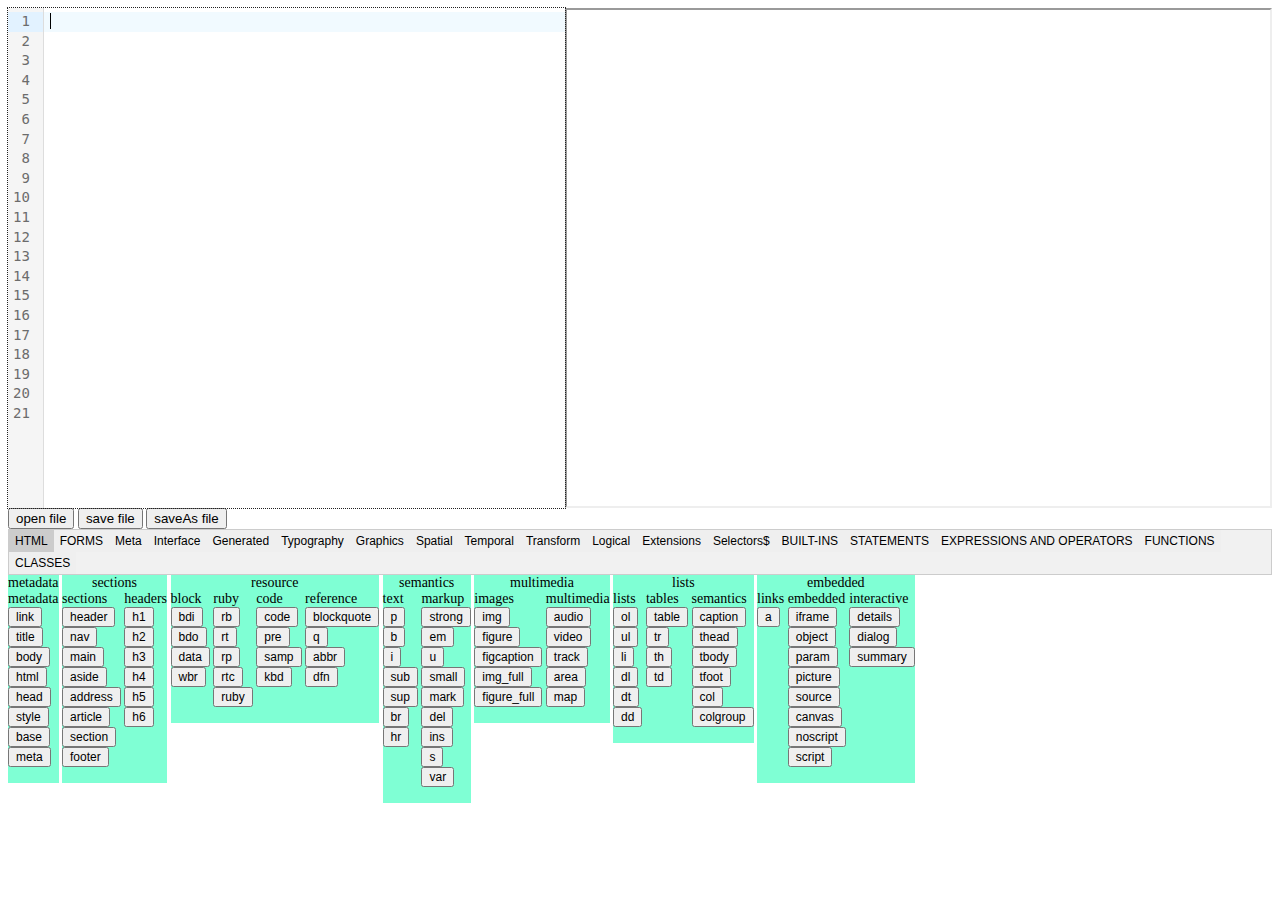
<file: index.html>
<!DOCTYPE html>  
<html lang="en">

  <head>
    <meta charset="UTF-8">

  </head>
  <body>
  
  
  
  <script>

    //tabs generator
  function openTab(evt, cityName) {
    var i, tabcontent, tablinks;
    tabcontent = document.getElementsByClassName("tabcontent");
    for (i = 0; i < tabcontent.length; i++) {
      tabcontent[i].style.display = "none";
    }
    tablinks = document.getElementsByClassName("tablinks");
    for (i = 0; i < tablinks.length; i++) {
      tablinks[i].className = tablinks[i].className.replace(" active", "");
    }
    document.getElementById(cityName).style.display = "block";
    evt.currentTarget.className += " active";
  }  
</script>

  
  
  
  
  
  
  <div id="display">
  <script src="editor.bundle.js"></script>
  <iframe id="myIframe" >texthere</iframe>
  </div>
    <link rel="stylesheet"  href="devhtml.css">

    <script src="file-system-api.js"></script>
<button onclick="init()">
  open file
</button>  

<button onclick="save()">
  save file
</button> 

<button onclick="saveAs()">
  saveAs file
</button> 


<div class="tab">

<button id="defaultOpen" class="tablinks active" onclick="openTab(event, 'HTML')">HTML</button>

<button class="tablinks" onclick="openTab(event, 'FORMS')">FORMS</button>



<button class="tablinks" onclick="openTab(event, 'Meta')">Meta</button>

<button class="tablinks" onclick="openTab(event, 'Interface')">Interface</button>

<button class="tablinks" onclick="openTab(event, 'Generated')">Generated</button>

<button class="tablinks" onclick="openTab(event, 'Typography')">Typography</button>

<button class="tablinks" onclick="openTab(event, 'Graphics')">Graphics</button>

<button class="tablinks" onclick="openTab(event, 'Spatial')">Spatial</button>

<button class="tablinks" onclick="openTab(event, 'Temporal')">Temporal</button>

<button class="tablinks" onclick="openTab(event, 'Transform')">Transform</button>

<button class="tablinks" onclick="openTab(event, 'Logical')">Logical</button>

<button class="tablinks" onclick="openTab(event, 'Extensions')">Extensions</button>

<button class="tablinks" onclick="openTab(event, 'Selectors$')">Selectors$</button>


<button class="tablinks" onclick="openTab(event, 'Built-ins')">BUILT-INS</button>

<button class="tablinks" onclick="openTab(event, 'Statements')">STATEMENTS</button>

<button class="tablinks" onclick="openTab(event, 'Expressions and operators')">EXPRESSIONS AND OPERATORS</button>

<button class="tablinks" onclick="openTab(event, 'Functions')">FUNCTIONS</button>

<button class="tablinks" onclick="openTab(event, 'Classes')">CLASSES</button>

  </div>
  
  
  
  
  

<span id="htmlCode">
  
  
<div id="HTML" class="tabcontent" style="display: block;">
<div class="boxes">
<div class="centerMe">metadata</div>

<div class="columnrows">
<span id="metadata">metadata<div>
<div class="dropdown">
<button draggable="true" class=" button drag" value="<link>">link</button>
<div class="dropdown-content">
<div class="columnrows as"><div>
<button draggable="true" class="column button drag" value="as=&quot;&quot;">as=""</button></div></div><div class="columnrows crossorigin"><div>
<button draggable="true" class="column button drag" value="crossorigin=&quot;anonymous&quot;">crossorigin="anonymous"</button>
<button draggable="true" class="column button drag" value="crossorigin=&quot;use-credentials&quot;">crossorigin="use-credentials"</button></div></div><div class="columnrows disabled"><div>
<button draggable="true" class="column button drag" value="disabled">disabled</button></div></div><div class="columnrows href"><div>
<button draggable="true" class="column button drag" value="href=&quot;&quot;">href=""</button></div></div><div class="columnrows hreflang"><div>
<button draggable="true" class="column button drag" value="hreflang=&quot;&quot;">hreflang=""</button></div></div><div class="columnrows media"><div>
<button draggable="true" class="column button drag" value="media=&quot;all&quot;">media="all"</button>
<button draggable="true" class="column button drag" value="media=&quot;print&quot;">media="print"</button>
<button draggable="true" class="column button drag" value="media=&quot;screen&quot;">media="screen"</button>
<button draggable="true" class="column button drag" value="media=&quot;speech&quot;">media="speech"</button>
<button draggable="true" class="column button drag" value="media=&quot;&quot;">media=""</button></div></div><div class="columnrows rel"><div>
<button draggable="true" class="column button drag" value="rel=&quot;alternate&quot;">rel="alternate"</button>
<button draggable="true" class="column button drag" value="rel=&quot;author&quot;">rel="author"</button>
<button draggable="true" class="column button drag" value="rel=&quot;canonical&quot;">rel="canonical"</button>
<button draggable="true" class="column button drag" value="rel=&quot;help&quot;">rel="help"</button>
<button draggable="true" class="column button drag" value="rel=&quot;icon&quot;">rel="icon"</button>
<button draggable="true" class="column button drag" value="rel=&quot;license&quot;">rel="license"</button>
<button draggable="true" class="column button drag" value="rel=&quot;manifest&quot;">rel="manifest"</button>
<button draggable="true" class="column button drag" value="rel=&quot;modulepreload&quot;">rel="modulepreload"</button>
<button draggable="true" class="column button drag" value="rel=&quot;next&quot;">rel="next"</button>
<button draggable="true" class="column button drag" value="rel=&quot;pingback&quot;">rel="pingback"</button>
<button draggable="true" class="column button drag" value="rel=&quot;prefetch&quot;">rel="prefetch"</button>
<button draggable="true" class="column button drag" value="rel=&quot;preload&quot;">rel="preload"</button>
<button draggable="true" class="column button drag" value="rel=&quot;prev&quot;">rel="prev"</button>
<button draggable="true" class="column button drag" value="rel=&quot;search&quot;">rel="search"</button>
<button draggable="true" class="column button drag" value="rel=&quot;shortlink&quot;">rel="shortlink"</button>
<button draggable="true" class="column button drag" value="rel=&quot;stylesheet&quot;">rel="stylesheet"</button>
<button draggable="true" class="column button drag" value="rel=&quot;&quot;">rel=""</button></div></div><div class="columnrows sizes"><div>
<button draggable="true" class="column button drag" value="sizes=&quot;any&quot;">sizes="any"</button>
<button draggable="true" class="column button drag" value="sizes=&quot;widthinpixels x heightinpixels&quot;">sizes="widthinpixels x heightinpixels"</button>
<button draggable="true" class="column button drag" value="sizes=&quot;&quot;">sizes=""</button></div></div><div class="columnrows title"><div>
<button draggable="true" class="column button drag" value="title=&quot;&quot;">title=""</button></div></div><div class="columnrows type"><div>
<button draggable="true" class="column button drag" value="type=&quot;&quot;">type=""</button>
<button draggable="true" class="column button drag" value="type=&quot;submit&quot;">type="submit"</button>
<button draggable="true" class="column button drag" value="type=&quot;reset&quot;">type="reset"</button>
<button draggable="true" class="column button drag" value="type=&quot;button&quot;">type="button"</button></div></div></div></div></div><div>
<button draggable="true" class=" button drag" value="<title>

</title>">title</button>
</div><div>
<button draggable="true" class=" button drag" value="<body>

</body>">body</button>
</div><div>
<div class="dropdown">
<button draggable="true" class=" button drag" value="<html>

</html>">html</button>
<div class="dropdown-content">
<div class="columnrows xmlns"><div>
<button draggable="true" class="column button drag" value="xmlns">xmlns</button></div></div><div class="columnrows lang"><div>
<button draggable="true" class="column button drag" value="lang=&quot;en&quot;">lang="en"</button>
<button draggable="true" class="column button drag" value="lang=&quot;&quot;">lang=""</button></div></div></div></div></div><div>
<button draggable="true" class=" button drag" value="<head>

</head>">head</button>
</div><div>
<div class="dropdown">
<button draggable="true" class=" button drag" value="<style>

</style>">style</button>
<div class="dropdown-content">
<div class="columnrows media"><div>
<button draggable="true" class="column button drag" value="media=&quot;all&quot;">media="all"</button>
<button draggable="true" class="column button drag" value="media=&quot;print&quot;">media="print"</button>
<button draggable="true" class="column button drag" value="media=&quot;screen&quot;">media="screen"</button>
<button draggable="true" class="column button drag" value="media=&quot;speech&quot;">media="speech"</button>
<button draggable="true" class="column button drag" value="media=&quot;&quot;">media=""</button></div></div></div></div></div><div>
<div class="dropdown">
<button draggable="true" class=" button drag" value="<base>">base</button>
<div class="dropdown-content">
<div class="columnrows href"><div>
<button draggable="true" class="column button drag" value="href=&quot;&quot;">href=""</button></div></div><div class="columnrows target"><div>
<button draggable="true" class="column button drag" value="target=&quot;_self&quot;">target="_self"</button>
<button draggable="true" class="column button drag" value="target=&quot;_blank&quot;">target="_blank"</button>
<button draggable="true" class="column button drag" value="target=&quot;_parent&quot;">target="_parent"</button>
<button draggable="true" class="column button drag" value="target=&quot;_top&quot;">target="_top"</button>
<button draggable="true" class="column button drag" value="target=&quot;iframename&quot;">target="iframename"</button></div></div></div></div></div><div>
<div class="dropdown">
<button draggable="true" class=" button drag" value="<meta>">meta</button>
<div class="dropdown-content">
<div class="columnrows charset"><div>
<button draggable="true" class="column button drag" value="charset=&quot;utf8&quot;">charset="utf8"</button></div></div></div></div></div></span>
<br>
  </div>
</div>
<div class="boxes">
<div class="centerMe">sections</div>

<div class="columnrows">
<span id="sections">sections<div>
<button draggable="true" class=" button drag" value="<header>

</header>">header</button>
</div><div>
<button draggable="true" class=" button drag" value="<nav>

</nav>">nav</button>
</div><div>
<button draggable="true" class=" button drag" value="<main>

</main>">main</button>
</div><div>
<button draggable="true" class=" button drag" value="<aside>

</aside>">aside</button>
</div><div>
<button draggable="true" class=" button drag" value="<address>

</address>">address</button>
</div><div>
<button draggable="true" class=" button drag" value="<article>

</article>">article</button>
</div><div>
<button draggable="true" class=" button drag" value="<section>

</section>">section</button>
</div><div>
<button draggable="true" class=" button drag" value="<footer>

</footer>">footer</button>
</div></span>
<br>
  </div>

<div class="columnrows">
<span id="headers">headers<div>
<button draggable="true" class=" button drag" value="<h1>Heading1</h1>">h1</button>
</div><div>
<button draggable="true" class=" button drag" value="<h2>Heading2</h2>">h2</button>
</div><div>
<button draggable="true" class=" button drag" value="<h3>Heading3</h3>">h3</button>
</div><div>
<button draggable="true" class=" button drag" value="<h4>Heading4</h4>">h4</button>
</div><div>
<button draggable="true" class=" button drag" value="<h5>Heading5</h5>">h5</button>
</div><div>
<button draggable="true" class=" button drag" value="<h6>Heading6</h6>">h6</button>
</div></span>
<br>
  </div>
</div>
<div class="boxes">
<div class="centerMe">resource</div>

<div class="columnrows">
<span id="block">block<div>
<div class="dropdown">
<button draggable="true" class=" button drag" value="<bdi>texthere</bdi>">bdi</button>
<div class="dropdown-content">
<div class="columnrows dir"><div>
<button draggable="true" class="column button drag" value="dir=&quot;ltr&quot;">dir="ltr"</button>
<button draggable="true" class="column button drag" value="dir=&quot;rtl&quot;">dir="rtl"</button>
<button draggable="true" class="column button drag" value="dir=&quot;auto&quot;">dir="auto"</button></div></div></div></div></div><div>
<div class="dropdown">
<button draggable="true" class=" button drag" value="<bdo>texthere</bdo>">bdo</button>
<div class="dropdown-content">
<div class="columnrows dir"><div>
<button draggable="true" class="column button drag" value="dir=&quot;ltr&quot;">dir="ltr"</button>
<button draggable="true" class="column button drag" value="dir=&quot;rtl&quot;">dir="rtl"</button>
<button draggable="true" class="column button drag" value="dir=&quot;auto&quot;">dir="auto"</button></div></div></div></div></div><div>
<div class="dropdown">
<button draggable="true" class=" button drag" value="<data>texthere</data>">data</button>
<div class="dropdown-content">
<div class="columnrows value"><div>
<button draggable="true" class="column button drag" value="value=&quot;&quot;">value=""</button></div></div></div></div></div><div>
<button draggable="true" class=" button drag" value="<wbr>">wbr</button>
</div></span>
<br>
  </div>

<div class="columnrows">
<span id="ruby">ruby<div>
<button draggable="true" class=" button drag" value="<rb>texthere</rb>">rb</button>
</div><div>
<button draggable="true" class=" button drag" value="<rt>insert</rt>">rt</button>
</div><div>
<button draggable="true" class=" button drag" value="<rp>texthere</rp>">rp</button>
</div><div>
<button draggable="true" class=" button drag" value="<rtc>texthere</rtc>">rtc</button>
</div><div>
<button draggable="true" class=" button drag" value="<ruby>texthere</ruby>">ruby</button>
</div></span>
<br>
  </div>

<div class="columnrows">
<span id="code">code<div>
<button draggable="true" class=" button drag" value="<code>texthere</code>">code</button>
</div><div>
<button draggable="true" class=" button drag" value="<pre>texthere</pre>">pre</button>
</div><div>
<button draggable="true" class=" button drag" value="<samp>texthere</samp>">samp</button>
</div><div>
<button draggable="true" class=" button drag" value="<kbd>texthere</kbd>">kbd</button>
</div></span>
<br>
  </div>

<div class="columnrows">
<span id="reference">reference<div>
<div class="dropdown">
<button draggable="true" class=" button drag" value="<blockquote>blockquote</blockquote>">blockquote</button>
<div class="dropdown-content">
<div class="columnrows cite"><div>
<button draggable="true" class="column button drag" value="cite=&quot;&quot;">cite=""</button></div></div></div></div></div><div>
<div class="dropdown">
<button draggable="true" class=" button drag" value="<q>quotations</q>">q</button>
<div class="dropdown-content">
<div class="columnrows cite"><div>
<button draggable="true" class="column button drag" value="cite=&quot;&quot;">cite=""</button></div></div></div></div></div><div>
<div class="dropdown">
<button draggable="true" class=" button drag" value="<abbr>abbr</abbr>">abbr</button>
<div class="dropdown-content">
<div class="columnrows title"><div>
<button draggable="true" class="column button drag" value="title=&quot;&quot;">title=""</button></div></div></div></div></div><div>
<div class="dropdown">
<button draggable="true" class=" button drag" value="<dfn>definition</dfn>">dfn</button>
<div class="dropdown-content">
<div class="columnrows title"><div>
<button draggable="true" class="column button drag" value="title=&quot;&quot;">title=""</button></div></div></div></div></div></span>
<br>
  </div>
</div>
<div class="boxes">
<div class="centerMe">semantics</div>

<div class="columnrows">
<span id="text">text<div>
<button draggable="true" class=" button drag" value="<p>

</p>">p</button>
</div><div>
<button draggable="true" class=" button drag" value="<b>bold</b>">b</button>
</div><div>
<button draggable="true" class=" button drag" value="<i>italic</i>">i</button>
</div><div>
<button draggable="true" class=" button drag" value="<sub>subscript</sub>">sub</button>
</div><div>
<button draggable="true" class=" button drag" value="<sup>superscript</sup>">sup</button>
</div><div>
<button draggable="true" class=" button drag" value="<br>">br</button>
</div><div>
<button draggable="true" class=" button drag" value="<hr>">hr</button>
</div></span>
<br>
  </div>

<div class="columnrows">
<span id="markup">markup<div>
<button draggable="true" class=" button drag" value="<strong>strong</strong>">strong</button>
</div><div>
<button draggable="true" class=" button drag" value="<em>emphasis</em>">em</button>
</div><div>
<button draggable="true" class=" button drag" value="undefined">u</button>
</div><div>
<button draggable="true" class=" button drag" value="<small>texthere</small>">small</button>
</div><div>
<button draggable="true" class=" button drag" value="<mark>texthere</mark>">mark</button>
</div><div>
<div class="dropdown">
<button draggable="true" class=" button drag" value="<del>delete</del>">del</button>
<div class="dropdown-content">
<div class="columnrows cite"><div>
<button draggable="true" class="column button drag" value="cite=&quot;&quot;">cite=""</button></div></div><div class="columnrows datetime"><div>
<button draggable="true" class="column button drag" value="datetime=&quot;&quot;">datetime=""</button></div></div></div></div></div><div>
<div class="dropdown">
<button draggable="true" class=" button drag" value="<ins>insert</ins>">ins</button>
<div class="dropdown-content">
<div class="columnrows cite"><div>
<button draggable="true" class="column button drag" value="cite=&quot;&quot;">cite=""</button></div></div><div class="columnrows datetime"><div>
<button draggable="true" class="column button drag" value="datetime=&quot;&quot;">datetime=""</button></div></div></div></div></div><div>
<button draggable="true" class=" button drag" value="<s>strikethrough</s>">s</button>
</div><div>
<button draggable="true" class=" button drag" value="<var>texthere</var>">var</button>
</div></span>
<br>
  </div>
</div>
<div class="boxes">
<div class="centerMe">multimedia</div>

<div class="columnrows">
<span id="images">images<div>
<div class="dropdown">
<button draggable="true" class=" button drag" value="<img src=&quot;images/example.jpg&quot;>">img</button>
<div class="dropdown-content">
<div class="columnrows alt"><div>
<button draggable="true" class="column button drag" value="alt=&quot;&quot;">alt=""</button></div></div><div class="columnrows crossorigin"><div>
<button draggable="true" class="column button drag" value="crossorigin=&quot;anonymous&quot;">crossorigin="anonymous"</button>
<button draggable="true" class="column button drag" value="crossorigin=&quot;use-credentials&quot;">crossorigin="use-credentials"</button></div></div><div class="columnrows decoding"><div>
<button draggable="true" class="column button drag" value="decoding=&quot;sync&quot;">decoding="sync"</button>
<button draggable="true" class="column button drag" value="decoding=&quot;async&quot;">decoding="async"</button>
<button draggable="true" class="column button drag" value="decoding=&quot;auto&quot;">decoding="auto"</button></div></div><div class="columnrows height"><div>
<button draggable="true" class="column button drag" value="height=&quot;&quot;">height=""</button></div></div><div class="columnrows ismap"><div>
<button draggable="true" class="column button drag" value="ismap">ismap</button></div></div><div class="columnrows sizes"><div>
<button draggable="true" class="column button drag" value="sizes=&quot;any&quot;">sizes="any"</button>
<button draggable="true" class="column button drag" value="sizes=&quot;widthinpixels x heightinpixels&quot;">sizes="widthinpixels x heightinpixels"</button>
<button draggable="true" class="column button drag" value="sizes=&quot;&quot;">sizes=""</button></div></div><div class="columnrows src"><div>
<button draggable="true" class="column button drag" value="src=&quot;&quot;">src=""</button></div></div><div class="columnrows srcset"><div>
<button draggable="true" class="column button drag" value="srcset=&quot;&quot;">srcset=""</button></div></div><div class="columnrows usemap"><div>
<button draggable="true" class="column button drag" value="usemap=&quot;&quot;">usemap=""</button></div></div><div class="columnrows width"><div>
<button draggable="true" class="column button drag" value="width=&quot;&quot;">width=""</button></div></div></div></div></div><div>
<button draggable="true" class=" button drag" value="<figure>

</figure>">figure</button>
</div><div>
<button draggable="true" class=" button drag" value="<figcaption>figcaption</figcaption>">figcaption</button>
</div><div>
<button draggable="true" class=" button drag" value="
<img src=&quot;images/example.jpg&quot; 
     alt=&quot;alternative text&quot; 
     title=&quot;example image&quot;>
">img_full</button>
</div><div>
<button draggable="true" class=" button drag" value="<figure>
    <img 
    src=&quot;images/example.jpg&quot; 
    alt=&quot;alternative text&quot; 
    title=&quot;example image&quot;>
    <figcaption>figcaption</figcaption>
    </figure>">figure_full</button>
</div></span>
<br>
  </div>

<div class="columnrows">
<span id="multimedia">multimedia<div>
<div class="dropdown">
<button draggable="true" class=" button drag" value="<audio>texthere</audio>">audio</button>
<div class="dropdown-content">
<div class="columnrows autoplay"><div>
<button draggable="true" class="column button drag" value="autoplay">autoplay</button></div></div><div class="columnrows controls"><div>
<button draggable="true" class="column button drag" value="controls">controls</button></div></div><div class="columnrows crossorigin"><div>
<button draggable="true" class="column button drag" value="crossorigin=&quot;anonymous&quot;">crossorigin="anonymous"</button>
<button draggable="true" class="column button drag" value="crossorigin=&quot;use-credentials&quot;">crossorigin="use-credentials"</button></div></div><div class="columnrows currentTime"><div>
<button draggable="true" class="column button drag" value="currentTime=&quot;&quot;">currentTime=""</button></div></div><div class="columnrows duration"><div>
<button draggable="true" class="column button drag" value="duration=&quot;&quot;">duration=""</button></div></div><div class="columnrows loop"><div>
<button draggable="true" class="column button drag" value="loop">loop</button></div></div><div class="columnrows muted"><div>
<button draggable="true" class="column button drag" value="muted">muted</button></div></div><div class="columnrows preload"><div>
<button draggable="true" class="column button drag" value="preload=&quot;none&quot;">preload="none"</button>
<button draggable="true" class="column button drag" value="preload=&quot;metadata&quot;">preload="metadata"</button>
<button draggable="true" class="column button drag" value="preload=&quot;auto&quot;">preload="auto"</button></div></div><div class="columnrows src"><div>
<button draggable="true" class="column button drag" value="src=&quot;&quot;">src=""</button></div></div></div></div></div><div>
<div class="dropdown">
<button draggable="true" class=" button drag" value="<video>texthere</video>">video</button>
<div class="dropdown-content">
<div class="columnrows autoplay"><div>
<button draggable="true" class="column button drag" value="autoplay">autoplay</button></div></div><div class="columnrows buffered"><div>
<button draggable="true" class="column button drag" value="buffered=&quot;&quot;">buffered=""</button></div></div><div class="columnrows controls"><div>
<button draggable="true" class="column button drag" value="controls">controls</button></div></div><div class="columnrows crossorigin"><div>
<button draggable="true" class="column button drag" value="crossorigin=&quot;anonymous&quot;">crossorigin="anonymous"</button>
<button draggable="true" class="column button drag" value="crossorigin=&quot;use-credentials&quot;">crossorigin="use-credentials"</button></div></div><div class="columnrows currentTime"><div>
<button draggable="true" class="column button drag" value="currentTime=&quot;&quot;">currentTime=""</button></div></div><div class="columnrows duration"><div>
<button draggable="true" class="column button drag" value="duration=&quot;&quot;">duration=""</button></div></div><div class="columnrows height"><div>
<button draggable="true" class="column button drag" value="height=&quot;&quot;">height=""</button></div></div><div class="columnrows loop"><div>
<button draggable="true" class="column button drag" value="loop">loop</button></div></div><div class="columnrows muted"><div>
<button draggable="true" class="column button drag" value="muted">muted</button></div></div><div class="columnrows playsinline"><div>
<button draggable="true" class="column button drag" value="playsinline">playsinline</button></div></div><div class="columnrows poster"><div>
<button draggable="true" class="column button drag" value="poster=&quot;&quot;">poster=""</button></div></div><div class="columnrows preload"><div>
<button draggable="true" class="column button drag" value="preload=&quot;none&quot;">preload="none"</button>
<button draggable="true" class="column button drag" value="preload=&quot;metadata&quot;">preload="metadata"</button>
<button draggable="true" class="column button drag" value="preload=&quot;auto&quot;">preload="auto"</button></div></div><div class="columnrows src"><div>
<button draggable="true" class="column button drag" value="src=&quot;&quot;">src=""</button></div></div><div class="columnrows width"><div>
<button draggable="true" class="column button drag" value="width=&quot;&quot;">width=""</button></div></div></div></div></div><div>
<div class="dropdown">
<button draggable="true" class=" button drag" value="<track>">track</button>
<div class="dropdown-content">
<div class="columnrows default"><div>
<button draggable="true" class="column button drag" value="default">default</button></div></div><div class="columnrows kind"><div>
<button draggable="true" class="column button drag" value="kind=&quot;subtitles&quot;">kind="subtitles"</button>
<button draggable="true" class="column button drag" value="kind=&quot;captions&quot;">kind="captions"</button>
<button draggable="true" class="column button drag" value="kind=&quot;descriptions&quot;">kind="descriptions"</button>
<button draggable="true" class="column button drag" value="kind=&quot;chapters&quot;">kind="chapters"</button>
<button draggable="true" class="column button drag" value="kind=&quot;metadata&quot;">kind="metadata"</button></div></div><div class="columnrows label"><div>
<button draggable="true" class="column button drag" value="label=&quot;&quot;">label=""</button></div></div><div class="columnrows src"><div>
<button draggable="true" class="column button drag" value="src=&quot;&quot;">src=""</button></div></div><div class="columnrows srclang"><div>
<button draggable="true" class="column button drag" value="srclang=&quot;&quot;">srclang=""</button></div></div></div></div></div><div>
<div class="dropdown">
<button draggable="true" class=" button drag" value="<area>">area</button>
<div class="dropdown-content">
<div class="columnrows alt"><div>
<button draggable="true" class="column button drag" value="alt=&quot;&quot;">alt=""</button></div></div><div class="columnrows coords"><div>
<button draggable="true" class="column button drag" value="coords=&quot;x,y&quot;">coords="x,y"</button>
<button draggable="true" class="column button drag" value="coords=&quot;x,y,r&quot;">coords="x,y,r"</button>
<button draggable="true" class="column button drag" value="coords=&quot;x1, y1, x2, y2&quot;">coords="x1, y1, x2, y2"</button></div></div><div class="columnrows download"><div>
<button draggable="true" class="column button drag" value="download=&quot;&quot;">download=""</button></div></div><div class="columnrows href"><div>
<button draggable="true" class="column button drag" value="href=&quot;&quot;">href=""</button></div></div><div class="columnrows hreflang"><div>
<button draggable="true" class="column button drag" value="hreflang=&quot;&quot;">hreflang=""</button></div></div><div class="columnrows ping"><div>
<button draggable="true" class="column button drag" value="ping=&quot;&quot;">ping=""</button></div></div><div class="columnrows rel"><div>
<button draggable="true" class="column button drag" value="rel=&quot;alternate&quot;">rel="alternate"</button>
<button draggable="true" class="column button drag" value="rel=&quot;author&quot;">rel="author"</button>
<button draggable="true" class="column button drag" value="rel=&quot;canonical&quot;">rel="canonical"</button>
<button draggable="true" class="column button drag" value="rel=&quot;help&quot;">rel="help"</button>
<button draggable="true" class="column button drag" value="rel=&quot;icon&quot;">rel="icon"</button>
<button draggable="true" class="column button drag" value="rel=&quot;license&quot;">rel="license"</button>
<button draggable="true" class="column button drag" value="rel=&quot;manifest&quot;">rel="manifest"</button>
<button draggable="true" class="column button drag" value="rel=&quot;modulepreload&quot;">rel="modulepreload"</button>
<button draggable="true" class="column button drag" value="rel=&quot;next&quot;">rel="next"</button>
<button draggable="true" class="column button drag" value="rel=&quot;pingback&quot;">rel="pingback"</button>
<button draggable="true" class="column button drag" value="rel=&quot;prefetch&quot;">rel="prefetch"</button>
<button draggable="true" class="column button drag" value="rel=&quot;preload&quot;">rel="preload"</button>
<button draggable="true" class="column button drag" value="rel=&quot;prev&quot;">rel="prev"</button>
<button draggable="true" class="column button drag" value="rel=&quot;search&quot;">rel="search"</button>
<button draggable="true" class="column button drag" value="rel=&quot;shortlink&quot;">rel="shortlink"</button>
<button draggable="true" class="column button drag" value="rel=&quot;stylesheet&quot;">rel="stylesheet"</button>
<button draggable="true" class="column button drag" value="rel=&quot;&quot;">rel=""</button></div></div><div class="columnrows shape"><div>
<button draggable="true" class="column button drag" value="shape=&quot;rect&quot;">shape="rect"</button>
<button draggable="true" class="column button drag" value="shape=&quot;circle&quot;">shape="circle"</button></div></div><div class="columnrows poly"><div>
<button draggable="true" class="column button drag" value="poly=&quot;&quot;">poly=""</button></div></div><div class="columnrows target"><div>
<button draggable="true" class="column button drag" value="target=&quot;_self&quot;">target="_self"</button>
<button draggable="true" class="column button drag" value="target=&quot;_blank&quot;">target="_blank"</button>
<button draggable="true" class="column button drag" value="target=&quot;_parent&quot;">target="_parent"</button>
<button draggable="true" class="column button drag" value="target=&quot;_top&quot;">target="_top"</button>
<button draggable="true" class="column button drag" value="target=&quot;iframename&quot;">target="iframename"</button></div></div></div></div></div><div>
<div class="dropdown">
<button draggable="true" class=" button drag" value="<map>texthere</map>">map</button>
<div class="dropdown-content">
<div class="columnrows name"><div>
<button draggable="true" class="column button drag" value="name=&quot;&quot;">name=""</button></div></div></div></div></div></span>
<br>
  </div>
</div>
<div class="boxes">
<div class="centerMe">lists</div>

<div class="columnrows">
<span id="lists">lists<div>
<div class="dropdown">
<button draggable="true" class=" button drag" value="<ol>

</ol>">ol</button>
<div class="dropdown-content">
<div class="columnrows reversed"><div>
<button draggable="true" class="column button drag" value="reversed">reversed</button></div></div><div class="columnrows start"><div>
<button draggable="true" class="column button drag" value="start=&quot;startnumberhere&quot;">start="startnumberhere"</button></div></div><div class="columnrows type!"><div>
<button draggable="true" class="column button drag" value="type=&quot;A&quot;">type="A"</button>
<button draggable="true" class="column button drag" value="type=&quot;a&quot;">type="a"</button>
<button draggable="true" class="column button drag" value="type=&quot;I&quot;">type="I"</button>
<button draggable="true" class="column button drag" value="type=&quot;i&quot;">type="i"</button>
<button draggable="true" class="column button drag" value="type=&quot;1&quot;">type="1"</button></div></div></div></div></div><div>
<button draggable="true" class=" button drag" value="<ul>

</ul>">ul</button>
</div><div>
<div class="dropdown">
<button draggable="true" class=" button drag" value="<li>ListItem</li>">li</button>
<div class="dropdown-content">
<div class="columnrows value"><div>
<button draggable="true" class="column button drag" value="value=&quot;&quot;">value=""</button></div></div></div></div></div><div>
<button draggable="true" class=" button drag" value="<dl>

</dl>">dl</button>
</div><div>
<button draggable="true" class=" button drag" value="<dt>definitionterm</dt>">dt</button>
</div><div>
<button draggable="true" class=" button drag" value="<dd>definition</dd>">dd</button>
</div></span>
<br>
  </div>

<div class="columnrows">
<span id="tables">tables<div>
<button draggable="true" class=" button drag" value="<table>

</table>">table</button>
</div><div>
<button draggable="true" class=" button drag" value="<tr>

</tr>">tr</button>
</div><div>
<div class="dropdown">
<button draggable="true" class=" button drag" value="<th>tablehead</th>">th</button>
<div class="dropdown-content">
<div class="columnrows abbr"><div>
<button draggable="true" class="column button drag" value="abbr=&quot;&quot;">abbr=""</button></div></div><div class="columnrows headers"><div>
<button draggable="true" class="column button drag" value="headers=&quot;&quot;">headers=""</button></div></div><div class="columnrows colspan"><div>
<button draggable="true" class="column button drag" value="colspan=&quot;&quot;">colspan=""</button></div></div><div class="columnrows rowspan"><div>
<button draggable="true" class="column button drag" value="rowspan=&quot;&quot;">rowspan=""</button></div></div><div class="columnrows scope"><div>
<button draggable="true" class="column button drag" value="scope=&quot;row&quot;">scope="row"</button>
<button draggable="true" class="column button drag" value="scope=&quot;col&quot;">scope="col"</button>
<button draggable="true" class="column button drag" value="scope=&quot;rowgroup&quot;">scope="rowgroup"</button>
<button draggable="true" class="column button drag" value="scope=&quot;colgroup&quot;">scope="colgroup"</button>
<button draggable="true" class="column button drag" value="scope=&quot;auto&quot;">scope="auto"</button></div></div></div></div></div><div>
<div class="dropdown">
<button draggable="true" class=" button drag" value="<td>tabledata</td>">td</button>
<div class="dropdown-content">
<div class="columnrows headers"><div>
<button draggable="true" class="column button drag" value="headers=&quot;&quot;">headers=""</button></div></div><div class="columnrows colspan"><div>
<button draggable="true" class="column button drag" value="colspan=&quot;&quot;">colspan=""</button></div></div><div class="columnrows rowspan"><div>
<button draggable="true" class="column button drag" value="rowspan=&quot;&quot;">rowspan=""</button></div></div></div></div></div></span>
<br>
  </div>

<div class="columnrows">
<span id="semantics">semantics<div>
<button draggable="true" class=" button drag" value="<caption>tablehead</caption>">caption</button>
</div><div>
<button draggable="true" class=" button drag" value="<thead>

</thead>">thead</button>
</div><div>
<button draggable="true" class=" button drag" value="<tbody>

</tbody>">tbody</button>
</div><div>
<button draggable="true" class=" button drag" value="<tfoot>

</tfoot>">tfoot</button>
</div><div>
<div class="dropdown">
<button draggable="true" class=" button drag" value="<col>">col</button>
<div class="dropdown-content">
<div class="columnrows span"><div>
<button draggable="true" class="column button drag" value="span=&quot;&quot;">span=""</button></div></div></div></div></div><div>
<button draggable="true" class=" button drag" value="<colgroup>tablehead</colgroup>">colgroup</button>
</div></span>
<br>
  </div>
</div>
<div class="boxes">
<div class="centerMe">embedded</div>

<div class="columnrows">
<span id="links">links<div>
<div class="dropdown">
<button draggable="true" class=" button drag" value="undefined">a</button>
<div class="dropdown-content">
<div class="columnrows download"><div>
<button draggable="true" class="column button drag" value="download=&quot;&quot;">download=""</button></div></div><div class="columnrows href"><div>
<button draggable="true" class="column button drag" value="href=&quot;&quot;">href=""</button></div></div><div class="columnrows hreflang"><div>
<button draggable="true" class="column button drag" value="hreflang=&quot;&quot;">hreflang=""</button></div></div><div class="columnrows ping"><div>
<button draggable="true" class="column button drag" value="ping=&quot;&quot;">ping=""</button></div></div><div class="columnrows rel"><div>
<button draggable="true" class="column button drag" value="rel=&quot;alternate&quot;">rel="alternate"</button>
<button draggable="true" class="column button drag" value="rel=&quot;author&quot;">rel="author"</button>
<button draggable="true" class="column button drag" value="rel=&quot;canonical&quot;">rel="canonical"</button>
<button draggable="true" class="column button drag" value="rel=&quot;help&quot;">rel="help"</button>
<button draggable="true" class="column button drag" value="rel=&quot;icon&quot;">rel="icon"</button>
<button draggable="true" class="column button drag" value="rel=&quot;license&quot;">rel="license"</button>
<button draggable="true" class="column button drag" value="rel=&quot;manifest&quot;">rel="manifest"</button>
<button draggable="true" class="column button drag" value="rel=&quot;modulepreload&quot;">rel="modulepreload"</button>
<button draggable="true" class="column button drag" value="rel=&quot;next&quot;">rel="next"</button>
<button draggable="true" class="column button drag" value="rel=&quot;pingback&quot;">rel="pingback"</button>
<button draggable="true" class="column button drag" value="rel=&quot;prefetch&quot;">rel="prefetch"</button>
<button draggable="true" class="column button drag" value="rel=&quot;preload&quot;">rel="preload"</button>
<button draggable="true" class="column button drag" value="rel=&quot;prev&quot;">rel="prev"</button>
<button draggable="true" class="column button drag" value="rel=&quot;search&quot;">rel="search"</button>
<button draggable="true" class="column button drag" value="rel=&quot;shortlink&quot;">rel="shortlink"</button>
<button draggable="true" class="column button drag" value="rel=&quot;stylesheet&quot;">rel="stylesheet"</button>
<button draggable="true" class="column button drag" value="rel=&quot;&quot;">rel=""</button></div></div><div class="columnrows target"><div>
<button draggable="true" class="column button drag" value="target=&quot;_self&quot;">target="_self"</button>
<button draggable="true" class="column button drag" value="target=&quot;_blank&quot;">target="_blank"</button>
<button draggable="true" class="column button drag" value="target=&quot;_parent&quot;">target="_parent"</button>
<button draggable="true" class="column button drag" value="target=&quot;_top&quot;">target="_top"</button>
<button draggable="true" class="column button drag" value="target=&quot;iframename&quot;">target="iframename"</button></div></div><div class="columnrows type"><div>
<button draggable="true" class="column button drag" value="type=&quot;&quot;">type=""</button>
<button draggable="true" class="column button drag" value="type=&quot;submit&quot;">type="submit"</button>
<button draggable="true" class="column button drag" value="type=&quot;reset&quot;">type="reset"</button>
<button draggable="true" class="column button drag" value="type=&quot;button&quot;">type="button"</button></div></div></div></div></div></span>
<br>
  </div>

<div class="columnrows">
<span id="embedded">embedded<div>
<div class="dropdown">
<button draggable="true" class=" button drag" value="<iframe>texthere</iframe>">iframe</button>
<div class="dropdown-content">
<div class="columnrows allow"><div>
<button draggable="true" class="column button drag" value="allow=&quot;&quot;">allow=""</button>
<button draggable="true" class="column button drag" value="allow=&quot;fullscreen&quot;">allow="fullscreen"</button>
<button draggable="true" class="column button drag" value="allow=&quot;payment&quot;">allow="payment"</button></div></div><div class="columnrows height"><div>
<button draggable="true" class="column button drag" value="height=&quot;&quot;">height=""</button></div></div><div class="columnrows name"><div>
<button draggable="true" class="column button drag" value="name=&quot;&quot;">name=""</button></div></div><div class="columnrows referrerpolicy"><div>
<button draggable="true" class="column button drag" value="referrerpolicy=&quot;no-referrer&quot;">referrerpolicy="no-referrer"</button>
<button draggable="true" class="column button drag" value="referrerpolicy=&quot;no-referrer-when-downgrade&quot;">referrerpolicy="no-referrer-when-downgrade"</button>
<button draggable="true" class="column button drag" value="referrerpolicy=&quot;origin&quot;">referrerpolicy="origin"</button>
<button draggable="true" class="column button drag" value="referrerpolicy=&quot;origin-when-cross-origin&quot;">referrerpolicy="origin-when-cross-origin"</button>
<button draggable="true" class="column button drag" value="referrerpolicy=&quot;same-origin&quot;">referrerpolicy="same-origin"</button>
<button draggable="true" class="column button drag" value="referrerpolicy=&quot;strict-origin&quot;">referrerpolicy="strict-origin"</button>
<button draggable="true" class="column button drag" value="referrerpolicy=&quot;strict-origin-when-cross-origin&quot;">referrerpolicy="strict-origin-when-cross-origin"</button>
<button draggable="true" class="column button drag" value="referrerpolicy=&quot;unsafe-url&quot;">referrerpolicy="unsafe-url"</button></div></div><div class="columnrows src"><div>
<button draggable="true" class="column button drag" value="src=&quot;&quot;">src=""</button></div></div><div class="columnrows srcdoc"><div>
<button draggable="true" class="column button drag" value="srcdoc=&quot;&quot;">srcdoc=""</button></div></div><div class="columnrows sandbox"><div>
<button draggable="true" class="column button drag" value="sandbox=&quot;allow-forms&quot;">sandbox="allow-forms"</button>
<button draggable="true" class="column button drag" value="sandbox=&quot;allow-modals&quot;">sandbox="allow-modals"</button>
<button draggable="true" class="column button drag" value="sandbox=&quot;allow-orientation-lock&quot;">sandbox="allow-orientation-lock"</button>
<button draggable="true" class="column button drag" value="sandbox=&quot;allow-pointer-lock&quot;">sandbox="allow-pointer-lock"</button>
<button draggable="true" class="column button drag" value="sandbox=&quot;allow-popups&quot;">sandbox="allow-popups"</button>
<button draggable="true" class="column button drag" value="sandbox=&quot;allow-popups-to-escape-sandbox&quot;">sandbox="allow-popups-to-escape-sandbox"</button>
<button draggable="true" class="column button drag" value="sandbox=&quot;allow-presentation&quot;">sandbox="allow-presentation"</button>
<button draggable="true" class="column button drag" value="sandbox=&quot;allow-same-origin&quot;">sandbox="allow-same-origin"</button>
<button draggable="true" class="column button drag" value="sandbox=&quot;allow-scripts&quot;">sandbox="allow-scripts"</button>
<button draggable="true" class="column button drag" value="sandbox=&quot;allow-top-navigation&quot;">sandbox="allow-top-navigation"</button>
<button draggable="true" class="column button drag" value="sandbox=&quot;allow-top-navigation-by-user-activation&quot;">sandbox="allow-top-navigation-by-user-activation"</button></div></div><div class="columnrows width"><div>
<button draggable="true" class="column button drag" value="width=&quot;&quot;">width=""</button></div></div></div></div></div><div>
<div class="dropdown">
<button draggable="true" class=" button drag" value="<object>texthere</object>">object</button>
<div class="dropdown-content">
<div class="columnrows data"><div>
<button draggable="true" class="column button drag" value="data=&quot;&quot;">data=""</button></div></div><div class="columnrows form"><div>
<button draggable="true" class="column button drag" value="form=&quot;&quot;">form=""</button></div></div><div class="columnrows name"><div>
<button draggable="true" class="column button drag" value="name=&quot;&quot;">name=""</button></div></div><div class="columnrows type"><div>
<button draggable="true" class="column button drag" value="type=&quot;&quot;">type=""</button>
<button draggable="true" class="column button drag" value="type=&quot;submit&quot;">type="submit"</button>
<button draggable="true" class="column button drag" value="type=&quot;reset&quot;">type="reset"</button>
<button draggable="true" class="column button drag" value="type=&quot;button&quot;">type="button"</button></div></div><div class="columnrows typemustmatch"><div>
<button draggable="true" class="column button drag" value="typemustmatch=&quot;&quot;">typemustmatch=""</button></div></div><div class="columnrows usemap"><div>
<button draggable="true" class="column button drag" value="usemap=&quot;&quot;">usemap=""</button></div></div><div class="columnrows width"><div>
<button draggable="true" class="column button drag" value="width=&quot;&quot;">width=""</button></div></div><div class="columnrows height"><div>
<button draggable="true" class="column button drag" value="height=&quot;&quot;">height=""</button></div></div></div></div></div><div>
<div class="dropdown">
<button draggable="true" class=" button drag" value="<param>">param</button>
<div class="dropdown-content">
<div class="columnrows name"><div>
<button draggable="true" class="column button drag" value="name=&quot;&quot;">name=""</button></div></div><div class="columnrows value"><div>
<button draggable="true" class="column button drag" value="value=&quot;&quot;">value=""</button></div></div></div></div></div><div>
<button draggable="true" class=" button drag" value="<picture>texthere</picture>">picture</button>
</div><div>
<div class="dropdown">
<button draggable="true" class=" button drag" value="<source>">source</button>
<div class="dropdown-content">
<div class="columnrows media"><div>
<button draggable="true" class="column button drag" value="media=&quot;all&quot;">media="all"</button>
<button draggable="true" class="column button drag" value="media=&quot;print&quot;">media="print"</button>
<button draggable="true" class="column button drag" value="media=&quot;screen&quot;">media="screen"</button>
<button draggable="true" class="column button drag" value="media=&quot;speech&quot;">media="speech"</button>
<button draggable="true" class="column button drag" value="media=&quot;&quot;">media=""</button></div></div><div class="columnrows sizes"><div>
<button draggable="true" class="column button drag" value="sizes=&quot;any&quot;">sizes="any"</button>
<button draggable="true" class="column button drag" value="sizes=&quot;widthinpixels x heightinpixels&quot;">sizes="widthinpixels x heightinpixels"</button>
<button draggable="true" class="column button drag" value="sizes=&quot;&quot;">sizes=""</button></div></div><div class="columnrows src"><div>
<button draggable="true" class="column button drag" value="src=&quot;&quot;">src=""</button></div></div><div class="columnrows srcset"><div>
<button draggable="true" class="column button drag" value="srcset=&quot;&quot;">srcset=""</button></div></div><div class="columnrows type"><div>
<button draggable="true" class="column button drag" value="type=&quot;&quot;">type=""</button>
<button draggable="true" class="column button drag" value="type=&quot;submit&quot;">type="submit"</button>
<button draggable="true" class="column button drag" value="type=&quot;reset&quot;">type="reset"</button>
<button draggable="true" class="column button drag" value="type=&quot;button&quot;">type="button"</button></div></div></div></div></div><div>
<div class="dropdown">
<button draggable="true" class=" button drag" value="<canvas>texthere</canvas>">canvas</button>
<div class="dropdown-content">
<div class="columnrows width"><div>
<button draggable="true" class="column button drag" value="width=&quot;&quot;">width=""</button></div></div><div class="columnrows height"><div>
<button draggable="true" class="column button drag" value="height=&quot;&quot;">height=""</button></div></div></div></div></div><div>
<button draggable="true" class=" button drag" value="<noscript>texthere</noscript>">noscript</button>
</div><div>
<div class="dropdown">
<button draggable="true" class=" button drag" value="<script>texthere</script>">script</button>
<div class="dropdown-content">
<div class="columnrows async"><div>
<button draggable="true" class="column button drag" value="async">async</button></div></div><div class="columnrows crossorigin"><div>
<button draggable="true" class="column button drag" value="crossorigin=&quot;anonymous&quot;">crossorigin="anonymous"</button>
<button draggable="true" class="column button drag" value="crossorigin=&quot;use-credentials&quot;">crossorigin="use-credentials"</button></div></div><div class="columnrows defer"><div>
<button draggable="true" class="column button drag" value="defer">defer</button></div></div><div class="columnrows integrity"><div>
<button draggable="true" class="column button drag" value="integrity=&quot;&quot;">integrity=""</button></div></div><div class="columnrows nomodule"><div>
<button draggable="true" class="column button drag" value="nomodule">nomodule</button></div></div><div class="columnrows nonce"><div>
<button draggable="true" class="column button drag" value="nonce=&quot;&quot;">nonce=""</button></div></div><div class="columnrows referrerpolicy"><div>
<button draggable="true" class="column button drag" value="referrerpolicy=&quot;no-referrer&quot;">referrerpolicy="no-referrer"</button>
<button draggable="true" class="column button drag" value="referrerpolicy=&quot;no-referrer-when-downgrade&quot;">referrerpolicy="no-referrer-when-downgrade"</button>
<button draggable="true" class="column button drag" value="referrerpolicy=&quot;origin&quot;">referrerpolicy="origin"</button>
<button draggable="true" class="column button drag" value="referrerpolicy=&quot;origin-when-cross-origin&quot;">referrerpolicy="origin-when-cross-origin"</button>
<button draggable="true" class="column button drag" value="referrerpolicy=&quot;same-origin&quot;">referrerpolicy="same-origin"</button>
<button draggable="true" class="column button drag" value="referrerpolicy=&quot;strict-origin&quot;">referrerpolicy="strict-origin"</button>
<button draggable="true" class="column button drag" value="referrerpolicy=&quot;strict-origin-when-cross-origin&quot;">referrerpolicy="strict-origin-when-cross-origin"</button>
<button draggable="true" class="column button drag" value="referrerpolicy=&quot;unsafe-url&quot;">referrerpolicy="unsafe-url"</button></div></div><div class="columnrows src"><div>
<button draggable="true" class="column button drag" value="src=&quot;&quot;">src=""</button></div></div><div class="columnrows type"><div>
<button draggable="true" class="column button drag" value="type=&quot;&quot;">type=""</button>
<button draggable="true" class="column button drag" value="type=&quot;submit&quot;">type="submit"</button>
<button draggable="true" class="column button drag" value="type=&quot;reset&quot;">type="reset"</button>
<button draggable="true" class="column button drag" value="type=&quot;button&quot;">type="button"</button></div></div></div></div></div></span>
<br>
  </div>

<div class="columnrows">
<span id="interactive">interactive<div>
<div class="dropdown">
<button draggable="true" class=" button drag" value="<details>texthere</details>">details</button>
<div class="dropdown-content">
<div class="columnrows open"><div>
<button draggable="true" class="column button drag" value="open">open</button></div></div></div></div></div><div>
<div class="dropdown">
<button draggable="true" class=" button drag" value="<dialog>texthere</dialogue>">dialog</button>
<div class="dropdown-content">
<div class="columnrows open"><div>
<button draggable="true" class="column button drag" value="open">open</button></div></div></div></div></div><div>
<button draggable="true" class=" button drag" value="<summary>texthere</summary>">summary</button>
</div></span>
<br>
  </div>
</div></div><div id="FORMS" class="tabcontent" style="display: none;">
<div class="boxes">
<div class="centerMe">forms</div>

<div class="columnrows">
<span id="forms">forms<div>
<button draggable="true" class=" button drag" value="<button>texthere</button>">button</button>
</div><div>
<button draggable="true" class=" button drag" value="<datalist>texthere</datalist>">datalist</button>
</div><div>
<div class="dropdown">
<button draggable="true" class=" button drag" value="<fieldset>texthere</fieldset>">fieldset</button>
<div class="dropdown-content">
<div class="columnrows name"><div>
<button draggable="true" class="column button drag" value="name=&quot;&quot;">name=""</button></div></div><div class="columnrows form"><div>
<button draggable="true" class="column button drag" value="form=&quot;&quot;">form=""</button></div></div><div class="columnrows disabled"><div>
<button draggable="true" class="column button drag" value="disabled">disabled</button></div></div></div></div></div><div>
<div class="dropdown">
<button draggable="true" class=" button drag" value="<label>texthere</label>">label</button>
<div class="dropdown-content">
<div class="columnrows for"><div>
<button draggable="true" class="column button drag" value="for=&quot;&quot;">for=""</button></div></div><div class="columnrows form"><div>
<button draggable="true" class="column button drag" value="form=&quot;&quot;">form=""</button></div></div></div></div></div><div>
<button draggable="true" class=" button drag" value="<legend>texthere</legend>">legend</button>
</div><div>
<div class="dropdown">
<button draggable="true" class=" button drag" value="<meter>texthere</meter>">meter</button>
<div class="dropdown-content">
<div class="columnrows form"><div>
<button draggable="true" class="column button drag" value="form=&quot;&quot;">form=""</button></div></div><div class="columnrows value"><div>
<button draggable="true" class="column button drag" value="value=&quot;&quot;">value=""</button></div></div><div class="columnrows min"><div>
<button draggable="true" class="column button drag" value="min=&quot;&quot;">min=""</button></div></div><div class="columnrows max"><div>
<button draggable="true" class="column button drag" value="max=&quot;&quot;">max=""</button></div></div><div class="columnrows low"><div>
<button draggable="true" class="column button drag" value="low=&quot;&quot;">low=""</button></div></div><div class="columnrows high"><div>
<button draggable="true" class="column button drag" value="high=&quot;&quot;">high=""</button></div></div><div class="columnrows optimum"><div>
<button draggable="true" class="column button drag" value="optimum=&quot;&quot;">optimum=""</button></div></div></div></div></div><div>
<div class="dropdown">
<button draggable="true" class=" button drag" value="<optgroup>texthere</optgroup>">optgroup</button>
<div class="dropdown-content">
<div class="columnrows disabled"><div>
<button draggable="true" class="column button drag" value="disabled">disabled</button></div></div><div class="columnrows label"><div>
<button draggable="true" class="column button drag" value="label=&quot;&quot;">label=""</button></div></div></div></div></div><div>
<div class="dropdown">
<button draggable="true" class=" button drag" value="<option>texthere</option>">option</button>
<div class="dropdown-content">
<div class="columnrows disabled"><div>
<button draggable="true" class="column button drag" value="disabled">disabled</button></div></div><div class="columnrows label"><div>
<button draggable="true" class="column button drag" value="label=&quot;&quot;">label=""</button></div></div><div class="columnrows selected"><div>
<button draggable="true" class="column button drag" value="selected=&quot;&quot;">selected=""</button></div></div><div class="columnrows value"><div>
<button draggable="true" class="column button drag" value="value=&quot;&quot;">value=""</button></div></div></div></div></div><div>
<div class="dropdown">
<button draggable="true" class=" button drag" value="<output>texthere</output>">output</button>
<div class="dropdown-content">
<div class="columnrows for"><div>
<button draggable="true" class="column button drag" value="for=&quot;&quot;">for=""</button></div></div><div class="columnrows form"><div>
<button draggable="true" class="column button drag" value="form=&quot;&quot;">form=""</button></div></div><div class="columnrows name"><div>
<button draggable="true" class="column button drag" value="name=&quot;&quot;">name=""</button></div></div></div></div></div><div>
<div class="dropdown">
<button draggable="true" class=" button drag" value="<progress>texthere</progress>">progress</button>
<div class="dropdown-content">
<div class="columnrows max"><div>
<button draggable="true" class="column button drag" value="max=&quot;&quot;">max=""</button></div></div><div class="columnrows value"><div>
<button draggable="true" class="column button drag" value="value=&quot;&quot;">value=""</button></div></div></div></div></div><div>
<div class="dropdown">
<button draggable="true" class=" button drag" value="<select>texthere</select>">select</button>
<div class="dropdown-content">
<div class="columnrows autocomplete"><div>
<button draggable="true" class="column button drag" value="autocomplete=&quot;off&quot;">autocomplete="off"</button>
<button draggable="true" class="column button drag" value="autocomplete=&quot;on&quot;">autocomplete="on"</button>
<button draggable="true" class="column button drag" value="autocomplete=&quot;&quot;">autocomplete=""</button></div></div><div class="columnrows autofocus"><div>
<button draggable="true" class="column button drag" value="autofocus">autofocus</button></div></div><div class="columnrows form"><div>
<button draggable="true" class="column button drag" value="form=&quot;&quot;">form=""</button></div></div><div class="columnrows disabled"><div>
<button draggable="true" class="column button drag" value="disabled">disabled</button></div></div><div class="columnrows multiple"><div>
<button draggable="true" class="column button drag" value="multiple">multiple</button></div></div><div class="columnrows name"><div>
<button draggable="true" class="column button drag" value="name=&quot;&quot;">name=""</button></div></div><div class="columnrows required"><div>
<button draggable="true" class="column button drag" value="required">required</button></div></div><div class="columnrows size"><div>
<button draggable="true" class="column button drag" value="size=&quot;&quot;">size=""</button></div></div></div></div></div><div>
<div class="dropdown">
<button draggable="true" class=" button drag" value="<textarea>texthere</textarea>">textarea</button>
<div class="dropdown-content">
<div class="columnrows autocomplete"><div>
<button draggable="true" class="column button drag" value="autocomplete=&quot;off&quot;">autocomplete="off"</button>
<button draggable="true" class="column button drag" value="autocomplete=&quot;on&quot;">autocomplete="on"</button>
<button draggable="true" class="column button drag" value="autocomplete=&quot;&quot;">autocomplete=""</button></div></div><div class="columnrows autofocus"><div>
<button draggable="true" class="column button drag" value="autofocus">autofocus</button></div></div><div class="columnrows cols"><div>
<button draggable="true" class="column button drag" value="cols=&quot;&quot;">cols=""</button></div></div><div class="columnrows disabled"><div>
<button draggable="true" class="column button drag" value="disabled">disabled</button></div></div><div class="columnrows form"><div>
<button draggable="true" class="column button drag" value="form=&quot;&quot;">form=""</button></div></div><div class="columnrows minlength"><div>
<button draggable="true" class="column button drag" value="minlength=&quot;&quot;">minlength=""</button></div></div><div class="columnrows maxlength"><div>
<button draggable="true" class="column button drag" value="maxlength=&quot;&quot;">maxlength=""</button></div></div><div class="columnrows name"><div>
<button draggable="true" class="column button drag" value="name=&quot;&quot;">name=""</button></div></div><div class="columnrows placeholder"><div>
<button draggable="true" class="column button drag" value="placeholder=&quot;&quot;">placeholder=""</button></div></div><div class="columnrows readonly"><div>
<button draggable="true" class="column button drag" value="readonly">readonly</button></div></div><div class="columnrows required"><div>
<button draggable="true" class="column button drag" value="required">required</button></div></div><div class="columnrows rows"><div>
<button draggable="true" class="column button drag" value="rows=&quot;&quot;">rows=""</button></div></div><div class="columnrows spellcheck"><div>
<button draggable="true" class="column button drag" value="spellcheck=&quot;true&quot;">spellcheck="true"</button>
<button draggable="true" class="column button drag" value="spellcheck=&quot;default&quot;">spellcheck="default"</button>
<button draggable="true" class="column button drag" value="spellcheck=&quot;false&quot;">spellcheck="false"</button></div></div><div class="columnrows wrap"><div>
<button draggable="true" class="column button drag" value="wrap=&quot;hard&quot;">wrap="hard"</button>
<button draggable="true" class="column button drag" value="wrap=&quot;soft&quot;">wrap="soft"</button></div></div></div></div></div></span>
<br>
  </div>
</div>
<div class="boxes">
<div class="centerMe">input</div>

<div class="columnrows">
<span id="input">input<div>
<button draggable="true" class=" button drag" value="input">input</button>
</div><div>
<button draggable="true" class=" button drag" value="input type=&quot;button&quot;">button</button>
</div><div>
<div class="dropdown">
<button draggable="true" class=" button drag" value="input type=&quot;checkbox&quot;">checkbox</button>
<div class="dropdown-content">
<div class="columnrows checked"><div>
<button draggable="true" class="column button drag" value="checked">checked</button></div></div></div></div></div><div>
<button draggable="true" class=" button drag" value="input type=&quot;color&quot;">color</button>
</div><div>
<button draggable="true" class=" button drag" value="input type=&quot;date&quot;">date</button>
</div><div>
<button draggable="true" class=" button drag" value="input type=&quot;datetime-local&quot;">datetime-local</button>
</div><div>
<div class="dropdown">
<button draggable="true" class=" button drag" value="input type=&quot;email&quot;">email</button>
<div class="dropdown-content">
<div class="columnrows multiple"><div>
<button draggable="true" class="column button drag" value="multiple">multiple</button></div></div></div></div></div><div>
<div class="dropdown">
<button draggable="true" class=" button drag" value="input type=&quot;file&quot;">file</button>
<div class="dropdown-content">
<div class="columnrows accept"><div>
<button draggable="true" class="column button drag" value="accept=&quot;&quot;">accept=""</button></div></div><div class="columnrows capture"><div>
<button draggable="true" class="column button drag" value="capture=&quot;&quot;">capture=""</button></div></div><div class="columnrows multiple"><div>
<button draggable="true" class="column button drag" value="multiple">multiple</button></div></div></div></div></div><div>
<button draggable="true" class=" button drag" value="input type=&quot;hidden&quot;">hidden</button>
</div><div>
<div class="dropdown">
<button draggable="true" class=" button drag" value="input type=&quot;image&quot;">image</button>
<div class="dropdown-content">
<div class="columnrows alt"><div>
<button draggable="true" class="column button drag" value="alt=&quot;&quot;">alt=""</button></div></div><div class="columnrows formaction"><div>
<button draggable="true" class="column button drag" value="formaction=&quot;&quot;">formaction=""</button></div></div><div class="columnrows formenctype"><div>
<button draggable="true" class="column button drag" value="formenctype=&quot;application/brx-www-form-urlencoded&quot;">formenctype="application/brx-www-form-urlencoded"</button>
<button draggable="true" class="column button drag" value="formenctype=&quot;multipart/form-data&quot;">formenctype="multipart/form-data"</button>
<button draggable="true" class="column button drag" value="formenctype=&quot;text/plain&quot;">formenctype="text/plain"</button></div></div><div class="columnrows formmethod"><div>
<button draggable="true" class="column button drag" value="formmethod=&quot;post&quot;">formmethod="post"</button>
<button draggable="true" class="column button drag" value="formmethod=&quot;get&quot;">formmethod="get"</button>
<button draggable="true" class="column button drag" value="formmethod=&quot;dialog&quot;">formmethod="dialog"</button></div></div><div class="columnrows formnovalidate"><div>
<button draggable="true" class="column button drag" value="formnovalidate">formnovalidate</button></div></div><div class="columnrows formtarget"><div>
<button draggable="true" class="column button drag" value="formtarget=&quot;_self&quot;">formtarget="_self"</button>
<button draggable="true" class="column button drag" value="formtarget=&quot;_blank&quot;">formtarget="_blank"</button>
<button draggable="true" class="column button drag" value="formtarget=&quot;_parent&quot;">formtarget="_parent"</button>
<button draggable="true" class="column button drag" value="formtarget=&quot;_top&quot;">formtarget="_top"</button></div></div><div class="columnrows height"><div>
<button draggable="true" class="column button drag" value="height=&quot;&quot;">height=""</button></div></div><div class="columnrows src"><div>
<button draggable="true" class="column button drag" value="src=&quot;&quot;">src=""</button></div></div></div></div></div><div>
<button draggable="true" class=" button drag" value="input type=&quot;month&quot;">month</button>
</div><div>
<button draggable="true" class=" button drag" value="input type=&quot;number&quot;">number</button>
</div><div>
<div class="dropdown">
<button draggable="true" class=" button drag" value="input type=&quot;password&quot;">password</button>
<div class="dropdown-content">
<div class="columnrows maxlength"><div>
<button draggable="true" class="column button drag" value="maxlength=&quot;&quot;">maxlength=""</button></div></div><div class="columnrows minlength"><div>
<button draggable="true" class="column button drag" value="minlength=&quot;&quot;">minlength=""</button></div></div><div class="columnrows pattern"><div>
<button draggable="true" class="column button drag" value="pattern=&quot;&quot;">pattern=""</button></div></div><div class="columnrows placeholder"><div>
<button draggable="true" class="column button drag" value="placeholder=&quot;&quot;">placeholder=""</button></div></div></div></div></div><div>
<div class="dropdown">
<button draggable="true" class=" button drag" value="input type=&quot;radio&quot;">radio</button>
<div class="dropdown-content">
<div class="columnrows checked"><div>
<button draggable="true" class="column button drag" value="checked">checked</button></div></div></div></div></div><div>
<button draggable="true" class=" button drag" value="input type=&quot;range&quot;">range</button>
</div><div>
<button draggable="true" class=" button drag" value="input type=&quot;reset&quot;">reset</button>
</div><div>
<div class="dropdown">
<button draggable="true" class=" button drag" value="input type=&quot;search&quot;">search</button>
<div class="dropdown-content">
<div class="columnrows dirname"><div>
<button draggable="true" class="column button drag" value="dirname=&quot;&quot;">dirname=""</button></div></div><div class="columnrows maxlength"><div>
<button draggable="true" class="column button drag" value="maxlength=&quot;&quot;">maxlength=""</button></div></div><div class="columnrows minlength"><div>
<button draggable="true" class="column button drag" value="minlength=&quot;&quot;">minlength=""</button></div></div><div class="columnrows placeholder"><div>
<button draggable="true" class="column button drag" value="placeholder=&quot;&quot;">placeholder=""</button></div></div></div></div></div><div>
<div class="dropdown">
<button draggable="true" class=" button drag" value="input type=&quot;submit&quot;">submit</button>
<div class="dropdown-content">
<div class="columnrows formaction"><div>
<button draggable="true" class="column button drag" value="formaction=&quot;&quot;">formaction=""</button></div></div><div class="columnrows formenctype"><div>
<button draggable="true" class="column button drag" value="formenctype=&quot;application/brx-www-form-urlencoded&quot;">formenctype="application/brx-www-form-urlencoded"</button>
<button draggable="true" class="column button drag" value="formenctype=&quot;multipart/form-data&quot;">formenctype="multipart/form-data"</button>
<button draggable="true" class="column button drag" value="formenctype=&quot;text/plain&quot;">formenctype="text/plain"</button></div></div><div class="columnrows formmethod"><div>
<button draggable="true" class="column button drag" value="formmethod=&quot;post&quot;">formmethod="post"</button>
<button draggable="true" class="column button drag" value="formmethod=&quot;get&quot;">formmethod="get"</button>
<button draggable="true" class="column button drag" value="formmethod=&quot;dialog&quot;">formmethod="dialog"</button></div></div><div class="columnrows formnovalidate"><div>
<button draggable="true" class="column button drag" value="formnovalidate">formnovalidate</button></div></div><div class="columnrows formtarget"><div>
<button draggable="true" class="column button drag" value="formtarget=&quot;_self&quot;">formtarget="_self"</button>
<button draggable="true" class="column button drag" value="formtarget=&quot;_blank&quot;">formtarget="_blank"</button>
<button draggable="true" class="column button drag" value="formtarget=&quot;_parent&quot;">formtarget="_parent"</button>
<button draggable="true" class="column button drag" value="formtarget=&quot;_top&quot;">formtarget="_top"</button></div></div></div></div></div><div>
<div class="dropdown">
<button draggable="true" class=" button drag" value="input type=&quot;tel&quot;">tel</button>
<div class="dropdown-content">
<div class="columnrows maxlength"><div>
<button draggable="true" class="column button drag" value="maxlength=&quot;&quot;">maxlength=""</button></div></div><div class="columnrows minlength"><div>
<button draggable="true" class="column button drag" value="minlength=&quot;&quot;">minlength=""</button></div></div><div class="columnrows pattern"><div>
<button draggable="true" class="column button drag" value="pattern=&quot;&quot;">pattern=""</button></div></div><div class="columnrows placeholder"><div>
<button draggable="true" class="column button drag" value="placeholder=&quot;&quot;">placeholder=""</button></div></div></div></div></div><div>
<div class="dropdown">
<button draggable="true" class=" button drag" value="input type=&quot;text&quot;">text</button>
<div class="dropdown-content">
<div class="columnrows dirname"><div>
<button draggable="true" class="column button drag" value="dirname=&quot;&quot;">dirname=""</button></div></div><div class="columnrows maxlength"><div>
<button draggable="true" class="column button drag" value="maxlength=&quot;&quot;">maxlength=""</button></div></div><div class="columnrows minlength"><div>
<button draggable="true" class="column button drag" value="minlength=&quot;&quot;">minlength=""</button></div></div><div class="columnrows pattern"><div>
<button draggable="true" class="column button drag" value="pattern=&quot;&quot;">pattern=""</button></div></div><div class="columnrows placeholder"><div>
<button draggable="true" class="column button drag" value="placeholder=&quot;&quot;">placeholder=""</button></div></div></div></div></div><div>
<button draggable="true" class=" button drag" value="input type=&quot;time&quot;">time</button>
</div><div>
<div class="dropdown">
<button draggable="true" class=" button drag" value="input type=&quot;url&quot;">url</button>
<div class="dropdown-content">
<div class="columnrows maxlength"><div>
<button draggable="true" class="column button drag" value="maxlength=&quot;&quot;">maxlength=""</button></div></div><div class="columnrows minlength"><div>
<button draggable="true" class="column button drag" value="minlength=&quot;&quot;">minlength=""</button></div></div><div class="columnrows placeholder"><div>
<button draggable="true" class="column button drag" value="placeholder=&quot;&quot;">placeholder=""</button></div></div></div></div></div><div>
<button draggable="true" class=" button drag" value="input type=&quot;week&quot;">week</button>
</div></span>
<br>
  </div>
</div>
<div class="boxes">
<div class="centerMe">input-attributes</div>

<div class="columnrows">
<span id="all">all<div>
<div class="dropdown">
<button draggable="true" class=" button drag" value="form=&quot;valuehere&quot;">form</button>
<div class="dropdown-content">
<div class="columnrows form"><div>
<button draggable="true" class="column button drag" value="form=&quot;&quot;">form=""</button></div></div></div></div></div><div>
<div class="dropdown">
<button draggable="true" class=" button drag" value="autocomplete=&quot;valuehere&quot;">autocomplete</button>
<div class="dropdown-content">
<div class="columnrows autocomplete"><div>
<button draggable="true" class="column button drag" value="autocomplete=&quot;off&quot;">autocomplete="off"</button>
<button draggable="true" class="column button drag" value="autocomplete=&quot;on&quot;">autocomplete="on"</button>
<button draggable="true" class="column button drag" value="autocomplete=&quot;&quot;">autocomplete=""</button></div></div></div></div></div><div>
<div class="dropdown">
<button draggable="true" class=" button drag" value="autofocus=&quot;valuehere&quot;">autofocus</button>
<div class="dropdown-content">
<div class="columnrows autofocus"><div>
<button draggable="true" class="column button drag" value="autofocus">autofocus</button></div></div></div></div></div><div>
<div class="dropdown">
<button draggable="true" class=" button drag" value="disabled=&quot;valuehere&quot;">disabled</button>
<div class="dropdown-content">
<div class="columnrows disabled"><div>
<button draggable="true" class="column button drag" value="disabled">disabled</button></div></div></div></div></div><div>
<div class="dropdown">
<button draggable="true" class=" button drag" value="name=&quot;valuehere&quot;">name</button>
<div class="dropdown-content">
<div class="columnrows name"><div>
<button draggable="true" class="column button drag" value="name=&quot;&quot;">name=""</button></div></div></div></div></div><div>
<div class="dropdown">
<button draggable="true" class=" button drag" value="size=&quot;valuehere&quot;">size</button>
<div class="dropdown-content">
<div class="columnrows size"><div>
<button draggable="true" class="column button drag" value="size=&quot;&quot;">size=""</button></div></div></div></div></div><div>
<div class="dropdown">
<button draggable="true" class=" button drag" value="type=&quot;valuehere&quot;">type</button>
<div class="dropdown-content">
<div class="columnrows type"><div>
<button draggable="true" class="column button drag" value="type=&quot;&quot;">type=""</button>
<button draggable="true" class="column button drag" value="type=&quot;submit&quot;">type="submit"</button>
<button draggable="true" class="column button drag" value="type=&quot;reset&quot;">type="reset"</button>
<button draggable="true" class="column button drag" value="type=&quot;button&quot;">type="button"</button></div></div></div></div></div><div>
<div class="dropdown">
<button draggable="true" class=" button drag" value="value=&quot;valuehere&quot;">value</button>
<div class="dropdown-content">
<div class="columnrows value"><div>
<button draggable="true" class="column button drag" value="value=&quot;&quot;">value=""</button></div></div></div></div></div></span>
<br>
  </div>

<div class="columnrows">
<span id="almost">almost<div>
<div class="dropdown">
<button draggable="true" class=" button drag" value="list=filetypehere">list</button>
<div class="dropdown-content">
<div class="columnrows list"><div>
<button draggable="true" class="column button drag" value="list=&quot;&quot;">list=""</button></div></div></div></div></div><div>
<div class="dropdown">
<button draggable="true" class=" button drag" value="readonly">readonly</button>
<div class="dropdown-content">
<div class="columnrows readonly"><div>
<button draggable="true" class="column button drag" value="readonly">readonly</button></div></div></div></div></div><div>
<div class="dropdown">
<button draggable="true" class=" button drag" value="required">required</button>
<div class="dropdown-content">
<div class="columnrows required"><div>
<button draggable="true" class="column button drag" value="required">required</button></div></div></div></div></div></span>
<br>
  </div>

<div class="columnrows">
<span id="numeric">numeric<div>
<div class="dropdown">
<button draggable="true" class=" button drag" value="max=&quot;numberhere&quot;">max</button>
<div class="dropdown-content">
<div class="columnrows max"><div>
<button draggable="true" class="column button drag" value="max=&quot;&quot;">max=""</button></div></div></div></div></div><div>
<div class="dropdown">
<button draggable="true" class=" button drag" value="min=&quot;numberhere&quot;">min</button>
<div class="dropdown-content">
<div class="columnrows min"><div>
<button draggable="true" class="column button drag" value="min=&quot;&quot;">min=""</button></div></div></div></div></div><div>
<div class="dropdown">
<button draggable="true" class=" button drag" value="step=&quot;numberhere&quot;">step</button>
<div class="dropdown-content">
<div class="columnrows step"><div>
<button draggable="true" class="column button drag" value="step=&quot;&quot;">step=""</button></div></div></div></div></div></span>
<br>
  </div>

<div class="columnrows">
<span id="global-input">global-input<div>
<div class="dropdown">
<button draggable="true" class=" button drag" value="id=&quot;value&quot;">id</button>
<div class="dropdown-content">
<div class="columnrows id"><div>
<button draggable="true" class="column button drag" value="id=&quot;&quot;">id=""</button></div></div></div></div></div><div>
<div class="dropdown">
<button draggable="true" class=" button drag" value="inputmode=&quot;value&quot;">inputmode</button>
<div class="dropdown-content">
<div class="columnrows inputmode"><div>
<button draggable="true" class="column button drag" value="inputmode=&quot;&quot;">inputmode=""</button></div></div></div></div></div><div>
<div class="dropdown">
<button draggable="true" class=" button drag" value="tabindex=&quot;value&quot;">tabindex</button>
<div class="dropdown-content">
<div class="columnrows tabindex"><div>
<button draggable="true" class="column button drag" value="tabindex=&quot;&quot;">tabindex=""</button>
<button draggable="true" class="column button drag" value="tabindex=&quot;positivevalue&quot;">tabindex="positivevalue"</button>
<button draggable="true" class="column button drag" value="tabindex=&quot;negativevalue&quot;">tabindex="negativevalue"</button>
<button draggable="true" class="column button drag" value="tabindex=&quot;0&quot;">tabindex="0"</button></div></div></div></div></div><div>
<div class="dropdown">
<button draggable="true" class=" button drag" value="title=&quot;value&quot;">title</button>
<div class="dropdown-content">
<div class="columnrows title"><div>
<button draggable="true" class="column button drag" value="title=&quot;&quot;">title=""</button></div></div></div></div></div></span>
<br>
  </div>
</div>
<div class="boxes">
<div class="centerMe">global</div>

<div class="columnrows">
<span id="global">global<div>
<div class="dropdown">
<button draggable="true" class=" button drag" value="undefined">id</button>
<div class="dropdown-content">
<div class="columnrows id"><div>
<button draggable="true" class="column button drag" value="id=&quot;&quot;">id=""</button></div></div></div></div></div><div>
<div class="dropdown">
<button draggable="true" class=" button drag" value="undefined">inputmode</button>
<div class="dropdown-content">
<div class="columnrows inputmode"><div>
<button draggable="true" class="column button drag" value="inputmode=&quot;&quot;">inputmode=""</button></div></div></div></div></div><div>
<div class="dropdown">
<button draggable="true" class=" button drag" value="undefined">tabindex</button>
<div class="dropdown-content">
<div class="columnrows tabindex"><div>
<button draggable="true" class="column button drag" value="tabindex=&quot;&quot;">tabindex=""</button>
<button draggable="true" class="column button drag" value="tabindex=&quot;positivevalue&quot;">tabindex="positivevalue"</button>
<button draggable="true" class="column button drag" value="tabindex=&quot;negativevalue&quot;">tabindex="negativevalue"</button>
<button draggable="true" class="column button drag" value="tabindex=&quot;0&quot;">tabindex="0"</button></div></div></div></div></div><div>
<div class="dropdown">
<button draggable="true" class=" button drag" value="undefined">accesskey</button>
<div class="dropdown-content">
<div class="columnrows accesskey"><div>
<button draggable="true" class="column button drag" value="accesskey=&quot;&quot;">accesskey=""</button></div></div></div></div></div><div>
<div class="dropdown">
<button draggable="true" class=" button drag" value="undefined">autocapitalize</button>
<div class="dropdown-content">
<div class="columnrows autocapitalize"><div>
<button draggable="true" class="column button drag" value="autocapitalize=&quot;off&quot;">autocapitalize="off"</button>
<button draggable="true" class="column button drag" value="autocapitalize=&quot;on&quot;">autocapitalize="on"</button>
<button draggable="true" class="column button drag" value="autocapitalize=&quot;words&quot;">autocapitalize="words"</button>
<button draggable="true" class="column button drag" value="autocapitalize=&quot;characters&quot;">autocapitalize="characters"</button></div></div></div></div></div><div>
<div class="dropdown">
<button draggable="true" class=" button drag" value="undefined">class</button>
<div class="dropdown-content">
<div class="columnrows class"><div>
<button draggable="true" class="column button drag" value="class=&quot;&quot;">class=""</button></div></div></div></div></div><div>
<div class="dropdown">
<button draggable="true" class=" button drag" value="undefined">contenteditable</button>
<div class="dropdown-content">
<div class="columnrows contenteditable"><div>
<button draggable="true" class="column button drag" value="contenteditable=&quot;true&quot;">contenteditable="true"</button>
<button draggable="true" class="column button drag" value="contenteditable=&quot;false&quot;">contenteditable="false"</button></div></div></div></div></div><div>
<div class="dropdown">
<button draggable="true" class=" button drag" value="undefined">data-*</button>
<div class="dropdown-content">
<div class="columnrows data-*"><div>
<button draggable="true" class="column button drag" value="data-*=&quot;&quot;">data-*=""</button></div></div></div></div></div><div>
<div class="dropdown">
<button draggable="true" class=" button drag" value="undefined">draggable</button>
<div class="dropdown-content">
<div class="columnrows draggable"><div>
<button draggable="true" class="column button drag" value="draggable=&quot;true&quot;">draggable="true"</button>
<button draggable="true" class="column button drag" value="draggable=&quot;false&quot;">draggable="false"</button></div></div></div></div></div><div>
<div class="dropdown">
<button draggable="true" class=" button drag" value="undefined">is</button>
<div class="dropdown-content">
<div class="columnrows is"><div>
<button draggable="true" class="column button drag" value="is=&quot;&quot;">is=""</button></div></div></div></div></div><div>
<div class="dropdown">
<button draggable="true" class=" button drag" value="undefined">itemid</button>
<div class="dropdown-content">
<div class="columnrows itemid"><div>
<button draggable="true" class="column button drag" value="itemid=&quot;&quot;">itemid=""</button></div></div></div></div></div><div>
<div class="dropdown">
<button draggable="true" class=" button drag" value="undefined">itemprop</button>
<div class="dropdown-content">
<div class="columnrows itemprop"><div>
<button draggable="true" class="column button drag" value="itemprop=&quot;&quot;">itemprop=""</button></div></div></div></div></div><div>
<div class="dropdown">
<button draggable="true" class=" button drag" value="undefined">itemref</button>
<div class="dropdown-content">
<div class="columnrows itemref"><div>
<button draggable="true" class="column button drag" value="itemref=&quot;&quot;">itemref=""</button></div></div></div></div></div><div>
<div class="dropdown">
<button draggable="true" class=" button drag" value="undefined">itemscope</button>
<div class="dropdown-content">
<div class="columnrows itemscope"><div>
<button draggable="true" class="column button drag" value="itemscope=&quot;&quot;">itemscope=""</button></div></div></div></div></div><div>
<div class="dropdown">
<button draggable="true" class=" button drag" value="undefined">itemtype</button>
<div class="dropdown-content">
<div class="columnrows itemtype"><div>
<button draggable="true" class="column button drag" value="itemtype=&quot;&quot;">itemtype=""</button></div></div></div></div></div><div>
<div class="dropdown">
<button draggable="true" class=" button drag" value="undefined">slot</button>
<div class="dropdown-content">
<div class="columnrows slot"><div>
<button draggable="true" class="column button drag" value="slot=&quot;&quot;">slot=""</button></div></div></div></div></div><div>
<div class="dropdown">
<button draggable="true" class=" button drag" value="undefined">style</button>
<div class="dropdown-content">
<div class="columnrows style"><div>
<button draggable="true" class="column button drag" value="style=&quot;&quot;">style=""</button></div></div></div></div></div><div>
<div class="dropdown">
<button draggable="true" class=" button drag" value="undefined">translate</button>
<div class="dropdown-content">
<div class="columnrows translate"><div>
<button draggable="true" class="column button drag" value="translate=&quot;&quot;">translate=""</button></div></div></div></div></div><div>
<div class="dropdown">
<button draggable="true" class=" button drag" value="undefined">title</button>
<div class="dropdown-content">
<div class="columnrows title"><div>
<button draggable="true" class="column button drag" value="title=&quot;&quot;">title=""</button></div></div></div></div></div><div>
<div class="dropdown">
<button draggable="true" class=" button drag" value="undefined">lang</button>
<div class="dropdown-content">
<div class="columnrows lang"><div>
<button draggable="true" class="column button drag" value="lang=&quot;en&quot;">lang="en"</button>
<button draggable="true" class="column button drag" value="lang=&quot;&quot;">lang=""</button></div></div></div></div></div><div>
<div class="dropdown">
<button draggable="true" class=" button drag" value="undefined">dir</button>
<div class="dropdown-content">
<div class="columnrows dir"><div>
<button draggable="true" class="column button drag" value="dir=&quot;ltr&quot;">dir="ltr"</button>
<button draggable="true" class="column button drag" value="dir=&quot;rtl&quot;">dir="rtl"</button>
<button draggable="true" class="column button drag" value="dir=&quot;auto&quot;">dir="auto"</button></div></div></div></div></div><div>
<div class="dropdown">
<button draggable="true" class=" button drag" value="undefined">spellcheck</button>
<div class="dropdown-content">
<div class="columnrows spellcheck"><div>
<button draggable="true" class="column button drag" value="spellcheck=&quot;true&quot;">spellcheck="true"</button>
<button draggable="true" class="column button drag" value="spellcheck=&quot;default&quot;">spellcheck="default"</button>
<button draggable="true" class="column button drag" value="spellcheck=&quot;false&quot;">spellcheck="false"</button></div></div></div></div></div></span>
<br>
  </div>
</div></div></span>



<span id="cssCode">



<div id="Meta" class="tabcontent" style="display: none;">
<div class="boxes">
<div class="centerMe">CSS Containment</div>
<div id="CSS Containment" class="columnrows"><article>
<div class="dropdown">
<button draggable="true" class=" button drag" value="contain">contain</button>
<div class="dropdown-content">
<button draggable="true" class=" button drag" value="none | strict | content | [ size || layout || style || paint ]">none | strict | content | [ size || layout || style || paint ]</button>
</div></div></article></div>
</div>

<div class="boxes">
<div class="centerMe">CSS Miscellaneous</div>
<div id="CSS Miscellaneous" class="columnrows"><article>
<div class="dropdown">
<button draggable="true" class=" button drag" value="all">all</button>
<div class="dropdown-content">
<button draggable="true" class=" button drag" value="initial | inherit | unset | revert">initial | inherit | unset | revert</button>
</div></div></article><article>
<div class="dropdown">
<button draggable="true" class=" button drag" value="text-rendering">text-rendering</button>
<div class="dropdown-content">
<button draggable="true" class=" button drag" value="auto | optimizeSpeed | optimizeLegibility | geometricPrecision">auto | optimizeSpeed | optimizeLegibility | geometricPrecision</button>
</div></div></article></div>
</div>

<div class="boxes">
<div class="centerMe">CSS Variables</div>
<div id="CSS Variables" class="columnrows"><article>
<div class="dropdown">
<button draggable="true" class=" button drag" value="--*">--*</button>
<div class="dropdown-content">
<button draggable="true" class=" button drag" value="<declaration-value>">&lt;declaration-value&gt;</button>
</div></div></article></div>
</div>

<div class="boxes">
<div class="centerMe">CSS Will Change</div>
<div id="CSS Will Change" class="columnrows"><article>
<div class="dropdown">
<button draggable="true" class=" button drag" value="will-change">will-change</button>
<div class="dropdown-content">
<button draggable="true" class=" button drag" value="auto | <animateable-feature>#">auto | &lt;animateable-feature&gt;#</button>
</div></div></article></div>
</div>

<div class="boxes">
<div class="centerMe">CSS Conditional Rules</div>
<div id="CSS Conditional Rules" class="columnrows"><article>
<div class="dropdown">
<button draggable="true" class=" button drag" value="@document">@document</button>
<div class="dropdown-content">
<button draggable="true" class=" button drag" value="@document [ <url> | url-prefix(<string>) | domain(<string>) | media-document(<string>) | regexp(<string>) ]# {
  <group-rule-body>
}">@document [ &lt;url&gt; | url-prefix(&lt;string&gt;) | domain(&lt;string&gt;) | media-document(&lt;string&gt;) | regexp(&lt;string&gt;) ]# {
  &lt;group-rule-body&gt;
}</button>
</div></div></article><article>
<div class="dropdown">
<button draggable="true" class=" button drag" value="@media">@media</button>
<div class="dropdown-content">
<button draggable="true" class=" button drag" value="@media <media-query-list> {
  <group-rule-body>
}">@media &lt;media-query-list&gt; {
  &lt;group-rule-body&gt;
}</button>
</div></div></article><article>
<div class="dropdown">
<button draggable="true" class=" button drag" value="@supports">@supports</button>
<div class="dropdown-content">
<button draggable="true" class=" button drag" value="@supports <supports-condition> {
  <group-rule-body>
}">@supports &lt;supports-condition&gt; {
  &lt;group-rule-body&gt;
}</button>
</div></div></article></div>
</div>

<div class="boxes">
<div class="centerMe">CSS Device Adaptation</div>
<div id="CSS Device Adaptation" class="columnrows"><article>
<div class="dropdown">
<button draggable="true" class=" button drag" value="@viewport">@viewport</button>
<div class="dropdown-content">
<button draggable="true" class=" button drag" value="@viewport {
  <group-rule-body>
}">@viewport {
  &lt;group-rule-body&gt;
}</button>
</div></div></article></div>
</div>

<div class="boxes">
<div class="centerMe">CSS Namespaces</div>
<div id="CSS Namespaces" class="columnrows"><article>
<div class="dropdown">
<button draggable="true" class=" button drag" value="@namespace">@namespace</button>
<div class="dropdown-content">
<button draggable="true" class=" button drag" value="@namespace <namespace-prefix>? [ <string> | <url> ];">@namespace &lt;namespace-prefix&gt;? [ &lt;string&gt; | &lt;url&gt; ];</button>
</div></div></article></div>
</div>

<div class="boxes">
<div class="centerMe">CSS Charsets</div>
<div id="CSS Charsets" class="columnrows"><article>
<div class="dropdown">
<button draggable="true" class=" button drag" value="@charset">@charset</button>
<div class="dropdown-content">
<button draggable="true" class=" button drag" value="@charset &quot;<charset>&quot;;">@charset "&lt;charset&gt;";</button>
</div></div></article></div>
</div>

<div class="boxes">
<div class="centerMe">Media Queries</div>
<div id="Media Queries" class="columnrows"><article>
<div class="dropdown">
<button draggable="true" class=" button drag" value="@import">@import</button>
<div class="dropdown-content">
<button draggable="true" class=" button drag" value="@import [ <string> | <url> ] [ <media-query-list> ]?;">@import [ &lt;string&gt; | &lt;url&gt; ] [ &lt;media-query-list&gt; ]?;</button>
</div></div></article><article>
<div class="dropdown">
<button draggable="true" class=" button drag" value="@media">@media</button>
<div class="dropdown-content">
<button draggable="true" class=" button drag" value="@media <media-query-list> {
  <group-rule-body>
}">@media &lt;media-query-list&gt; {
  &lt;group-rule-body&gt;
}</button>
</div></div></article></div>
</div>

<div class="boxes">
<div class="centerMe">CSS Speech</div>
<div id="CSS Speech" class="columnrows"><article>
<div class="dropdown">
<button draggable="true" class=" button drag" value="azimuth">azimuth</button>
<div class="dropdown-content">
<button draggable="true" class=" button drag" value="<angle> | [ [ left-side | far-left | left | center-left | center | center-right | right | far-right | right-side ] || behind ] | leftwards | rightwards">&lt;angle&gt; | [ [ left-side | far-left | left | center-left | center | center-right | right | far-right | right-side ] || behind ] | leftwards | rightwards</button>
</div></div></article></div>
</div>
</div><div id="Interface" class="tabcontent" style="display: none;">
<div class="boxes">
<div class="centerMe">CSS Basic User Interface</div>
<div id="CSS Basic User Interface" class="columnrows"><article>
<div class="dropdown">
<button draggable="true" class=" button drag" value="appearance">appearance</button>
<div class="dropdown-content">
<button draggable="true" class=" button drag" value="none | auto | button | textfield | <compat>">none | auto | button | textfield | &lt;compat&gt;</button>
</div></div></article><article>
<div class="dropdown">
<button draggable="true" class=" button drag" value="aspect-ratio">aspect-ratio</button>
<div class="dropdown-content">
<button draggable="true" class=" button drag" value="auto | <ratio>">auto | &lt;ratio&gt;</button>
</div></div></article><article>
<div class="dropdown">
<button draggable="true" class=" button drag" value="box-sizing">box-sizing</button>
<div class="dropdown-content">
<button draggable="true" class=" button drag" value="content-box | border-box">content-box | border-box</button>
</div></div></article><article>
<div class="dropdown">
<button draggable="true" class=" button drag" value="caret-color">caret-color</button>
<div class="dropdown-content">
<button draggable="true" class=" button drag" value="auto | <color>">auto | &lt;color&gt;</button>
</div></div></article><article>
<div class="dropdown">
<button draggable="true" class=" button drag" value="cursor">cursor</button>
<div class="dropdown-content">
<button draggable="true" class=" button drag" value="[ [ <url> [ <x> <y> ]? , ]* [ auto | default | none | context-menu | help | pointer | progress | wait | cell | crosshair | text | vertical-text | alias | copy | move | no-drop | not-allowed | e-resize | n-resize | ne-resize | nw-resize | s-resize | se-resize | sw-resize | w-resize | ew-resize | ns-resize | nesw-resize | nwse-resize | col-resize | row-resize | all-scroll | zoom-in | zoom-out | grab | grabbing ] ]">[ [ &lt;url&gt; [ &lt;x&gt; &lt;y&gt; ]? , ]* [ auto | default | none | context-menu | help | pointer | progress | wait | cell | crosshair | text | vertical-text | alias | copy | move | no-drop | not-allowed | e-resize | n-resize | ne-resize | nw-resize | s-resize | se-resize | sw-resize | w-resize | ew-resize | ns-resize | nesw-resize | nwse-resize | col-resize | row-resize | all-scroll | zoom-in | zoom-out | grab | grabbing ] ]</button>
</div></div></article><article>
<div class="dropdown">
<button draggable="true" class=" button drag" value="ime-mode">ime-mode</button>
<div class="dropdown-content">
<button draggable="true" class=" button drag" value="auto | normal | active | inactive | disabled">auto | normal | active | inactive | disabled</button>
</div></div></article><article>
<div class="dropdown">
<button style="background-color: red" draggable="true" class=" button drag" value="outline">outline</button>
<div class="dropdown-content">
<button draggable="true" class=" button drag" value="[ <" outline-color'&#x3e;="" ||="" &#x3c;'outline-style'&#x3e;="" &#x3c;'outline-width'&#x3e;="" ]'="">[ &lt;'outline-color'&gt; || &lt;'outline-style'&gt; || &lt;'outline-width'&gt; ]</button>
</div></div></article><article>
<div class="dropdown">
<button draggable="true" class=" button drag" value="outline-color">outline-color</button>
<div class="dropdown-content">
<button draggable="true" class=" button drag" value="<color> | invert">&lt;color&gt; | invert</button>
</div></div></article><article>
<div class="dropdown">
<button draggable="true" class=" button drag" value="outline-offset">outline-offset</button>
<div class="dropdown-content">
<button draggable="true" class=" button drag" value="<length>">&lt;length&gt;</button>
</div></div></article><article>
<div class="dropdown">
<button draggable="true" class=" button drag" value="outline-style">outline-style</button>
<div class="dropdown-content">
<button draggable="true" class=" button drag" value="auto | <" border-style'&#x3e;'="">auto | &lt;'border-style'&gt;</button>
</div></div></article><article>
<div class="dropdown">
<button draggable="true" class=" button drag" value="outline-width">outline-width</button>
<div class="dropdown-content">
<button draggable="true" class=" button drag" value="<line-width>">&lt;line-width&gt;</button>
</div></div></article><article>
<div class="dropdown">
<button draggable="true" class=" button drag" value="resize">resize</button>
<div class="dropdown-content">
<button draggable="true" class=" button drag" value="none | both | horizontal | vertical | block | inline">none | both | horizontal | vertical | block | inline</button>
</div></div></article><article>
<div class="dropdown">
<button draggable="true" class=" button drag" value="text-overflow">text-overflow</button>
<div class="dropdown-content">
<button draggable="true" class=" button drag" value="[ clip | ellipsis | <string> ]{1,2}">[ clip | ellipsis | &lt;string&gt; ]{1,2}</button>
</div></div></article><article>
<div class="dropdown">
<button draggable="true" class=" button drag" value="user-select">user-select</button>
<div class="dropdown-content">
<button draggable="true" class=" button drag" value="auto | text | none | contain | all">auto | text | none | contain | all</button>
</div></div></article></div>
</div>

<div class="boxes">
<div class="centerMe">CSS Scroll Anchoring</div>
<div id="CSS Scroll Anchoring" class="columnrows"><article>
<div class="dropdown">
<button draggable="true" class=" button drag" value="overflow-anchor">overflow-anchor</button>
<div class="dropdown-content">
<button draggable="true" class=" button drag" value="auto | none">auto | none</button>
</div></div></article></div>
</div>

<div class="boxes">
<div class="centerMe">CSS Scroll Snap</div>
<div id="CSS Scroll Snap" class="columnrows"><article>
<div class="dropdown">
<button draggable="true" class=" button drag" value="scroll-margin">scroll-margin</button>
<div class="dropdown-content">
<button draggable="true" class=" button drag" value="<length>{1,4}">&lt;length&gt;{1,4}</button>
</div></div></article><article>
<div class="dropdown">
<button draggable="true" class=" button drag" value="scroll-margin-block">scroll-margin-block</button>
<div class="dropdown-content">
<button draggable="true" class=" button drag" value="<length>{1,2}">&lt;length&gt;{1,2}</button>
</div></div></article><article>
<div class="dropdown">
<button draggable="true" class=" button drag" value="scroll-margin-block-start">scroll-margin-block-start</button>
<div class="dropdown-content">
<button draggable="true" class=" button drag" value="<length>">&lt;length&gt;</button>
</div></div></article><article>
<div class="dropdown">
<button draggable="true" class=" button drag" value="scroll-margin-block-end">scroll-margin-block-end</button>
<div class="dropdown-content">
<button draggable="true" class=" button drag" value="<length>">&lt;length&gt;</button>
</div></div></article><article>
<div class="dropdown">
<button draggable="true" class=" button drag" value="scroll-margin-bottom">scroll-margin-bottom</button>
<div class="dropdown-content">
<button draggable="true" class=" button drag" value="<length>">&lt;length&gt;</button>
</div></div></article><article>
<div class="dropdown">
<button draggable="true" class=" button drag" value="scroll-margin-inline">scroll-margin-inline</button>
<div class="dropdown-content">
<button draggable="true" class=" button drag" value="<length>{1,2}">&lt;length&gt;{1,2}</button>
</div></div></article><article>
<div class="dropdown">
<button draggable="true" class=" button drag" value="scroll-margin-inline-start">scroll-margin-inline-start</button>
<div class="dropdown-content">
<button draggable="true" class=" button drag" value="<length>">&lt;length&gt;</button>
</div></div></article><article>
<div class="dropdown">
<button draggable="true" class=" button drag" value="scroll-margin-inline-end">scroll-margin-inline-end</button>
<div class="dropdown-content">
<button draggable="true" class=" button drag" value="<length>">&lt;length&gt;</button>
</div></div></article><article>
<div class="dropdown">
<button draggable="true" class=" button drag" value="scroll-margin-left">scroll-margin-left</button>
<div class="dropdown-content">
<button draggable="true" class=" button drag" value="<length>">&lt;length&gt;</button>
</div></div></article><article>
<div class="dropdown">
<button draggable="true" class=" button drag" value="scroll-margin-right">scroll-margin-right</button>
<div class="dropdown-content">
<button draggable="true" class=" button drag" value="<length>">&lt;length&gt;</button>
</div></div></article><article>
<div class="dropdown">
<button draggable="true" class=" button drag" value="scroll-margin-top">scroll-margin-top</button>
<div class="dropdown-content">
<button draggable="true" class=" button drag" value="<length>">&lt;length&gt;</button>
</div></div></article><article>
<div class="dropdown">
<button draggable="true" class=" button drag" value="scroll-padding">scroll-padding</button>
<div class="dropdown-content">
<button draggable="true" class=" button drag" value="[ auto | <length-percentage> ]{1,4}">[ auto | &lt;length-percentage&gt; ]{1,4}</button>
</div></div></article><article>
<div class="dropdown">
<button draggable="true" class=" button drag" value="scroll-padding-block">scroll-padding-block</button>
<div class="dropdown-content">
<button draggable="true" class=" button drag" value="[ auto | <length-percentage> ]{1,2}">[ auto | &lt;length-percentage&gt; ]{1,2}</button>
</div></div></article><article>
<div class="dropdown">
<button draggable="true" class=" button drag" value="scroll-padding-block-start">scroll-padding-block-start</button>
<div class="dropdown-content">
<button draggable="true" class=" button drag" value="auto | <length-percentage>">auto | &lt;length-percentage&gt;</button>
</div></div></article><article>
<div class="dropdown">
<button draggable="true" class=" button drag" value="scroll-padding-block-end">scroll-padding-block-end</button>
<div class="dropdown-content">
<button draggable="true" class=" button drag" value="auto | <length-percentage>">auto | &lt;length-percentage&gt;</button>
</div></div></article><article>
<div class="dropdown">
<button draggable="true" class=" button drag" value="scroll-padding-bottom">scroll-padding-bottom</button>
<div class="dropdown-content">
<button draggable="true" class=" button drag" value="auto | <length-percentage>">auto | &lt;length-percentage&gt;</button>
</div></div></article><article>
<div class="dropdown">
<button draggable="true" class=" button drag" value="scroll-padding-inline">scroll-padding-inline</button>
<div class="dropdown-content">
<button draggable="true" class=" button drag" value="[ auto | <length-percentage> ]{1,2}">[ auto | &lt;length-percentage&gt; ]{1,2}</button>
</div></div></article><article>
<div class="dropdown">
<button draggable="true" class=" button drag" value="scroll-padding-inline-start">scroll-padding-inline-start</button>
<div class="dropdown-content">
<button draggable="true" class=" button drag" value="auto | <length-percentage>">auto | &lt;length-percentage&gt;</button>
</div></div></article><article>
<div class="dropdown">
<button draggable="true" class=" button drag" value="scroll-padding-inline-end">scroll-padding-inline-end</button>
<div class="dropdown-content">
<button draggable="true" class=" button drag" value="auto | <length-percentage>">auto | &lt;length-percentage&gt;</button>
</div></div></article><article>
<div class="dropdown">
<button draggable="true" class=" button drag" value="scroll-padding-left">scroll-padding-left</button>
<div class="dropdown-content">
<button draggable="true" class=" button drag" value="auto | <length-percentage>">auto | &lt;length-percentage&gt;</button>
</div></div></article><article>
<div class="dropdown">
<button draggable="true" class=" button drag" value="scroll-padding-right">scroll-padding-right</button>
<div class="dropdown-content">
<button draggable="true" class=" button drag" value="auto | <length-percentage>">auto | &lt;length-percentage&gt;</button>
</div></div></article><article>
<div class="dropdown">
<button draggable="true" class=" button drag" value="scroll-padding-top">scroll-padding-top</button>
<div class="dropdown-content">
<button draggable="true" class=" button drag" value="auto | <length-percentage>">auto | &lt;length-percentage&gt;</button>
</div></div></article><article>
<div class="dropdown">
<button draggable="true" class=" button drag" value="scroll-snap-align">scroll-snap-align</button>
<div class="dropdown-content">
<button draggable="true" class=" button drag" value="[ none | start | end | center ]{1,2}">[ none | start | end | center ]{1,2}</button>
</div></div></article><article>
<div class="dropdown">
<button draggable="true" class=" button drag" value="scroll-snap-coordinate">scroll-snap-coordinate</button>
<div class="dropdown-content">
<button draggable="true" class=" button drag" value="none | <position>#">none | &lt;position&gt;#</button>
</div></div></article><article>
<div class="dropdown">
<button draggable="true" class=" button drag" value="scroll-snap-destination">scroll-snap-destination</button>
<div class="dropdown-content">
<button draggable="true" class=" button drag" value="<position>">&lt;position&gt;</button>
</div></div></article><article>
<div class="dropdown">
<button draggable="true" class=" button drag" value="scroll-snap-points-x">scroll-snap-points-x</button>
<div class="dropdown-content">
<button draggable="true" class=" button drag" value="none | repeat( <length-percentage> )">none | repeat( &lt;length-percentage&gt; )</button>
</div></div></article><article>
<div class="dropdown">
<button draggable="true" class=" button drag" value="scroll-snap-points-y">scroll-snap-points-y</button>
<div class="dropdown-content">
<button draggable="true" class=" button drag" value="none | repeat( <length-percentage> )">none | repeat( &lt;length-percentage&gt; )</button>
</div></div></article><article>
<div class="dropdown">
<button draggable="true" class=" button drag" value="scroll-snap-stop">scroll-snap-stop</button>
<div class="dropdown-content">
<button draggable="true" class=" button drag" value="normal | always">normal | always</button>
</div></div></article><article>
<div class="dropdown">
<button draggable="true" class=" button drag" value="scroll-snap-type">scroll-snap-type</button>
<div class="dropdown-content">
<button draggable="true" class=" button drag" value="none | [ x | y | block | inline | both ] [ mandatory | proximity ]?">none | [ x | y | block | inline | both ] [ mandatory | proximity ]?</button>
</div></div></article><article>
<div class="dropdown">
<button draggable="true" class=" button drag" value="scroll-snap-type-x">scroll-snap-type-x</button>
<div class="dropdown-content">
<button draggable="true" class=" button drag" value="none | mandatory | proximity">none | mandatory | proximity</button>
</div></div></article><article>
<div class="dropdown">
<button draggable="true" class=" button drag" value="scroll-snap-type-y">scroll-snap-type-y</button>
<div class="dropdown-content">
<button draggable="true" class=" button drag" value="none | mandatory | proximity">none | mandatory | proximity</button>
</div></div></article></div>
</div>

<div class="boxes">
<div class="centerMe">CSS Scrollbars</div>
<div id="CSS Scrollbars" class="columnrows"><article>
<div class="dropdown">
<button draggable="true" class=" button drag" value="scrollbar-color">scrollbar-color</button>
<div class="dropdown-content">
<button draggable="true" class=" button drag" value="auto | dark | light | <color>{2}">auto | dark | light | &lt;color&gt;{2}</button>
</div></div></article><article>
<div class="dropdown">
<button draggable="true" class=" button drag" value="scrollbar-width">scrollbar-width</button>
<div class="dropdown-content">
<button draggable="true" class=" button drag" value="auto | thin | none">auto | thin | none</button>
</div></div></article></div>
</div>

<div class="boxes">
<div class="centerMe">CSSOM View</div>
<div id="CSSOM View" class="columnrows"><article>
<div class="dropdown">
<button draggable="true" class=" button drag" value="scroll-behavior">scroll-behavior</button>
<div class="dropdown-content">
<button draggable="true" class=" button drag" value="auto | smooth">auto | smooth</button>
</div></div></article></div>
</div>

<div class="boxes">
<div class="centerMe">Pointer Events</div>
<div id="Pointer Events" class="columnrows"><article>
<div class="dropdown">
<button draggable="true" class=" button drag" value="pointer-events">pointer-events</button>
<div class="dropdown-content">
<button draggable="true" class=" button drag" value="auto | none | visiblePainted | visibleFill | visibleStroke | visible | painted | fill | stroke | all | inherit">auto | none | visiblePainted | visibleFill | visibleStroke | visible | painted | fill | stroke | all | inherit</button>
</div></div></article><article>
<div class="dropdown">
<button draggable="true" class=" button drag" value="touch-action">touch-action</button>
<div class="dropdown-content">
<button draggable="true" class=" button drag" value="auto | none | [ [ pan-x | pan-left | pan-right ] || [ pan-y | pan-up | pan-down ] || pinch-zoom ] | manipulation">auto | none | [ [ pan-x | pan-left | pan-right ] || [ pan-y | pan-up | pan-down ] || pinch-zoom ] | manipulation</button>
</div></div></article></div>
</div>
</div><div id="Generated" class="tabcontent" style="display: none;">
<div class="boxes">
<div class="centerMe">CSS Counter Styles</div>
<div id="CSS Counter Styles" class="columnrows"><article>
<div class="dropdown">
<button draggable="true" class=" button drag" value="@counter-style">@counter-style</button>
<div class="dropdown-content">
<button draggable="true" class=" button drag" value="@counter-style <counter-style-name> {
  [ system: <counter-system>; ] ||
  [ symbols: <counter-symbols>; ] ||
  [ additive-symbols: <additive-symbols>; ] ||
  [ negative: <negative-symbol>; ] ||
  [ prefix: <prefix>; ] ||
  [ suffix: <suffix>; ] ||
  [ range: <range>; ] ||
  [ pad: <padding>; ] ||
  [ speak-as: <speak-as>; ] ||
  [ fallback: <counter-style-name>; ]
}">@counter-style &lt;counter-style-name&gt; {
  [ system: &lt;counter-system&gt;; ] ||
  [ symbols: &lt;counter-symbols&gt;; ] ||
  [ additive-symbols: &lt;additive-symbols&gt;; ] ||
  [ negative: &lt;negative-symbol&gt;; ] ||
  [ prefix: &lt;prefix&gt;; ] ||
  [ suffix: &lt;suffix&gt;; ] ||
  [ range: &lt;range&gt;; ] ||
  [ pad: &lt;padding&gt;; ] ||
  [ speak-as: &lt;speak-as&gt;; ] ||
  [ fallback: &lt;counter-style-name&gt;; ]
}</button>
</div></div></article><article>
<div class="dropdown">
<button draggable="true" class=" button drag" value="counter-increment">counter-increment</button>
<div class="dropdown-content">
<button draggable="true" class=" button drag" value="[ <custom-ident> <integer>? ]+ | none">[ &lt;custom-ident&gt; &lt;integer&gt;? ]+ | none</button>
</div></div></article><article>
<div class="dropdown">
<button draggable="true" class=" button drag" value="counter-reset">counter-reset</button>
<div class="dropdown-content">
<button draggable="true" class=" button drag" value="[ <custom-ident> <integer>? ]+ | none">[ &lt;custom-ident&gt; &lt;integer&gt;? ]+ | none</button>
</div></div></article><article>
<div class="dropdown">
<button draggable="true" class=" button drag" value="counter-set">counter-set</button>
<div class="dropdown-content">
<button draggable="true" class=" button drag" value="[ <custom-ident> <integer>? ]+ | none">[ &lt;custom-ident&gt; &lt;integer&gt;? ]+ | none</button>
</div></div></article></div>
</div>

<div class="boxes">
<div class="centerMe">CSS Generated Content</div>
<div id="CSS Generated Content" class="columnrows"><article>
<div class="dropdown">
<button draggable="true" class=" button drag" value="content">content</button>
<div class="dropdown-content">
<button draggable="true" class=" button drag" value="normal | none | [ <content-replacement> | <content-list> ] [/ <string> ]?">normal | none | [ &lt;content-replacement&gt; | &lt;content-list&gt; ] [/ &lt;string&gt; ]?</button>
</div></div></article><article>
<div class="dropdown">
<button draggable="true" class=" button drag" value="quotes">quotes</button>
<div class="dropdown-content">
<button draggable="true" class=" button drag" value="none | auto | [ <string> <string> ]+">none | auto | [ &lt;string&gt; &lt;string&gt; ]+</button>
</div></div></article></div>
</div>

<div class="boxes">
<div class="centerMe">CSS Lists and Counters</div>
<div id="CSS Lists and Counters" class="columnrows"><article>
<div class="dropdown">
<button style="background-color: red" draggable="true" class=" button drag" value="list-style">list-style</button>
<div class="dropdown-content">
<button draggable="true" class=" button drag" value="<" list-style-type'&#x3e;="" ||="" &#x3c;'list-style-position'&#x3e;="" &#x3c;'list-style-image'&#x3e;'="">&lt;'list-style-type'&gt; || &lt;'list-style-position'&gt; || &lt;'list-style-image'&gt;</button>
</div></div></article><article>
<div class="dropdown">
<button draggable="true" class=" button drag" value="list-style-image">list-style-image</button>
<div class="dropdown-content">
<button draggable="true" class=" button drag" value="<url> | none">&lt;url&gt; | none</button>
</div></div></article><article>
<div class="dropdown">
<button draggable="true" class=" button drag" value="list-style-position">list-style-position</button>
<div class="dropdown-content">
<button draggable="true" class=" button drag" value="inside | outside">inside | outside</button>
</div></div></article><article>
<div class="dropdown">
<button draggable="true" class=" button drag" value="list-style-type">list-style-type</button>
<div class="dropdown-content">
<button draggable="true" class=" button drag" value="<counter-style> | <string> | none">&lt;counter-style&gt; | &lt;string&gt; | none</button>
</div></div></article></div>
</div>
</div><div id="Typography" class="tabcontent" style="display: none;">
<div class="boxes">
<div class="centerMe">CSS Fonts</div>
<div id="CSS Fonts" class="columnrows"><article>
<div class="dropdown">
<button draggable="true" class=" button drag" value="@font-face">@font-face</button>
<div class="dropdown-content">
<button draggable="true" class=" button drag" value="@font-face {
  [ font-family: <family-name>; ] ||
  [ src: <src>; ] ||
  [ unicode-range: <unicode-range>; ] ||
  [ font-variant: <font-variant>; ] ||
  [ font-feature-settings: <font-feature-settings>; ] ||
  [ font-variation-settings: <font-variation-settings>; ] ||
  [ font-stretch: <font-stretch>; ] ||
  [ font-weight: <font-weight>; ] ||
  [ font-style: <font-style>; ]
}">@font-face {
  [ font-family: &lt;family-name&gt;; ] ||
  [ src: &lt;src&gt;; ] ||
  [ unicode-range: &lt;unicode-range&gt;; ] ||
  [ font-variant: &lt;font-variant&gt;; ] ||
  [ font-feature-settings: &lt;font-feature-settings&gt;; ] ||
  [ font-variation-settings: &lt;font-variation-settings&gt;; ] ||
  [ font-stretch: &lt;font-stretch&gt;; ] ||
  [ font-weight: &lt;font-weight&gt;; ] ||
  [ font-style: &lt;font-style&gt;; ]
}</button>
</div></div></article><article>
<div class="dropdown">
<button draggable="true" class=" button drag" value="@font-feature-values">@font-feature-values</button>
<div class="dropdown-content">
<button draggable="true" class=" button drag" value="@font-feature-values <family-name># {
  <feature-value-block-list>
}">@font-feature-values &lt;family-name&gt;# {
  &lt;feature-value-block-list&gt;
}</button>
</div></div></article><article>
<div class="dropdown">
<button style="background-color: red" draggable="true" class=" button drag" value="font">font</button>
<div class="dropdown-content">
<button draggable="true" class=" button drag" value="[ [ <" font-style'&#x3e;="" ||="" &#x3c;font-variant-css21&#x3e;="" &#x3c;'font-weight'&#x3e;="" &#x3c;'font-stretch'&#x3e;="" ]?="" &#x3c;'font-size'&#x3e;="" [="" &#x3c;'line-height'&#x3e;="" &#x3c;'font-family'&#x3e;="" ]="" |="" caption="" icon="" menu="" message-box="" small-caption="" status-bar'="">[ [ &lt;'font-style'&gt; || &lt;font-variant-css21&gt; || &lt;'font-weight'&gt; || &lt;'font-stretch'&gt; ]? &lt;'font-size'&gt; [ / &lt;'line-height'&gt; ]? &lt;'font-family'&gt; ] | caption | icon | menu | message-box | small-caption | status-bar</button>
</div></div></article><article>
<div class="dropdown">
<button draggable="true" class=" button drag" value="font-family">font-family</button>
<div class="dropdown-content">
<button draggable="true" class=" button drag" value="[ <family-name> | <generic-family> ]#">[ &lt;family-name&gt; | &lt;generic-family&gt; ]#</button>
</div></div></article><article>
<div class="dropdown">
<button draggable="true" class=" button drag" value="font-feature-settings">font-feature-settings</button>
<div class="dropdown-content">
<button draggable="true" class=" button drag" value="normal | <feature-tag-value>#">normal | &lt;feature-tag-value&gt;#</button>
</div></div></article><article>
<div class="dropdown">
<button draggable="true" class=" button drag" value="font-kerning">font-kerning</button>
<div class="dropdown-content">
<button draggable="true" class=" button drag" value="auto | normal | none">auto | normal | none</button>
</div></div></article><article>
<div class="dropdown">
<button draggable="true" class=" button drag" value="font-language-override">font-language-override</button>
<div class="dropdown-content">
<button draggable="true" class=" button drag" value="normal | <string>">normal | &lt;string&gt;</button>
</div></div></article><article>
<div class="dropdown">
<button draggable="true" class=" button drag" value="font-optical-sizing">font-optical-sizing</button>
<div class="dropdown-content">
<button draggable="true" class=" button drag" value="auto | none">auto | none</button>
</div></div></article><article>
<div class="dropdown">
<button draggable="true" class=" button drag" value="font-variation-settings">font-variation-settings</button>
<div class="dropdown-content">
<button draggable="true" class=" button drag" value="normal | [ <string> <number> ]#">normal | [ &lt;string&gt; &lt;number&gt; ]#</button>
</div></div></article><article>
<div class="dropdown">
<button draggable="true" class=" button drag" value="font-size">font-size</button>
<div class="dropdown-content">
<button draggable="true" class=" button drag" value="<absolute-size> | <relative-size> | <length-percentage>">&lt;absolute-size&gt; | &lt;relative-size&gt; | &lt;length-percentage&gt;</button>
</div></div></article><article>
<div class="dropdown">
<button draggable="true" class=" button drag" value="font-size-adjust">font-size-adjust</button>
<div class="dropdown-content">
<button draggable="true" class=" button drag" value="none | <number>">none | &lt;number&gt;</button>
</div></div></article><article>
<div class="dropdown">
<button draggable="true" class=" button drag" value="font-stretch">font-stretch</button>
<div class="dropdown-content">
<button draggable="true" class=" button drag" value="<font-stretch-absolute>">&lt;font-stretch-absolute&gt;</button>
</div></div></article><article>
<div class="dropdown">
<button draggable="true" class=" button drag" value="font-style">font-style</button>
<div class="dropdown-content">
<button draggable="true" class=" button drag" value="normal | italic | oblique <angle>?">normal | italic | oblique &lt;angle&gt;?</button>
</div></div></article><article>
<div class="dropdown">
<button draggable="true" class=" button drag" value="font-synthesis">font-synthesis</button>
<div class="dropdown-content">
<button draggable="true" class=" button drag" value="none | [ weight || style ]">none | [ weight || style ]</button>
</div></div></article><article>
<div class="dropdown">
<button draggable="true" class=" button drag" value="font-variant">font-variant</button>
<div class="dropdown-content">
<button draggable="true" class=" button drag" value="normal | none | [ <common-lig-values> || <discretionary-lig-values> || <historical-lig-values> || <contextual-alt-values> || stylistic( <feature-value-name> ) || historical-forms || styleset( <feature-value-name># ) || character-variant( <feature-value-name># ) || swash( <feature-value-name> ) || ornaments( <feature-value-name> ) || annotation( <feature-value-name> ) || [ small-caps | all-small-caps | petite-caps | all-petite-caps | unicase | titling-caps ] || <numeric-figure-values> || <numeric-spacing-values> || <numeric-fraction-values> || ordinal || slashed-zero || <east-asian-variant-values> || <east-asian-width-values> || ruby ]">normal | none | [ &lt;common-lig-values&gt; || &lt;discretionary-lig-values&gt; || &lt;historical-lig-values&gt; || &lt;contextual-alt-values&gt; || stylistic( &lt;feature-value-name&gt; ) || historical-forms || styleset( &lt;feature-value-name&gt;# ) || character-variant( &lt;feature-value-name&gt;# ) || swash( &lt;feature-value-name&gt; ) || ornaments( &lt;feature-value-name&gt; ) || annotation( &lt;feature-value-name&gt; ) || [ small-caps | all-small-caps | petite-caps | all-petite-caps | unicase | titling-caps ] || &lt;numeric-figure-values&gt; || &lt;numeric-spacing-values&gt; || &lt;numeric-fraction-values&gt; || ordinal || slashed-zero || &lt;east-asian-variant-values&gt; || &lt;east-asian-width-values&gt; || ruby ]</button>
</div></div></article><article>
<div class="dropdown">
<button draggable="true" class=" button drag" value="font-variant-alternates">font-variant-alternates</button>
<div class="dropdown-content">
<button draggable="true" class=" button drag" value="normal | [ stylistic( <feature-value-name> ) || historical-forms || styleset( <feature-value-name># ) || character-variant( <feature-value-name># ) || swash( <feature-value-name> ) || ornaments( <feature-value-name> ) || annotation( <feature-value-name> ) ]">normal | [ stylistic( &lt;feature-value-name&gt; ) || historical-forms || styleset( &lt;feature-value-name&gt;# ) || character-variant( &lt;feature-value-name&gt;# ) || swash( &lt;feature-value-name&gt; ) || ornaments( &lt;feature-value-name&gt; ) || annotation( &lt;feature-value-name&gt; ) ]</button>
</div></div></article><article>
<div class="dropdown">
<button draggable="true" class=" button drag" value="font-variant-caps">font-variant-caps</button>
<div class="dropdown-content">
<button draggable="true" class=" button drag" value="normal | small-caps | all-small-caps | petite-caps | all-petite-caps | unicase | titling-caps">normal | small-caps | all-small-caps | petite-caps | all-petite-caps | unicase | titling-caps</button>
</div></div></article><article>
<div class="dropdown">
<button draggable="true" class=" button drag" value="font-variant-east-asian">font-variant-east-asian</button>
<div class="dropdown-content">
<button draggable="true" class=" button drag" value="normal | [ <east-asian-variant-values> || <east-asian-width-values> || ruby ]">normal | [ &lt;east-asian-variant-values&gt; || &lt;east-asian-width-values&gt; || ruby ]</button>
</div></div></article><article>
<div class="dropdown">
<button draggable="true" class=" button drag" value="font-variant-ligatures">font-variant-ligatures</button>
<div class="dropdown-content">
<button draggable="true" class=" button drag" value="normal | none | [ <common-lig-values> || <discretionary-lig-values> || <historical-lig-values> || <contextual-alt-values> ]">normal | none | [ &lt;common-lig-values&gt; || &lt;discretionary-lig-values&gt; || &lt;historical-lig-values&gt; || &lt;contextual-alt-values&gt; ]</button>
</div></div></article><article>
<div class="dropdown">
<button draggable="true" class=" button drag" value="font-variant-numeric">font-variant-numeric</button>
<div class="dropdown-content">
<button draggable="true" class=" button drag" value="normal | [ <numeric-figure-values> || <numeric-spacing-values> || <numeric-fraction-values> || ordinal || slashed-zero ]">normal | [ &lt;numeric-figure-values&gt; || &lt;numeric-spacing-values&gt; || &lt;numeric-fraction-values&gt; || ordinal || slashed-zero ]</button>
</div></div></article><article>
<div class="dropdown">
<button draggable="true" class=" button drag" value="font-variant-position">font-variant-position</button>
<div class="dropdown-content">
<button draggable="true" class=" button drag" value="normal | sub | super">normal | sub | super</button>
</div></div></article><article>
<div class="dropdown">
<button draggable="true" class=" button drag" value="font-weight">font-weight</button>
<div class="dropdown-content">
<button draggable="true" class=" button drag" value="<font-weight-absolute> | bolder | lighter">&lt;font-weight-absolute&gt; | bolder | lighter</button>
</div></div></article><article>
<div class="dropdown">
<button draggable="true" class=" button drag" value="line-height">line-height</button>
<div class="dropdown-content">
<button draggable="true" class=" button drag" value="normal | <number> | <length> | <percentage>">normal | &lt;number&gt; | &lt;length&gt; | &lt;percentage&gt;</button>
</div></div></article><article>
<div class="dropdown">
<button draggable="true" class=" button drag" value="line-height-step">line-height-step</button>
<div class="dropdown-content">
<button draggable="true" class=" button drag" value="<length>">&lt;length&gt;</button>
</div></div></article></div>
</div>

<div class="boxes">
<div class="centerMe">CSS Inline</div>
<div id="CSS Inline" class="columnrows"><article>
<div class="dropdown">
<button draggable="true" class=" button drag" value="initial-letter">initial-letter</button>
<div class="dropdown-content">
<button draggable="true" class=" button drag" value="normal | [ <number> <integer>? ]">normal | [ &lt;number&gt; &lt;integer&gt;? ]</button>
</div></div></article><article>
<div class="dropdown">
<button draggable="true" class=" button drag" value="initial-letter-align">initial-letter-align</button>
<div class="dropdown-content">
<button draggable="true" class=" button drag" value="[ auto | alphabetic | hanging | ideographic ]">[ auto | alphabetic | hanging | ideographic ]</button>
</div></div></article></div>
</div>

<div class="boxes">
<div class="centerMe">CSS Ruby</div>
<div id="CSS Ruby" class="columnrows"><article>
<div class="dropdown">
<button draggable="true" class=" button drag" value="ruby-align">ruby-align</button>
<div class="dropdown-content">
<button draggable="true" class=" button drag" value="start | center | space-between | space-around">start | center | space-between | space-around</button>
</div></div></article><article>
<div class="dropdown">
<button draggable="true" class=" button drag" value="ruby-merge">ruby-merge</button>
<div class="dropdown-content">
<button draggable="true" class=" button drag" value="separate | collapse | auto">separate | collapse | auto</button>
</div></div></article><article>
<div class="dropdown">
<button draggable="true" class=" button drag" value="ruby-position">ruby-position</button>
<div class="dropdown-content">
<button draggable="true" class=" button drag" value="over | under | inter-character">over | under | inter-character</button>
</div></div></article></div>
</div>

<div class="boxes">
<div class="centerMe">CSS Text</div>
<div id="CSS Text" class="columnrows"><article>
<div class="dropdown">
<button draggable="true" class=" button drag" value="hanging-punctuation">hanging-punctuation</button>
<div class="dropdown-content">
<button draggable="true" class=" button drag" value="none | [ first || [ force-end | allow-end ] || last ]">none | [ first || [ force-end | allow-end ] || last ]</button>
</div></div></article><article>
<div class="dropdown">
<button draggable="true" class=" button drag" value="hyphens">hyphens</button>
<div class="dropdown-content">
<button draggable="true" class=" button drag" value="none | manual | auto">none | manual | auto</button>
</div></div></article><article>
<div class="dropdown">
<button draggable="true" class=" button drag" value="letter-spacing">letter-spacing</button>
<div class="dropdown-content">
<button draggable="true" class=" button drag" value="normal | <length>">normal | &lt;length&gt;</button>
</div></div></article><article>
<div class="dropdown">
<button draggable="true" class=" button drag" value="line-break">line-break</button>
<div class="dropdown-content">
<button draggable="true" class=" button drag" value="auto | loose | normal | strict | anywhere">auto | loose | normal | strict | anywhere</button>
</div></div></article><article>
<div class="dropdown">
<button draggable="true" class=" button drag" value="overflow-wrap">overflow-wrap</button>
<div class="dropdown-content">
<button draggable="true" class=" button drag" value="normal | break-word | anywhere">normal | break-word | anywhere</button>
</div></div></article><article>
<div class="dropdown">
<button draggable="true" class=" button drag" value="paint-order">paint-order</button>
<div class="dropdown-content">
<button draggable="true" class=" button drag" value="normal | [ fill || stroke || markers ]">normal | [ fill || stroke || markers ]</button>
</div></div></article><article>
<div class="dropdown">
<button draggable="true" class=" button drag" value="tab-size">tab-size</button>
<div class="dropdown-content">
<button draggable="true" class=" button drag" value="<integer> | <length>">&lt;integer&gt; | &lt;length&gt;</button>
</div></div></article><article>
<div class="dropdown">
<button draggable="true" class=" button drag" value="text-align">text-align</button>
<div class="dropdown-content">
<button draggable="true" class=" button drag" value="start | end | left | right | center | justify | match-parent">start | end | left | right | center | justify | match-parent</button>
</div></div></article><article>
<div class="dropdown">
<button draggable="true" class=" button drag" value="text-align-last">text-align-last</button>
<div class="dropdown-content">
<button draggable="true" class=" button drag" value="auto | start | end | left | right | center | justify">auto | start | end | left | right | center | justify</button>
</div></div></article><article>
<div class="dropdown">
<button draggable="true" class=" button drag" value="text-indent">text-indent</button>
<div class="dropdown-content">
<button draggable="true" class=" button drag" value="<length-percentage> &amp;&amp; hanging? &amp;&amp; each-line?">&lt;length-percentage&gt; &amp;&amp; hanging? &amp;&amp; each-line?</button>
</div></div></article><article>
<div class="dropdown">
<button draggable="true" class=" button drag" value="text-justify">text-justify</button>
<div class="dropdown-content">
<button draggable="true" class=" button drag" value="auto | inter-character | inter-word | none">auto | inter-character | inter-word | none</button>
</div></div></article><article>
<div class="dropdown">
<button draggable="true" class=" button drag" value="text-size-adjust">text-size-adjust</button>
<div class="dropdown-content">
<button draggable="true" class=" button drag" value="none | auto | <percentage>">none | auto | &lt;percentage&gt;</button>
</div></div></article><article>
<div class="dropdown">
<button draggable="true" class=" button drag" value="text-transform">text-transform</button>
<div class="dropdown-content">
<button draggable="true" class=" button drag" value="none | capitalize | uppercase | lowercase | full-width | full-size-kana">none | capitalize | uppercase | lowercase | full-width | full-size-kana</button>
</div></div></article><article>
<div class="dropdown">
<button draggable="true" class=" button drag" value="white-space">white-space</button>
<div class="dropdown-content">
<button draggable="true" class=" button drag" value="normal | pre | nowrap | pre-wrap | pre-line | break-spaces">normal | pre | nowrap | pre-wrap | pre-line | break-spaces</button>
</div></div></article><article>
<div class="dropdown">
<button draggable="true" class=" button drag" value="word-break">word-break</button>
<div class="dropdown-content">
<button draggable="true" class=" button drag" value="normal | break-all | keep-all | break-word">normal | break-all | keep-all | break-word</button>
</div></div></article><article>
<div class="dropdown">
<button draggable="true" class=" button drag" value="word-spacing">word-spacing</button>
<div class="dropdown-content">
<button draggable="true" class=" button drag" value="normal | <length-percentage>">normal | &lt;length-percentage&gt;</button>
</div></div></article><article>
<div class="dropdown">
<button draggable="true" class=" button drag" value="word-wrap">word-wrap</button>
<div class="dropdown-content">
<button draggable="true" class=" button drag" value="normal | break-word">normal | break-word</button>
</div></div></article></div>
</div>

<div class="boxes">
<div class="centerMe">CSS Text Decoration</div>
<div id="CSS Text Decoration" class="columnrows"><article>
<div class="dropdown">
<button style="background-color: red" draggable="true" class=" button drag" value="text-decoration">text-decoration</button>
<div class="dropdown-content">
<button draggable="true" class=" button drag" value="<" text-decoration-line'&#x3e;="" ||="" &#x3c;'text-decoration-style'&#x3e;="" &#x3c;'text-decoration-color'&#x3e;="" &#x3c;'text-decoration-thickness'&#x3e;'="">&lt;'text-decoration-line'&gt; || &lt;'text-decoration-style'&gt; || &lt;'text-decoration-color'&gt; || &lt;'text-decoration-thickness'&gt;</button>
</div></div></article><article>
<div class="dropdown">
<button draggable="true" class=" button drag" value="text-decoration-color">text-decoration-color</button>
<div class="dropdown-content">
<button draggable="true" class=" button drag" value="<color>">&lt;color&gt;</button>
</div></div></article><article>
<div class="dropdown">
<button draggable="true" class=" button drag" value="text-decoration-line">text-decoration-line</button>
<div class="dropdown-content">
<button draggable="true" class=" button drag" value="none | [ underline || overline || line-through || blink ] | spelling-error | grammar-error">none | [ underline || overline || line-through || blink ] | spelling-error | grammar-error</button>
</div></div></article><article>
<div class="dropdown">
<button draggable="true" class=" button drag" value="text-decoration-skip">text-decoration-skip</button>
<div class="dropdown-content">
<button draggable="true" class=" button drag" value="none | [ objects || [ spaces | [ leading-spaces || trailing-spaces ] ] || edges || box-decoration ]">none | [ objects || [ spaces | [ leading-spaces || trailing-spaces ] ] || edges || box-decoration ]</button>
</div></div></article><article>
<div class="dropdown">
<button draggable="true" class=" button drag" value="text-decoration-skip-ink">text-decoration-skip-ink</button>
<div class="dropdown-content">
<button draggable="true" class=" button drag" value="auto | none">auto | none</button>
</div></div></article><article>
<div class="dropdown">
<button draggable="true" class=" button drag" value="text-decoration-style">text-decoration-style</button>
<div class="dropdown-content">
<button draggable="true" class=" button drag" value="solid | double | dotted | dashed | wavy">solid | double | dotted | dashed | wavy</button>
</div></div></article><article>
<div class="dropdown">
<button draggable="true" class=" button drag" value="text-decoration-thickness">text-decoration-thickness</button>
<div class="dropdown-content">
<button draggable="true" class=" button drag" value="auto | from-font | <length>">auto | from-font | &lt;length&gt;</button>
</div></div></article><article>
<div class="dropdown">
<button style="background-color: red" draggable="true" class=" button drag" value="text-emphasis">text-emphasis</button>
<div class="dropdown-content">
<button draggable="true" class=" button drag" value="<" text-emphasis-style'&#x3e;="" ||="" &#x3c;'text-emphasis-color'&#x3e;'="">&lt;'text-emphasis-style'&gt; || &lt;'text-emphasis-color'&gt;</button>
</div></div></article><article>
<div class="dropdown">
<button draggable="true" class=" button drag" value="text-emphasis-color">text-emphasis-color</button>
<div class="dropdown-content">
<button draggable="true" class=" button drag" value="<color>">&lt;color&gt;</button>
</div></div></article><article>
<div class="dropdown">
<button draggable="true" class=" button drag" value="text-emphasis-position">text-emphasis-position</button>
<div class="dropdown-content">
<button draggable="true" class=" button drag" value="[ over | under ] &amp;&amp; [ right | left ]">[ over | under ] &amp;&amp; [ right | left ]</button>
</div></div></article><article>
<div class="dropdown">
<button draggable="true" class=" button drag" value="text-emphasis-style">text-emphasis-style</button>
<div class="dropdown-content">
<button draggable="true" class=" button drag" value="none | [ [ filled | open ] || [ dot | circle | double-circle | triangle | sesame ] ] | <string>">none | [ [ filled | open ] || [ dot | circle | double-circle | triangle | sesame ] ] | &lt;string&gt;</button>
</div></div></article><article>
<div class="dropdown">
<button draggable="true" class=" button drag" value="text-shadow">text-shadow</button>
<div class="dropdown-content">
<button draggable="true" class=" button drag" value="none | <shadow-t>#">none | &lt;shadow-t&gt;#</button>
</div></div></article><article>
<div class="dropdown">
<button draggable="true" class=" button drag" value="text-underline-offset">text-underline-offset</button>
<div class="dropdown-content">
<button draggable="true" class=" button drag" value="auto | from-font | <length>">auto | from-font | &lt;length&gt;</button>
</div></div></article><article>
<div class="dropdown">
<button draggable="true" class=" button drag" value="text-underline-position">text-underline-position</button>
<div class="dropdown-content">
<button draggable="true" class=" button drag" value="auto | [ under || [ left | right ] ]">auto | [ under || [ left | right ] ]</button>
</div></div></article></div>
</div>

<div class="boxes">
<div class="centerMe">CSS Writing Modes</div>
<div id="CSS Writing Modes" class="columnrows"><article>
<div class="dropdown">
<button draggable="true" class=" button drag" value="direction">direction</button>
<div class="dropdown-content">
<button draggable="true" class=" button drag" value="ltr | rtl">ltr | rtl</button>
</div></div></article><article>
<div class="dropdown">
<button draggable="true" class=" button drag" value="text-combine-upright">text-combine-upright</button>
<div class="dropdown-content">
<button draggable="true" class=" button drag" value="none | all | [ digits <integer>? ]">none | all | [ digits &lt;integer&gt;? ]</button>
</div></div></article><article>
<div class="dropdown">
<button draggable="true" class=" button drag" value="text-orientation">text-orientation</button>
<div class="dropdown-content">
<button draggable="true" class=" button drag" value="mixed | upright | sideways">mixed | upright | sideways</button>
</div></div></article><article>
<div class="dropdown">
<button draggable="true" class=" button drag" value="unicode-bidi">unicode-bidi</button>
<div class="dropdown-content">
<button draggable="true" class=" button drag" value="normal | embed | isolate | bidi-override | isolate-override | plaintext">normal | embed | isolate | bidi-override | isolate-override | plaintext</button>
</div></div></article><article>
<div class="dropdown">
<button draggable="true" class=" button drag" value="writing-mode">writing-mode</button>
<div class="dropdown-content">
<button draggable="true" class=" button drag" value="horizontal-tb | vertical-rl | vertical-lr | sideways-rl | sideways-lr">horizontal-tb | vertical-rl | vertical-lr | sideways-rl | sideways-lr</button>
</div></div></article></div>
</div>
</div><div id="Graphics" class="tabcontent" style="display: none;">
<div class="boxes">
<div class="centerMe">CSS Backgrounds and Borders</div>
<div id="CSS Backgrounds and Borders" class="columnrows"><article>
<div class="dropdown">
<button style="background-color: red" draggable="true" class=" button drag" value="background">background</button>
<div class="dropdown-content">
<button draggable="true" class=" button drag" value="[ <bg-layer> , ]* <final-bg-layer>">[ &lt;bg-layer&gt; , ]* &lt;final-bg-layer&gt;</button>
</div></div></article><article>
<div class="dropdown">
<button draggable="true" class=" button drag" value="background-attachment">background-attachment</button>
<div class="dropdown-content">
<button draggable="true" class=" button drag" value="<attachment>#">&lt;attachment&gt;#</button>
</div></div></article><article>
<div class="dropdown">
<button draggable="true" class=" button drag" value="background-clip">background-clip</button>
<div class="dropdown-content">
<button draggable="true" class=" button drag" value="<box>#">&lt;box&gt;#</button>
</div></div></article><article>
<div class="dropdown">
<button draggable="true" class=" button drag" value="background-color">background-color</button>
<div class="dropdown-content">
<button draggable="true" class=" button drag" value="<color>">&lt;color&gt;</button>
</div></div></article><article>
<div class="dropdown">
<button draggable="true" class=" button drag" value="background-image">background-image</button>
<div class="dropdown-content">
<button draggable="true" class=" button drag" value="<bg-image>#">&lt;bg-image&gt;#</button>
</div></div></article><article>
<div class="dropdown">
<button draggable="true" class=" button drag" value="background-origin">background-origin</button>
<div class="dropdown-content">
<button draggable="true" class=" button drag" value="<box>#">&lt;box&gt;#</button>
</div></div></article><article>
<div class="dropdown">
<button draggable="true" class=" button drag" value="background-position">background-position</button>
<div class="dropdown-content">
<button draggable="true" class=" button drag" value="<bg-position>#">&lt;bg-position&gt;#</button>
</div></div></article><article>
<div class="dropdown">
<button draggable="true" class=" button drag" value="background-position-x">background-position-x</button>
<div class="dropdown-content">
<button draggable="true" class=" button drag" value="[ center | [ [ left | right | x-start | x-end ]? <length-percentage>? ]! ]#">[ center | [ [ left | right | x-start | x-end ]? &lt;length-percentage&gt;? ]! ]#</button>
</div></div></article><article>
<div class="dropdown">
<button draggable="true" class=" button drag" value="background-position-y">background-position-y</button>
<div class="dropdown-content">
<button draggable="true" class=" button drag" value="[ center | [ [ top | bottom | y-start | y-end ]? <length-percentage>? ]! ]#">[ center | [ [ top | bottom | y-start | y-end ]? &lt;length-percentage&gt;? ]! ]#</button>
</div></div></article><article>
<div class="dropdown">
<button draggable="true" class=" button drag" value="background-repeat">background-repeat</button>
<div class="dropdown-content">
<button draggable="true" class=" button drag" value="<repeat-style>#">&lt;repeat-style&gt;#</button>
</div></div></article><article>
<div class="dropdown">
<button draggable="true" class=" button drag" value="background-size">background-size</button>
<div class="dropdown-content">
<button draggable="true" class=" button drag" value="<bg-size>#">&lt;bg-size&gt;#</button>
</div></div></article><article>
<div class="dropdown">
<button style="background-color: red" draggable="true" class=" button drag" value="border">border</button>
<div class="dropdown-content">
<button draggable="true" class=" button drag" value="<line-width> || <line-style> || <color>">&lt;line-width&gt; || &lt;line-style&gt; || &lt;color&gt;</button>
</div></div></article><article>
<div class="dropdown">
<button style="background-color: red" draggable="true" class=" button drag" value="border-bottom">border-bottom</button>
<div class="dropdown-content">
<button draggable="true" class=" button drag" value="<line-width> || <line-style> || <color>">&lt;line-width&gt; || &lt;line-style&gt; || &lt;color&gt;</button>
</div></div></article><article>
<div class="dropdown">
<button draggable="true" class=" button drag" value="border-bottom-color">border-bottom-color</button>
<div class="dropdown-content">
<button draggable="true" class=" button drag" value="<" border-top-color'&#x3e;'="">&lt;'border-top-color'&gt;</button>
</div></div></article><article>
<div class="dropdown">
<button draggable="true" class=" button drag" value="border-bottom-left-radius">border-bottom-left-radius</button>
<div class="dropdown-content">
<button draggable="true" class=" button drag" value="<length-percentage>{1,2}">&lt;length-percentage&gt;{1,2}</button>
</div></div></article><article>
<div class="dropdown">
<button draggable="true" class=" button drag" value="border-bottom-right-radius">border-bottom-right-radius</button>
<div class="dropdown-content">
<button draggable="true" class=" button drag" value="<length-percentage>{1,2}">&lt;length-percentage&gt;{1,2}</button>
</div></div></article><article>
<div class="dropdown">
<button draggable="true" class=" button drag" value="border-bottom-style">border-bottom-style</button>
<div class="dropdown-content">
<button draggable="true" class=" button drag" value="<line-style>">&lt;line-style&gt;</button>
</div></div></article><article>
<div class="dropdown">
<button draggable="true" class=" button drag" value="border-bottom-width">border-bottom-width</button>
<div class="dropdown-content">
<button draggable="true" class=" button drag" value="<line-width>">&lt;line-width&gt;</button>
</div></div></article><article>
<div class="dropdown">
<button style="background-color: red" draggable="true" class=" button drag" value="border-color">border-color</button>
<div class="dropdown-content">
<button draggable="true" class=" button drag" value="<color>{1,4}">&lt;color&gt;{1,4}</button>
</div></div></article><article>
<div class="dropdown">
<button style="background-color: red" draggable="true" class=" button drag" value="border-image">border-image</button>
<div class="dropdown-content">
<button draggable="true" class=" button drag" value="<" border-image-source'&#x3e;="" ||="" &#x3c;'border-image-slice'&#x3e;="" [="" &#x3c;'border-image-width'&#x3e;="" |="" &#x3c;'border-image-width'&#x3e;?="" &#x3c;'border-image-outset'&#x3e;="" ]?="" &#x3c;'border-image-repeat'&#x3e;'="">&lt;'border-image-source'&gt; || &lt;'border-image-slice'&gt; [ / &lt;'border-image-width'&gt; | / &lt;'border-image-width'&gt;? / &lt;'border-image-outset'&gt; ]? || &lt;'border-image-repeat'&gt;</button>
</div></div></article><article>
<div class="dropdown">
<button draggable="true" class=" button drag" value="border-image-outset">border-image-outset</button>
<div class="dropdown-content">
<button draggable="true" class=" button drag" value="[ <length> | <number> ]{1,4}">[ &lt;length&gt; | &lt;number&gt; ]{1,4}</button>
</div></div></article><article>
<div class="dropdown">
<button draggable="true" class=" button drag" value="border-image-repeat">border-image-repeat</button>
<div class="dropdown-content">
<button draggable="true" class=" button drag" value="[ stretch | repeat | round | space ]{1,2}">[ stretch | repeat | round | space ]{1,2}</button>
</div></div></article><article>
<div class="dropdown">
<button draggable="true" class=" button drag" value="border-image-slice">border-image-slice</button>
<div class="dropdown-content">
<button draggable="true" class=" button drag" value="<number-percentage>{1,4} &amp;&amp; fill?">&lt;number-percentage&gt;{1,4} &amp;&amp; fill?</button>
</div></div></article><article>
<div class="dropdown">
<button draggable="true" class=" button drag" value="border-image-source">border-image-source</button>
<div class="dropdown-content">
<button draggable="true" class=" button drag" value="none | <image>">none | &lt;image&gt;</button>
</div></div></article><article>
<div class="dropdown">
<button draggable="true" class=" button drag" value="border-image-width">border-image-width</button>
<div class="dropdown-content">
<button draggable="true" class=" button drag" value="[ <length-percentage> | <number> | auto ]{1,4}">[ &lt;length-percentage&gt; | &lt;number&gt; | auto ]{1,4}</button>
</div></div></article><article>
<div class="dropdown">
<button style="background-color: red" draggable="true" class=" button drag" value="border-left">border-left</button>
<div class="dropdown-content">
<button draggable="true" class=" button drag" value="<line-width> || <line-style> || <color>">&lt;line-width&gt; || &lt;line-style&gt; || &lt;color&gt;</button>
</div></div></article><article>
<div class="dropdown">
<button draggable="true" class=" button drag" value="border-left-color">border-left-color</button>
<div class="dropdown-content">
<button draggable="true" class=" button drag" value="<color>">&lt;color&gt;</button>
</div></div></article><article>
<div class="dropdown">
<button draggable="true" class=" button drag" value="border-left-style">border-left-style</button>
<div class="dropdown-content">
<button draggable="true" class=" button drag" value="<line-style>">&lt;line-style&gt;</button>
</div></div></article><article>
<div class="dropdown">
<button draggable="true" class=" button drag" value="border-left-width">border-left-width</button>
<div class="dropdown-content">
<button draggable="true" class=" button drag" value="<line-width>">&lt;line-width&gt;</button>
</div></div></article><article>
<div class="dropdown">
<button style="background-color: red" draggable="true" class=" button drag" value="border-radius">border-radius</button>
<div class="dropdown-content">
<button draggable="true" class=" button drag" value="<length-percentage>{1,4} [ / <length-percentage>{1,4} ]?">&lt;length-percentage&gt;{1,4} [ / &lt;length-percentage&gt;{1,4} ]?</button>
</div></div></article><article>
<div class="dropdown">
<button style="background-color: red" draggable="true" class=" button drag" value="border-right">border-right</button>
<div class="dropdown-content">
<button draggable="true" class=" button drag" value="<line-width> || <line-style> || <color>">&lt;line-width&gt; || &lt;line-style&gt; || &lt;color&gt;</button>
</div></div></article><article>
<div class="dropdown">
<button draggable="true" class=" button drag" value="border-right-color">border-right-color</button>
<div class="dropdown-content">
<button draggable="true" class=" button drag" value="<color>">&lt;color&gt;</button>
</div></div></article><article>
<div class="dropdown">
<button draggable="true" class=" button drag" value="border-right-style">border-right-style</button>
<div class="dropdown-content">
<button draggable="true" class=" button drag" value="<line-style>">&lt;line-style&gt;</button>
</div></div></article><article>
<div class="dropdown">
<button draggable="true" class=" button drag" value="border-right-width">border-right-width</button>
<div class="dropdown-content">
<button draggable="true" class=" button drag" value="<line-width>">&lt;line-width&gt;</button>
</div></div></article><article>
<div class="dropdown">
<button style="background-color: red" draggable="true" class=" button drag" value="border-style">border-style</button>
<div class="dropdown-content">
<button draggable="true" class=" button drag" value="<line-style>{1,4}">&lt;line-style&gt;{1,4}</button>
</div></div></article><article>
<div class="dropdown">
<button style="background-color: red" draggable="true" class=" button drag" value="border-top">border-top</button>
<div class="dropdown-content">
<button draggable="true" class=" button drag" value="<line-width> || <line-style> || <color>">&lt;line-width&gt; || &lt;line-style&gt; || &lt;color&gt;</button>
</div></div></article><article>
<div class="dropdown">
<button draggable="true" class=" button drag" value="border-top-color">border-top-color</button>
<div class="dropdown-content">
<button draggable="true" class=" button drag" value="<color>">&lt;color&gt;</button>
</div></div></article><article>
<div class="dropdown">
<button draggable="true" class=" button drag" value="border-top-left-radius">border-top-left-radius</button>
<div class="dropdown-content">
<button draggable="true" class=" button drag" value="<length-percentage>{1,2}">&lt;length-percentage&gt;{1,2}</button>
</div></div></article><article>
<div class="dropdown">
<button draggable="true" class=" button drag" value="border-top-right-radius">border-top-right-radius</button>
<div class="dropdown-content">
<button draggable="true" class=" button drag" value="<length-percentage>{1,2}">&lt;length-percentage&gt;{1,2}</button>
</div></div></article><article>
<div class="dropdown">
<button draggable="true" class=" button drag" value="border-top-style">border-top-style</button>
<div class="dropdown-content">
<button draggable="true" class=" button drag" value="<line-style>">&lt;line-style&gt;</button>
</div></div></article><article>
<div class="dropdown">
<button draggable="true" class=" button drag" value="border-top-width">border-top-width</button>
<div class="dropdown-content">
<button draggable="true" class=" button drag" value="<line-width>">&lt;line-width&gt;</button>
</div></div></article><article>
<div class="dropdown">
<button style="background-color: red" draggable="true" class=" button drag" value="border-width">border-width</button>
<div class="dropdown-content">
<button draggable="true" class=" button drag" value="<line-width>{1,4}">&lt;line-width&gt;{1,4}</button>
</div></div></article><article>
<div class="dropdown">
<button draggable="true" class=" button drag" value="box-shadow">box-shadow</button>
<div class="dropdown-content">
<button draggable="true" class=" button drag" value="none | <shadow>#">none | &lt;shadow&gt;#</button>
</div></div></article></div>
</div>

<div class="boxes">
<div class="centerMe">CSS Color</div>
<div id="CSS Color" class="columnrows"><article>
<div class="dropdown">
<button draggable="true" class=" button drag" value="color">color</button>
<div class="dropdown-content">
<button draggable="true" class=" button drag" value="<color>">&lt;color&gt;</button>
</div></div></article><article>
<div class="dropdown">
<button draggable="true" class=" button drag" value="color-adjust">color-adjust</button>
<div class="dropdown-content">
<button draggable="true" class=" button drag" value="economy | exact">economy | exact</button>
</div></div></article><article>
<div class="dropdown">
<button draggable="true" class=" button drag" value="opacity">opacity</button>
<div class="dropdown-content">
<button draggable="true" class=" button drag" value="<alpha-value>">&lt;alpha-value&gt;</button>
</div></div></article></div>
</div>

<div class="boxes">
<div class="centerMe">CSS Images</div>
<div id="CSS Images" class="columnrows"><article>
<div class="dropdown">
<button draggable="true" class=" button drag" value="image-orientation">image-orientation</button>
<div class="dropdown-content">
<button draggable="true" class=" button drag" value="from-image | <angle> | [ <angle>? flip ]">from-image | &lt;angle&gt; | [ &lt;angle&gt;? flip ]</button>
</div></div></article><article>
<div class="dropdown">
<button draggable="true" class=" button drag" value="image-rendering">image-rendering</button>
<div class="dropdown-content">
<button draggable="true" class=" button drag" value="auto | crisp-edges | pixelated">auto | crisp-edges | pixelated</button>
</div></div></article><article>
<div class="dropdown">
<button draggable="true" class=" button drag" value="image-resolution">image-resolution</button>
<div class="dropdown-content">
<button draggable="true" class=" button drag" value="[ from-image || <resolution> ] &amp;&amp; snap?">[ from-image || &lt;resolution&gt; ] &amp;&amp; snap?</button>
</div></div></article><article>
<div class="dropdown">
<button draggable="true" class=" button drag" value="object-fit">object-fit</button>
<div class="dropdown-content">
<button draggable="true" class=" button drag" value="fill | contain | cover | none | scale-down">fill | contain | cover | none | scale-down</button>
</div></div></article><article>
<div class="dropdown">
<button draggable="true" class=" button drag" value="object-position">object-position</button>
<div class="dropdown-content">
<button draggable="true" class=" button drag" value="<position>">&lt;position&gt;</button>
</div></div></article></div>
</div>

<div class="boxes">
<div class="centerMe">CSS Masking</div>
<div id="CSS Masking" class="columnrows"><article>
<div class="dropdown">
<button draggable="true" class=" button drag" value="clip">clip</button>
<div class="dropdown-content">
<button draggable="true" class=" button drag" value="<shape> | auto">&lt;shape&gt; | auto</button>
</div></div></article><article>
<div class="dropdown">
<button draggable="true" class=" button drag" value="clip-path">clip-path</button>
<div class="dropdown-content">
<button draggable="true" class=" button drag" value="<clip-source> | [ <basic-shape> || <geometry-box> ] | none">&lt;clip-source&gt; | [ &lt;basic-shape&gt; || &lt;geometry-box&gt; ] | none</button>
</div></div></article><article>
<div class="dropdown">
<button style="background-color: red" draggable="true" class=" button drag" value="mask">mask</button>
<div class="dropdown-content">
<button draggable="true" class=" button drag" value="<mask-layer>#">&lt;mask-layer&gt;#</button>
</div></div></article><article>
<div class="dropdown">
<button style="background-color: red" draggable="true" class=" button drag" value="mask-border">mask-border</button>
<div class="dropdown-content">
<button draggable="true" class=" button drag" value="<" mask-border-source'&#x3e;="" ||="" &#x3c;'mask-border-slice'&#x3e;="" [="" &#x3c;'mask-border-width'&#x3e;?="" &#x3c;'mask-border-outset'&#x3e;="" ]?="" &#x3c;'mask-border-repeat'&#x3e;="" &#x3c;'mask-border-mode'&#x3e;'="">&lt;'mask-border-source'&gt; || &lt;'mask-border-slice'&gt; [ / &lt;'mask-border-width'&gt;? [ / &lt;'mask-border-outset'&gt; ]? ]? || &lt;'mask-border-repeat'&gt; || &lt;'mask-border-mode'&gt;</button>
</div></div></article><article>
<div class="dropdown">
<button draggable="true" class=" button drag" value="mask-border-mode">mask-border-mode</button>
<div class="dropdown-content">
<button draggable="true" class=" button drag" value="luminance | alpha">luminance | alpha</button>
</div></div></article><article>
<div class="dropdown">
<button draggable="true" class=" button drag" value="mask-border-outset">mask-border-outset</button>
<div class="dropdown-content">
<button draggable="true" class=" button drag" value="[ <length> | <number> ]{1,4}">[ &lt;length&gt; | &lt;number&gt; ]{1,4}</button>
</div></div></article><article>
<div class="dropdown">
<button draggable="true" class=" button drag" value="mask-border-repeat">mask-border-repeat</button>
<div class="dropdown-content">
<button draggable="true" class=" button drag" value="[ stretch | repeat | round | space ]{1,2}">[ stretch | repeat | round | space ]{1,2}</button>
</div></div></article><article>
<div class="dropdown">
<button draggable="true" class=" button drag" value="mask-border-slice">mask-border-slice</button>
<div class="dropdown-content">
<button draggable="true" class=" button drag" value="<number-percentage>{1,4} fill?">&lt;number-percentage&gt;{1,4} fill?</button>
</div></div></article><article>
<div class="dropdown">
<button draggable="true" class=" button drag" value="mask-border-source">mask-border-source</button>
<div class="dropdown-content">
<button draggable="true" class=" button drag" value="none | <image>">none | &lt;image&gt;</button>
</div></div></article><article>
<div class="dropdown">
<button draggable="true" class=" button drag" value="mask-border-width">mask-border-width</button>
<div class="dropdown-content">
<button draggable="true" class=" button drag" value="[ <length-percentage> | <number> | auto ]{1,4}">[ &lt;length-percentage&gt; | &lt;number&gt; | auto ]{1,4}</button>
</div></div></article><article>
<div class="dropdown">
<button draggable="true" class=" button drag" value="mask-clip">mask-clip</button>
<div class="dropdown-content">
<button draggable="true" class=" button drag" value="[ <geometry-box> | no-clip ]#">[ &lt;geometry-box&gt; | no-clip ]#</button>
</div></div></article><article>
<div class="dropdown">
<button draggable="true" class=" button drag" value="mask-composite">mask-composite</button>
<div class="dropdown-content">
<button draggable="true" class=" button drag" value="<compositing-operator>#">&lt;compositing-operator&gt;#</button>
</div></div></article><article>
<div class="dropdown">
<button draggable="true" class=" button drag" value="mask-image">mask-image</button>
<div class="dropdown-content">
<button draggable="true" class=" button drag" value="<mask-reference>#">&lt;mask-reference&gt;#</button>
</div></div></article><article>
<div class="dropdown">
<button draggable="true" class=" button drag" value="mask-mode">mask-mode</button>
<div class="dropdown-content">
<button draggable="true" class=" button drag" value="<masking-mode>#">&lt;masking-mode&gt;#</button>
</div></div></article><article>
<div class="dropdown">
<button draggable="true" class=" button drag" value="mask-origin">mask-origin</button>
<div class="dropdown-content">
<button draggable="true" class=" button drag" value="<geometry-box>#">&lt;geometry-box&gt;#</button>
</div></div></article><article>
<div class="dropdown">
<button draggable="true" class=" button drag" value="mask-position">mask-position</button>
<div class="dropdown-content">
<button draggable="true" class=" button drag" value="<position>#">&lt;position&gt;#</button>
</div></div></article><article>
<div class="dropdown">
<button draggable="true" class=" button drag" value="mask-repeat">mask-repeat</button>
<div class="dropdown-content">
<button draggable="true" class=" button drag" value="<repeat-style>#">&lt;repeat-style&gt;#</button>
</div></div></article><article>
<div class="dropdown">
<button draggable="true" class=" button drag" value="mask-size">mask-size</button>
<div class="dropdown-content">
<button draggable="true" class=" button drag" value="<bg-size>#">&lt;bg-size&gt;#</button>
</div></div></article><article>
<div class="dropdown">
<button draggable="true" class=" button drag" value="mask-type">mask-type</button>
<div class="dropdown-content">
<button draggable="true" class=" button drag" value="luminance | alpha">luminance | alpha</button>
</div></div></article></div>
</div>

<div class="boxes">
<div class="centerMe">CSS Shapes</div>
<div id="CSS Shapes" class="columnrows"><article>
<div class="dropdown">
<button draggable="true" class=" button drag" value="shape-image-threshold">shape-image-threshold</button>
<div class="dropdown-content">
<button draggable="true" class=" button drag" value="<alpha-value>">&lt;alpha-value&gt;</button>
</div></div></article><article>
<div class="dropdown">
<button draggable="true" class=" button drag" value="shape-margin">shape-margin</button>
<div class="dropdown-content">
<button draggable="true" class=" button drag" value="<length-percentage>">&lt;length-percentage&gt;</button>
</div></div></article><article>
<div class="dropdown">
<button draggable="true" class=" button drag" value="shape-outside">shape-outside</button>
<div class="dropdown-content">
<button draggable="true" class=" button drag" value="none | <shape-box> || <basic-shape> | <image>">none | &lt;shape-box&gt; || &lt;basic-shape&gt; | &lt;image&gt;</button>
</div></div></article></div>
</div>

<div class="boxes">
<div class="centerMe">Compositing and Blending</div>
<div id="Compositing and Blending" class="columnrows"><article>
<div class="dropdown">
<button draggable="true" class=" button drag" value="background-blend-mode">background-blend-mode</button>
<div class="dropdown-content">
<button draggable="true" class=" button drag" value="<blend-mode>#">&lt;blend-mode&gt;#</button>
</div></div></article><article>
<div class="dropdown">
<button draggable="true" class=" button drag" value="isolation">isolation</button>
<div class="dropdown-content">
<button draggable="true" class=" button drag" value="auto | isolate">auto | isolate</button>
</div></div></article><article>
<div class="dropdown">
<button draggable="true" class=" button drag" value="mix-blend-mode">mix-blend-mode</button>
<div class="dropdown-content">
<button draggable="true" class=" button drag" value="<blend-mode>">&lt;blend-mode&gt;</button>
</div></div></article></div>
</div>

<div class="boxes">
<div class="centerMe">Filter Effects</div>
<div id="Filter Effects" class="columnrows"><article>
<div class="dropdown">
<button draggable="true" class=" button drag" value="backdrop-filter">backdrop-filter</button>
<div class="dropdown-content">
<button draggable="true" class=" button drag" value="none | <filter-function-list>">none | &lt;filter-function-list&gt;</button>
</div></div></article><article>
<div class="dropdown">
<button draggable="true" class=" button drag" value="filter">filter</button>
<div class="dropdown-content">
<button draggable="true" class=" button drag" value="none | <filter-function-list>">none | &lt;filter-function-list&gt;</button>
</div></div></article></div>
</div>
</div><div id="Spatial" class="tabcontent" style="display: none;">
<div class="boxes">
<div class="centerMe">CSS Box Alignment</div>
<div id="CSS Box Alignment" class="columnrows"><article>
<div class="dropdown">
<button draggable="true" class=" button drag" value="align-content">align-content</button>
<div class="dropdown-content">
<button draggable="true" class=" button drag" value="normal | <baseline-position> | <content-distribution> | <overflow-position>? <content-position>">normal | &lt;baseline-position&gt; | &lt;content-distribution&gt; | &lt;overflow-position&gt;? &lt;content-position&gt;</button>
</div></div></article><article>
<div class="dropdown">
<button draggable="true" class=" button drag" value="align-items">align-items</button>
<div class="dropdown-content">
<button draggable="true" class=" button drag" value="normal | stretch | <baseline-position> | [ <overflow-position>? <self-position> ]">normal | stretch | &lt;baseline-position&gt; | [ &lt;overflow-position&gt;? &lt;self-position&gt; ]</button>
</div></div></article><article>
<div class="dropdown">
<button draggable="true" class=" button drag" value="align-self">align-self</button>
<div class="dropdown-content">
<button draggable="true" class=" button drag" value="auto | normal | stretch | <baseline-position> | <overflow-position>? <self-position>">auto | normal | stretch | &lt;baseline-position&gt; | &lt;overflow-position&gt;? &lt;self-position&gt;</button>
</div></div></article><article>
<div class="dropdown">
<button draggable="true" class=" button drag" value="column-gap">column-gap</button>
<div class="dropdown-content">
<button draggable="true" class=" button drag" value="normal | <length-percentage>">normal | &lt;length-percentage&gt;</button>
</div></div></article><article>
<div class="dropdown">
<button style="background-color: red" draggable="true" class=" button drag" value="gap">gap</button>
<div class="dropdown-content">
<button draggable="true" class=" button drag" value="<" row-gap'&#x3e;="" &#x3c;'column-gap'&#x3e;?'="">&lt;'row-gap'&gt; &lt;'column-gap'&gt;?</button>
</div></div></article><article>
<div class="dropdown">
<button draggable="true" class=" button drag" value="justify-content">justify-content</button>
<div class="dropdown-content">
<button draggable="true" class=" button drag" value="normal | <content-distribution> | <overflow-position>? [ <content-position> | left | right ]">normal | &lt;content-distribution&gt; | &lt;overflow-position&gt;? [ &lt;content-position&gt; | left | right ]</button>
</div></div></article><article>
<div class="dropdown">
<button draggable="true" class=" button drag" value="justify-items">justify-items</button>
<div class="dropdown-content">
<button draggable="true" class=" button drag" value="normal | stretch | <baseline-position> | <overflow-position>? [ <self-position> | left | right ] | legacy | legacy &amp;&amp; [ left | right | center ]">normal | stretch | &lt;baseline-position&gt; | &lt;overflow-position&gt;? [ &lt;self-position&gt; | left | right ] | legacy | legacy &amp;&amp; [ left | right | center ]</button>
</div></div></article><article>
<div class="dropdown">
<button draggable="true" class=" button drag" value="justify-self">justify-self</button>
<div class="dropdown-content">
<button draggable="true" class=" button drag" value="auto | normal | stretch | <baseline-position> | <overflow-position>? [ <self-position> | left | right ]">auto | normal | stretch | &lt;baseline-position&gt; | &lt;overflow-position&gt;? [ &lt;self-position&gt; | left | right ]</button>
</div></div></article><article>
<div class="dropdown">
<button draggable="true" class=" button drag" value="place-content">place-content</button>
<div class="dropdown-content">
<button draggable="true" class=" button drag" value="<" align-content'&#x3e;="" &#x3c;'justify-content'&#x3e;?'="">&lt;'align-content'&gt; &lt;'justify-content'&gt;?</button>
</div></div></article><article>
<div class="dropdown">
<button style="background-color: red" draggable="true" class=" button drag" value="place-items">place-items</button>
<div class="dropdown-content">
<button draggable="true" class=" button drag" value="<" align-items'&#x3e;="" &#x3c;'justify-items'&#x3e;?'="">&lt;'align-items'&gt; &lt;'justify-items'&gt;?</button>
</div></div></article><article>
<div class="dropdown">
<button style="background-color: red" draggable="true" class=" button drag" value="place-self">place-self</button>
<div class="dropdown-content">
<button draggable="true" class=" button drag" value="<" align-self'&#x3e;="" &#x3c;'justify-self'&#x3e;?'="">&lt;'align-self'&gt; &lt;'justify-self'&gt;?</button>
</div></div></article><article>
<div class="dropdown">
<button draggable="true" class=" button drag" value="row-gap">row-gap</button>
<div class="dropdown-content">
<button draggable="true" class=" button drag" value="normal | <length-percentage>">normal | &lt;length-percentage&gt;</button>
</div></div></article></div>
</div>

<div class="boxes">
<div class="centerMe">CSS Box Model</div>
<div id="CSS Box Model" class="columnrows"><article>
<div class="dropdown">
<button draggable="true" class=" button drag" value="height">height</button>
<div class="dropdown-content">
<button draggable="true" class=" button drag" value="[ <length> | <percentage> ] &amp;&amp; [ border-box | content-box ]? | available | min-content | max-content | fit-content | auto">[ &lt;length&gt; | &lt;percentage&gt; ] &amp;&amp; [ border-box | content-box ]? | available | min-content | max-content | fit-content | auto</button>
</div></div></article><article>
<div class="dropdown">
<button style="background-color: red" draggable="true" class=" button drag" value="margin">margin</button>
<div class="dropdown-content">
<button draggable="true" class=" button drag" value="[ <length> | <percentage> | auto ]{1,4}">[ &lt;length&gt; | &lt;percentage&gt; | auto ]{1,4}</button>
</div></div></article><article>
<div class="dropdown">
<button draggable="true" class=" button drag" value="margin-bottom">margin-bottom</button>
<div class="dropdown-content">
<button draggable="true" class=" button drag" value="<length> | <percentage> | auto">&lt;length&gt; | &lt;percentage&gt; | auto</button>
</div></div></article><article>
<div class="dropdown">
<button draggable="true" class=" button drag" value="margin-left">margin-left</button>
<div class="dropdown-content">
<button draggable="true" class=" button drag" value="<length> | <percentage> | auto">&lt;length&gt; | &lt;percentage&gt; | auto</button>
</div></div></article><article>
<div class="dropdown">
<button draggable="true" class=" button drag" value="margin-right">margin-right</button>
<div class="dropdown-content">
<button draggable="true" class=" button drag" value="<length> | <percentage> | auto">&lt;length&gt; | &lt;percentage&gt; | auto</button>
</div></div></article><article>
<div class="dropdown">
<button draggable="true" class=" button drag" value="margin-top">margin-top</button>
<div class="dropdown-content">
<button draggable="true" class=" button drag" value="<length> | <percentage> | auto">&lt;length&gt; | &lt;percentage&gt; | auto</button>
</div></div></article><article>
<div class="dropdown">
<button draggable="true" class=" button drag" value="max-height">max-height</button>
<div class="dropdown-content">
<button draggable="true" class=" button drag" value="<length> | <percentage> | none | max-content | min-content | fit-content | fill-available">&lt;length&gt; | &lt;percentage&gt; | none | max-content | min-content | fit-content | fill-available</button>
</div></div></article><article>
<div class="dropdown">
<button draggable="true" class=" button drag" value="max-width">max-width</button>
<div class="dropdown-content">
<button draggable="true" class=" button drag" value="<length> | <percentage> | none | max-content | min-content | fit-content | fill-available">&lt;length&gt; | &lt;percentage&gt; | none | max-content | min-content | fit-content | fill-available</button>
</div></div></article><article>
<div class="dropdown">
<button draggable="true" class=" button drag" value="min-height">min-height</button>
<div class="dropdown-content">
<button draggable="true" class=" button drag" value="<length> | <percentage> | auto | max-content | min-content | fit-content | fill-available">&lt;length&gt; | &lt;percentage&gt; | auto | max-content | min-content | fit-content | fill-available</button>
</div></div></article><article>
<div class="dropdown">
<button draggable="true" class=" button drag" value="min-width">min-width</button>
<div class="dropdown-content">
<button draggable="true" class=" button drag" value="<length> | <percentage> | auto | max-content | min-content | fit-content | fill-available">&lt;length&gt; | &lt;percentage&gt; | auto | max-content | min-content | fit-content | fill-available</button>
</div></div></article><article>
<div class="dropdown">
<button draggable="true" class=" button drag" value="overscroll-behavior">overscroll-behavior</button>
<div class="dropdown-content">
<button draggable="true" class=" button drag" value="[ contain | none | auto ]{1,2}">[ contain | none | auto ]{1,2}</button>
</div></div></article><article>
<div class="dropdown">
<button draggable="true" class=" button drag" value="overscroll-behavior-x">overscroll-behavior-x</button>
<div class="dropdown-content">
<button draggable="true" class=" button drag" value="contain | none | auto">contain | none | auto</button>
</div></div></article><article>
<div class="dropdown">
<button draggable="true" class=" button drag" value="overscroll-behavior-y">overscroll-behavior-y</button>
<div class="dropdown-content">
<button draggable="true" class=" button drag" value="contain | none | auto">contain | none | auto</button>
</div></div></article><article>
<div class="dropdown">
<button style="background-color: red" draggable="true" class=" button drag" value="padding">padding</button>
<div class="dropdown-content">
<button draggable="true" class=" button drag" value="[ <length> | <percentage> ]{1,4}">[ &lt;length&gt; | &lt;percentage&gt; ]{1,4}</button>
</div></div></article><article>
<div class="dropdown">
<button draggable="true" class=" button drag" value="padding-bottom">padding-bottom</button>
<div class="dropdown-content">
<button draggable="true" class=" button drag" value="<length> | <percentage>">&lt;length&gt; | &lt;percentage&gt;</button>
</div></div></article><article>
<div class="dropdown">
<button draggable="true" class=" button drag" value="padding-left">padding-left</button>
<div class="dropdown-content">
<button draggable="true" class=" button drag" value="<length> | <percentage>">&lt;length&gt; | &lt;percentage&gt;</button>
</div></div></article><article>
<div class="dropdown">
<button draggable="true" class=" button drag" value="padding-right">padding-right</button>
<div class="dropdown-content">
<button draggable="true" class=" button drag" value="<length> | <percentage>">&lt;length&gt; | &lt;percentage&gt;</button>
</div></div></article><article>
<div class="dropdown">
<button draggable="true" class=" button drag" value="padding-top">padding-top</button>
<div class="dropdown-content">
<button draggable="true" class=" button drag" value="<length> | <percentage>">&lt;length&gt; | &lt;percentage&gt;</button>
</div></div></article><article>
<div class="dropdown">
<button draggable="true" class=" button drag" value="visibility">visibility</button>
<div class="dropdown-content">
<button draggable="true" class=" button drag" value="visible | hidden | collapse">visible | hidden | collapse</button>
</div></div></article><article>
<div class="dropdown">
<button draggable="true" class=" button drag" value="width">width</button>
<div class="dropdown-content">
<button draggable="true" class=" button drag" value="[ <length> | <percentage> ] &amp;&amp; [ border-box | content-box ]? | available | min-content | max-content | fit-content | auto">[ &lt;length&gt; | &lt;percentage&gt; ] &amp;&amp; [ border-box | content-box ]? | available | min-content | max-content | fit-content | auto</button>
</div></div></article></div>
</div>

<div class="boxes">
<div class="centerMe">CSS Columns</div>
<div id="CSS Columns" class="columnrows"><article>
<div class="dropdown">
<button draggable="true" class=" button drag" value="column-count">column-count</button>
<div class="dropdown-content">
<button draggable="true" class=" button drag" value="<integer> | auto">&lt;integer&gt; | auto</button>
</div></div></article><article>
<div class="dropdown">
<button draggable="true" class=" button drag" value="column-fill">column-fill</button>
<div class="dropdown-content">
<button draggable="true" class=" button drag" value="auto | balance | balance-all">auto | balance | balance-all</button>
</div></div></article><article>
<div class="dropdown">
<button style="background-color: red" draggable="true" class=" button drag" value="column-rule">column-rule</button>
<div class="dropdown-content">
<button draggable="true" class=" button drag" value="<" column-rule-width'&#x3e;="" ||="" &#x3c;'column-rule-style'&#x3e;="" &#x3c;'column-rule-color'&#x3e;'="">&lt;'column-rule-width'&gt; || &lt;'column-rule-style'&gt; || &lt;'column-rule-color'&gt;</button>
</div></div></article><article>
<div class="dropdown">
<button draggable="true" class=" button drag" value="column-rule-color">column-rule-color</button>
<div class="dropdown-content">
<button draggable="true" class=" button drag" value="<color>">&lt;color&gt;</button>
</div></div></article><article>
<div class="dropdown">
<button draggable="true" class=" button drag" value="column-rule-style">column-rule-style</button>
<div class="dropdown-content">
<button draggable="true" class=" button drag" value="<" border-style'&#x3e;'="">&lt;'border-style'&gt;</button>
</div></div></article><article>
<div class="dropdown">
<button draggable="true" class=" button drag" value="column-rule-width">column-rule-width</button>
<div class="dropdown-content">
<button draggable="true" class=" button drag" value="<" border-width'&#x3e;'="">&lt;'border-width'&gt;</button>
</div></div></article><article>
<div class="dropdown">
<button draggable="true" class=" button drag" value="column-span">column-span</button>
<div class="dropdown-content">
<button draggable="true" class=" button drag" value="none | all">none | all</button>
</div></div></article><article>
<div class="dropdown">
<button draggable="true" class=" button drag" value="column-width">column-width</button>
<div class="dropdown-content">
<button draggable="true" class=" button drag" value="<length> | auto">&lt;length&gt; | auto</button>
</div></div></article><article>
<div class="dropdown">
<button style="background-color: red" draggable="true" class=" button drag" value="columns">columns</button>
<div class="dropdown-content">
<button draggable="true" class=" button drag" value="<" column-width'&#x3e;="" ||="" &#x3c;'column-count'&#x3e;'="">&lt;'column-width'&gt; || &lt;'column-count'&gt;</button>
</div></div></article></div>
</div>

<div class="boxes">
<div class="centerMe">CSS Display</div>
<div id="CSS Display" class="columnrows"><article>
<div class="dropdown">
<button draggable="true" class=" button drag" value="display">display</button>
<div class="dropdown-content">
<button draggable="true" class=" button drag" value="[ <display-outside> || <display-inside> ] | <display-listitem> | <display-internal> | <display-box> | <display-legacy>">[ &lt;display-outside&gt; || &lt;display-inside&gt; ] | &lt;display-listitem&gt; | &lt;display-internal&gt; | &lt;display-box&gt; | &lt;display-legacy&gt;</button>
</div></div></article></div>
</div>

<div class="boxes">
<div class="centerMe">CSS Flexible Box Layout</div>
<div id="CSS Flexible Box Layout" class="columnrows"><article>
<div class="dropdown">
<button style="background-color: red" draggable="true" class=" button drag" value="flex">flex</button>
<div class="dropdown-content">
<button draggable="true" class=" button drag" value="none | [ <" flex-grow'&#x3e;="" &#x3c;'flex-shrink'&#x3e;?="" ||="" &#x3c;'flex-basis'&#x3e;="" ]'="">none | [ &lt;'flex-grow'&gt; &lt;'flex-shrink'&gt;? || &lt;'flex-basis'&gt; ]</button>
</div></div></article><article>
<div class="dropdown">
<button draggable="true" class=" button drag" value="flex-basis">flex-basis</button>
<div class="dropdown-content">
<button draggable="true" class=" button drag" value="content | <" width'&#x3e;'="">content | &lt;'width'&gt;</button>
</div></div></article><article>
<div class="dropdown">
<button draggable="true" class=" button drag" value="flex-direction">flex-direction</button>
<div class="dropdown-content">
<button draggable="true" class=" button drag" value="row | row-reverse | column | column-reverse">row | row-reverse | column | column-reverse</button>
</div></div></article><article>
<div class="dropdown">
<button style="background-color: red" draggable="true" class=" button drag" value="flex-flow">flex-flow</button>
<div class="dropdown-content">
<button draggable="true" class=" button drag" value="<" flex-direction'&#x3e;="" ||="" &#x3c;'flex-wrap'&#x3e;'="">&lt;'flex-direction'&gt; || &lt;'flex-wrap'&gt;</button>
</div></div></article><article>
<div class="dropdown">
<button draggable="true" class=" button drag" value="flex-grow">flex-grow</button>
<div class="dropdown-content">
<button draggable="true" class=" button drag" value="<number>">&lt;number&gt;</button>
</div></div></article><article>
<div class="dropdown">
<button draggable="true" class=" button drag" value="flex-shrink">flex-shrink</button>
<div class="dropdown-content">
<button draggable="true" class=" button drag" value="<number>">&lt;number&gt;</button>
</div></div></article><article>
<div class="dropdown">
<button draggable="true" class=" button drag" value="flex-wrap">flex-wrap</button>
<div class="dropdown-content">
<button draggable="true" class=" button drag" value="nowrap | wrap | wrap-reverse">nowrap | wrap | wrap-reverse</button>
</div></div></article><article>
<div class="dropdown">
<button draggable="true" class=" button drag" value="order">order</button>
<div class="dropdown-content">
<button draggable="true" class=" button drag" value="<integer>">&lt;integer&gt;</button>
</div></div></article></div>
</div>

<div class="boxes">
<div class="centerMe">CSS Fragmentation</div>
<div id="CSS Fragmentation" class="columnrows"><article>
<div class="dropdown">
<button draggable="true" class=" button drag" value="box-decoration-break">box-decoration-break</button>
<div class="dropdown-content">
<button draggable="true" class=" button drag" value="slice | clone">slice | clone</button>
</div></div></article><article>
<div class="dropdown">
<button draggable="true" class=" button drag" value="break-after">break-after</button>
<div class="dropdown-content">
<button draggable="true" class=" button drag" value="auto | avoid | always | all | avoid-page | page | left | right | recto | verso | avoid-column | column | avoid-region | region">auto | avoid | always | all | avoid-page | page | left | right | recto | verso | avoid-column | column | avoid-region | region</button>
</div></div></article><article>
<div class="dropdown">
<button draggable="true" class=" button drag" value="break-before">break-before</button>
<div class="dropdown-content">
<button draggable="true" class=" button drag" value="auto | avoid | always | all | avoid-page | page | left | right | recto | verso | avoid-column | column | avoid-region | region">auto | avoid | always | all | avoid-page | page | left | right | recto | verso | avoid-column | column | avoid-region | region</button>
</div></div></article><article>
<div class="dropdown">
<button draggable="true" class=" button drag" value="break-inside">break-inside</button>
<div class="dropdown-content">
<button draggable="true" class=" button drag" value="auto | avoid | avoid-page | avoid-column | avoid-region">auto | avoid | avoid-page | avoid-column | avoid-region</button>
</div></div></article><article>
<div class="dropdown">
<button draggable="true" class=" button drag" value="orphans">orphans</button>
<div class="dropdown-content">
<button draggable="true" class=" button drag" value="<integer>">&lt;integer&gt;</button>
</div></div></article><article>
<div class="dropdown">
<button draggable="true" class=" button drag" value="widows">widows</button>
<div class="dropdown-content">
<button draggable="true" class=" button drag" value="<integer>">&lt;integer&gt;</button>
</div></div></article></div>
</div>

<div class="boxes">
<div class="centerMe">CSS Grid Layout</div>
<div id="CSS Grid Layout" class="columnrows"><article>
<div class="dropdown">
<button style="background-color: red" draggable="true" class=" button drag" value="grid">grid</button>
<div class="dropdown-content">
<button draggable="true" class=" button drag" value="<" grid-template'&#x3e;="" |="" &#x3c;'grid-template-rows'&#x3e;="" [="" auto-flow="" &&="" dense?="" ]="" &#x3c;'grid-auto-columns'&#x3e;?="" &#x3c;'grid-auto-rows'&#x3e;?="" &#x3c;'grid-template-columns'&#x3e;'="">&lt;'grid-template'&gt; | &lt;'grid-template-rows'&gt; / [ auto-flow &amp;&amp; dense? ] &lt;'grid-auto-columns'&gt;? | [ auto-flow &amp;&amp; dense? ] &lt;'grid-auto-rows'&gt;? / &lt;'grid-template-columns'&gt;</button>
</div></div></article><article>
<div class="dropdown">
<button style="background-color: red" draggable="true" class=" button drag" value="grid-area">grid-area</button>
<div class="dropdown-content">
<button draggable="true" class=" button drag" value="<grid-line> [ / <grid-line> ]{0,3}">&lt;grid-line&gt; [ / &lt;grid-line&gt; ]{0,3}</button>
</div></div></article><article>
<div class="dropdown">
<button draggable="true" class=" button drag" value="grid-auto-columns">grid-auto-columns</button>
<div class="dropdown-content">
<button draggable="true" class=" button drag" value="<track-size>+">&lt;track-size&gt;+</button>
</div></div></article><article>
<div class="dropdown">
<button draggable="true" class=" button drag" value="grid-auto-flow">grid-auto-flow</button>
<div class="dropdown-content">
<button draggable="true" class=" button drag" value="[ row | column ] || dense">[ row | column ] || dense</button>
</div></div></article><article>
<div class="dropdown">
<button draggable="true" class=" button drag" value="grid-auto-rows">grid-auto-rows</button>
<div class="dropdown-content">
<button draggable="true" class=" button drag" value="<track-size>+">&lt;track-size&gt;+</button>
</div></div></article><article>
<div class="dropdown">
<button style="background-color: red" draggable="true" class=" button drag" value="grid-column">grid-column</button>
<div class="dropdown-content">
<button draggable="true" class=" button drag" value="<grid-line> [ / <grid-line> ]?">&lt;grid-line&gt; [ / &lt;grid-line&gt; ]?</button>
</div></div></article><article>
<div class="dropdown">
<button draggable="true" class=" button drag" value="grid-column-end">grid-column-end</button>
<div class="dropdown-content">
<button draggable="true" class=" button drag" value="<grid-line>">&lt;grid-line&gt;</button>
</div></div></article><article>
<div class="dropdown">
<button draggable="true" class=" button drag" value="grid-column-gap">grid-column-gap</button>
<div class="dropdown-content">
<button draggable="true" class=" button drag" value="<length-percentage>">&lt;length-percentage&gt;</button>
</div></div></article><article>
<div class="dropdown">
<button draggable="true" class=" button drag" value="grid-column-start">grid-column-start</button>
<div class="dropdown-content">
<button draggable="true" class=" button drag" value="<grid-line>">&lt;grid-line&gt;</button>
</div></div></article><article>
<div class="dropdown">
<button style="background-color: red" draggable="true" class=" button drag" value="grid-gap">grid-gap</button>
<div class="dropdown-content">
<button draggable="true" class=" button drag" value="<" grid-row-gap'&#x3e;="" &#x3c;'grid-column-gap'&#x3e;?'="">&lt;'grid-row-gap'&gt; &lt;'grid-column-gap'&gt;?</button>
</div></div></article><article>
<div class="dropdown">
<button style="background-color: red" draggable="true" class=" button drag" value="grid-row">grid-row</button>
<div class="dropdown-content">
<button draggable="true" class=" button drag" value="<grid-line> [ / <grid-line> ]?">&lt;grid-line&gt; [ / &lt;grid-line&gt; ]?</button>
</div></div></article><article>
<div class="dropdown">
<button draggable="true" class=" button drag" value="grid-row-end">grid-row-end</button>
<div class="dropdown-content">
<button draggable="true" class=" button drag" value="<grid-line>">&lt;grid-line&gt;</button>
</div></div></article><article>
<div class="dropdown">
<button draggable="true" class=" button drag" value="grid-row-gap">grid-row-gap</button>
<div class="dropdown-content">
<button draggable="true" class=" button drag" value="<length-percentage>">&lt;length-percentage&gt;</button>
</div></div></article><article>
<div class="dropdown">
<button draggable="true" class=" button drag" value="grid-row-start">grid-row-start</button>
<div class="dropdown-content">
<button draggable="true" class=" button drag" value="<grid-line>">&lt;grid-line&gt;</button>
</div></div></article><article>
<div class="dropdown">
<button style="background-color: red" draggable="true" class=" button drag" value="grid-template">grid-template</button>
<div class="dropdown-content">
<button draggable="true" class=" button drag" value="none | [ <" grid-template-rows'&#x3e;="" &#x3c;'grid-template-columns'&#x3e;="" ]="" |="" [="" &#x3c;line-names&#x3e;?="" &#x3c;string&#x3e;="" &#x3c;track-size&#x3e;?="" ]+="" &#x3c;explicit-track-list&#x3e;="" ]?'="">none | [ &lt;'grid-template-rows'&gt; / &lt;'grid-template-columns'&gt; ] | [ &lt;line-names&gt;? &lt;string&gt; &lt;track-size&gt;? &lt;line-names&gt;? ]+ [ / &lt;explicit-track-list&gt; ]?</button>
</div></div></article><article>
<div class="dropdown">
<button draggable="true" class=" button drag" value="grid-template-areas">grid-template-areas</button>
<div class="dropdown-content">
<button draggable="true" class=" button drag" value="none | <string>+">none | &lt;string&gt;+</button>
</div></div></article><article>
<div class="dropdown">
<button draggable="true" class=" button drag" value="grid-template-columns">grid-template-columns</button>
<div class="dropdown-content">
<button draggable="true" class=" button drag" value="none | <track-list> | <auto-track-list> | subgrid <line-name-list>?">none | &lt;track-list&gt; | &lt;auto-track-list&gt; | subgrid &lt;line-name-list&gt;?</button>
</div></div></article><article>
<div class="dropdown">
<button draggable="true" class=" button drag" value="grid-template-rows">grid-template-rows</button>
<div class="dropdown-content">
<button draggable="true" class=" button drag" value="none | <track-list> | <auto-track-list> | subgrid <line-name-list>?">none | &lt;track-list&gt; | &lt;auto-track-list&gt; | subgrid &lt;line-name-list&gt;?</button>
</div></div></article></div>
</div>

<div class="boxes">
<div class="centerMe">CSS Overflow</div>
<div id="CSS Overflow" class="columnrows"><article>
<div class="dropdown">
<button draggable="true" class=" button drag" value="-webkit-line-clamp">-webkit-line-clamp</button>
<div class="dropdown-content">
<button draggable="true" class=" button drag" value="none | <integer>">none | &lt;integer&gt;</button>
</div></div></article><article>
<div class="dropdown">
<button draggable="true" class=" button drag" value="block-overflow">block-overflow</button>
<div class="dropdown-content">
<button draggable="true" class=" button drag" value="clip | ellipsis | <string>">clip | ellipsis | &lt;string&gt;</button>
</div></div></article><article>
<div class="dropdown">
<button draggable="true" class=" button drag" value="line-clamp">line-clamp</button>
<div class="dropdown-content">
<button draggable="true" class=" button drag" value="none | <integer>">none | &lt;integer&gt;</button>
</div></div></article><article>
<div class="dropdown">
<button draggable="true" class=" button drag" value="max-lines">max-lines</button>
<div class="dropdown-content">
<button draggable="true" class=" button drag" value="none | <integer>">none | &lt;integer&gt;</button>
</div></div></article><article>
<div class="dropdown">
<button draggable="true" class=" button drag" value="overflow">overflow</button>
<div class="dropdown-content">
<button draggable="true" class=" button drag" value="[ visible | hidden | clip | scroll | auto ]{1,2}">[ visible | hidden | clip | scroll | auto ]{1,2}</button>
</div></div></article><article>
<div class="dropdown">
<button draggable="true" class=" button drag" value="overflow-block">overflow-block</button>
<div class="dropdown-content">
<button draggable="true" class=" button drag" value="visible | hidden | clip | scroll | auto">visible | hidden | clip | scroll | auto</button>
</div></div></article><article>
<div class="dropdown">
<button draggable="true" class=" button drag" value="overflow-inline">overflow-inline</button>
<div class="dropdown-content">
<button draggable="true" class=" button drag" value="visible | hidden | clip | scroll | auto">visible | hidden | clip | scroll | auto</button>
</div></div></article><article>
<div class="dropdown">
<button draggable="true" class=" button drag" value="overflow-x">overflow-x</button>
<div class="dropdown-content">
<button draggable="true" class=" button drag" value="visible | hidden | clip | scroll | auto">visible | hidden | clip | scroll | auto</button>
</div></div></article><article>
<div class="dropdown">
<button draggable="true" class=" button drag" value="overflow-y">overflow-y</button>
<div class="dropdown-content">
<button draggable="true" class=" button drag" value="visible | hidden | clip | scroll | auto">visible | hidden | clip | scroll | auto</button>
</div></div></article></div>
</div>

<div class="boxes">
<div class="centerMe">CSS Pages</div>
<div id="CSS Pages" class="columnrows"><article><button draggable="true" class=" button drag" value=":left">:left</button></article><article><button draggable="true" class=" button drag" value=":right">:right</button></article><article><button draggable="true" class=" button drag" value=":root">:root</button></article><article>
<div class="dropdown">
<button draggable="true" class=" button drag" value="@page">@page</button>
<div class="dropdown-content">
<button draggable="true" class=" button drag" value="@page <page-selector-list> {
  <page-body>
}">@page &lt;page-selector-list&gt; {
  &lt;page-body&gt;
}</button>
</div></div></article><article>
<div class="dropdown">
<button draggable="true" class=" button drag" value="page-break-after">page-break-after</button>
<div class="dropdown-content">
<button draggable="true" class=" button drag" value="auto | always | avoid | left | right | recto | verso">auto | always | avoid | left | right | recto | verso</button>
</div></div></article><article>
<div class="dropdown">
<button draggable="true" class=" button drag" value="page-break-before">page-break-before</button>
<div class="dropdown-content">
<button draggable="true" class=" button drag" value="auto | always | avoid | left | right | recto | verso">auto | always | avoid | left | right | recto | verso</button>
</div></div></article><article>
<div class="dropdown">
<button draggable="true" class=" button drag" value="page-break-inside">page-break-inside</button>
<div class="dropdown-content">
<button draggable="true" class=" button drag" value="auto | avoid">auto | avoid</button>
</div></div></article></div>
</div>

<div class="boxes">
<div class="centerMe">CSS Positioning</div>
<div id="CSS Positioning" class="columnrows"><article>
<div class="dropdown">
<button draggable="true" class=" button drag" value="bottom">bottom</button>
<div class="dropdown-content">
<button draggable="true" class=" button drag" value="<length> | <percentage> | auto">&lt;length&gt; | &lt;percentage&gt; | auto</button>
</div></div></article><article>
<div class="dropdown">
<button draggable="true" class=" button drag" value="clear">clear</button>
<div class="dropdown-content">
<button draggable="true" class=" button drag" value="none | left | right | both | inline-start | inline-end">none | left | right | both | inline-start | inline-end</button>
</div></div></article><article>
<div class="dropdown">
<button draggable="true" class=" button drag" value="float">float</button>
<div class="dropdown-content">
<button draggable="true" class=" button drag" value="left | right | none | inline-start | inline-end">left | right | none | inline-start | inline-end</button>
</div></div></article><article>
<div class="dropdown">
<button draggable="true" class=" button drag" value="left">left</button>
<div class="dropdown-content">
<button draggable="true" class=" button drag" value="<length> | <percentage> | auto">&lt;length&gt; | &lt;percentage&gt; | auto</button>
</div></div></article><article>
<div class="dropdown">
<button draggable="true" class=" button drag" value="position">position</button>
<div class="dropdown-content">
<button draggable="true" class=" button drag" value="static | relative | absolute | sticky | fixed">static | relative | absolute | sticky | fixed</button>
</div></div></article><article>
<div class="dropdown">
<button draggable="true" class=" button drag" value="right">right</button>
<div class="dropdown-content">
<button draggable="true" class=" button drag" value="<length> | <percentage> | auto">&lt;length&gt; | &lt;percentage&gt; | auto</button>
</div></div></article><article>
<div class="dropdown">
<button draggable="true" class=" button drag" value="top">top</button>
<div class="dropdown-content">
<button draggable="true" class=" button drag" value="<length> | <percentage> | auto">&lt;length&gt; | &lt;percentage&gt; | auto</button>
</div></div></article><article>
<div class="dropdown">
<button draggable="true" class=" button drag" value="z-index">z-index</button>
<div class="dropdown-content">
<button draggable="true" class=" button drag" value="auto | <integer>">auto | &lt;integer&gt;</button>
</div></div></article></div>
</div>

<div class="boxes">
<div class="centerMe">CSS Table</div>
<div id="CSS Table" class="columnrows"><article>
<div class="dropdown">
<button draggable="true" class=" button drag" value="border-collapse">border-collapse</button>
<div class="dropdown-content">
<button draggable="true" class=" button drag" value="collapse | separate">collapse | separate</button>
</div></div></article><article>
<div class="dropdown">
<button draggable="true" class=" button drag" value="border-spacing">border-spacing</button>
<div class="dropdown-content">
<button draggable="true" class=" button drag" value="<length> <length>?">&lt;length&gt; &lt;length&gt;?</button>
</div></div></article><article>
<div class="dropdown">
<button draggable="true" class=" button drag" value="caption-side">caption-side</button>
<div class="dropdown-content">
<button draggable="true" class=" button drag" value="top | bottom | block-start | block-end | inline-start | inline-end">top | bottom | block-start | block-end | inline-start | inline-end</button>
</div></div></article><article>
<div class="dropdown">
<button draggable="true" class=" button drag" value="empty-cells">empty-cells</button>
<div class="dropdown-content">
<button draggable="true" class=" button drag" value="show | hide">show | hide</button>
</div></div></article><article>
<div class="dropdown">
<button draggable="true" class=" button drag" value="table-layout">table-layout</button>
<div class="dropdown-content">
<button draggable="true" class=" button drag" value="auto | fixed">auto | fixed</button>
</div></div></article><article>
<div class="dropdown">
<button draggable="true" class=" button drag" value="vertical-align">vertical-align</button>
<div class="dropdown-content">
<button draggable="true" class=" button drag" value="baseline | sub | super | text-top | text-bottom | middle | top | bottom | <percentage> | <length>">baseline | sub | super | text-top | text-bottom | middle | top | bottom | &lt;percentage&gt; | &lt;length&gt;</button>
</div></div></article></div>
</div>
</div><div id="Temporal" class="tabcontent" style="display: none;">
<div class="boxes">
<div class="centerMe">CSS Animations</div>
<div id="CSS Animations" class="columnrows"><article>
<div class="dropdown">
<button draggable="true" class=" button drag" value="@keyframes">@keyframes</button>
<div class="dropdown-content">
<button draggable="true" class=" button drag" value="@keyframes <keyframes-name> {
  <keyframe-block-list>
}">@keyframes &lt;keyframes-name&gt; {
  &lt;keyframe-block-list&gt;
}</button>
</div></div></article><article>
<div class="dropdown">
<button style="background-color: red" draggable="true" class=" button drag" value="animation">animation</button>
<div class="dropdown-content">
<button draggable="true" class=" button drag" value="<single-animation>#">&lt;single-animation&gt;#</button>
</div></div></article><article>
<div class="dropdown">
<button draggable="true" class=" button drag" value="animation-delay">animation-delay</button>
<div class="dropdown-content">
<button draggable="true" class=" button drag" value="<time>#">&lt;time&gt;#</button>
</div></div></article><article>
<div class="dropdown">
<button draggable="true" class=" button drag" value="animation-direction">animation-direction</button>
<div class="dropdown-content">
<button draggable="true" class=" button drag" value="<single-animation-direction>#">&lt;single-animation-direction&gt;#</button>
</div></div></article><article>
<div class="dropdown">
<button draggable="true" class=" button drag" value="animation-duration">animation-duration</button>
<div class="dropdown-content">
<button draggable="true" class=" button drag" value="<time>#">&lt;time&gt;#</button>
</div></div></article><article>
<div class="dropdown">
<button draggable="true" class=" button drag" value="animation-fill-mode">animation-fill-mode</button>
<div class="dropdown-content">
<button draggable="true" class=" button drag" value="<single-animation-fill-mode>#">&lt;single-animation-fill-mode&gt;#</button>
</div></div></article><article>
<div class="dropdown">
<button draggable="true" class=" button drag" value="animation-iteration-count">animation-iteration-count</button>
<div class="dropdown-content">
<button draggable="true" class=" button drag" value="<single-animation-iteration-count>#">&lt;single-animation-iteration-count&gt;#</button>
</div></div></article><article>
<div class="dropdown">
<button draggable="true" class=" button drag" value="animation-name">animation-name</button>
<div class="dropdown-content">
<button draggable="true" class=" button drag" value="[ none | <keyframes-name> ]#">[ none | &lt;keyframes-name&gt; ]#</button>
</div></div></article><article>
<div class="dropdown">
<button draggable="true" class=" button drag" value="animation-play-state">animation-play-state</button>
<div class="dropdown-content">
<button draggable="true" class=" button drag" value="<single-animation-play-state>#">&lt;single-animation-play-state&gt;#</button>
</div></div></article><article>
<div class="dropdown">
<button draggable="true" class=" button drag" value="animation-timing-function">animation-timing-function</button>
<div class="dropdown-content">
<button draggable="true" class=" button drag" value="<timing-function>#">&lt;timing-function&gt;#</button>
</div></div></article></div>
</div>

<div class="boxes">
<div class="centerMe">CSS Motion Path</div>
<div id="CSS Motion Path" class="columnrows"><article>
<div class="dropdown">
<button style="background-color: red" draggable="true" class=" button drag" value="offset">offset</button>
<div class="dropdown-content">
<button draggable="true" class=" button drag" value="[ <" offset-position'&#x3e;?="" [="" &#x3c;'offset-path'&#x3e;="" &#x3c;'offset-distance'&#x3e;="" ||="" &#x3c;'offset-rotate'&#x3e;="" ]?="" ]!="" &#x3c;'offset-anchor'&#x3e;="" ]?'="">[ &lt;'offset-position'&gt;? [ &lt;'offset-path'&gt; [ &lt;'offset-distance'&gt; || &lt;'offset-rotate'&gt; ]? ]? ]! [ / &lt;'offset-anchor'&gt; ]?</button>
</div></div></article><article>
<div class="dropdown">
<button draggable="true" class=" button drag" value="offset-anchor">offset-anchor</button>
<div class="dropdown-content">
<button draggable="true" class=" button drag" value="auto | <position>">auto | &lt;position&gt;</button>
</div></div></article><article>
<div class="dropdown">
<button draggable="true" class=" button drag" value="offset-distance">offset-distance</button>
<div class="dropdown-content">
<button draggable="true" class=" button drag" value="<length-percentage>">&lt;length-percentage&gt;</button>
</div></div></article><article>
<div class="dropdown">
<button draggable="true" class=" button drag" value="offset-path">offset-path</button>
<div class="dropdown-content">
<button draggable="true" class=" button drag" value="none | ray( [ <angle> &amp;&amp; <size>? &amp;&amp; contain? ] ) | <path()> | <url> | [ <basic-shape> || <geometry-box> ]">none | ray( [ &lt;angle&gt; &amp;&amp; &lt;size&gt;? &amp;&amp; contain? ] ) | &lt;path()&gt; | &lt;url&gt; | [ &lt;basic-shape&gt; || &lt;geometry-box&gt; ]</button>
</div></div></article><article>
<div class="dropdown">
<button draggable="true" class=" button drag" value="offset-position">offset-position</button>
<div class="dropdown-content">
<button draggable="true" class=" button drag" value="auto | <position>">auto | &lt;position&gt;</button>
</div></div></article><article>
<div class="dropdown">
<button draggable="true" class=" button drag" value="offset-rotate">offset-rotate</button>
<div class="dropdown-content">
<button draggable="true" class=" button drag" value="[ auto | reverse ] || <angle>">[ auto | reverse ] || &lt;angle&gt;</button>
</div></div></article></div>
</div>

<div class="boxes">
<div class="centerMe">CSS Transitions</div>
<div id="CSS Transitions" class="columnrows"><article>
<div class="dropdown">
<button style="background-color: red" draggable="true" class=" button drag" value="transition">transition</button>
<div class="dropdown-content">
<button draggable="true" class=" button drag" value="<single-transition>#">&lt;single-transition&gt;#</button>
</div></div></article><article>
<div class="dropdown">
<button draggable="true" class=" button drag" value="transition-delay">transition-delay</button>
<div class="dropdown-content">
<button draggable="true" class=" button drag" value="<time>#">&lt;time&gt;#</button>
</div></div></article><article>
<div class="dropdown">
<button draggable="true" class=" button drag" value="transition-duration">transition-duration</button>
<div class="dropdown-content">
<button draggable="true" class=" button drag" value="<time>#">&lt;time&gt;#</button>
</div></div></article><article>
<div class="dropdown">
<button draggable="true" class=" button drag" value="transition-property">transition-property</button>
<div class="dropdown-content">
<button draggable="true" class=" button drag" value="none | <single-transition-property>#">none | &lt;single-transition-property&gt;#</button>
</div></div></article><article>
<div class="dropdown">
<button draggable="true" class=" button drag" value="transition-timing-function">transition-timing-function</button>
<div class="dropdown-content">
<button draggable="true" class=" button drag" value="<timing-function>#">&lt;timing-function&gt;#</button>
</div></div></article></div>
</div>
</div><div id="Transform" class="tabcontent" style="display: none;">
<div class="boxes">
<div class="centerMe">CSS Transforms</div>
<div id="CSS Transforms" class="columnrows"><article>
<div class="dropdown">
<button draggable="true" class=" button drag" value="backface-visibility">backface-visibility</button>
<div class="dropdown-content">
<button draggable="true" class=" button drag" value="visible | hidden">visible | hidden</button>
</div></div></article><article>
<div class="dropdown">
<button draggable="true" class=" button drag" value="perspective">perspective</button>
<div class="dropdown-content">
<button draggable="true" class=" button drag" value="none | <length>">none | &lt;length&gt;</button>
</div></div></article><article>
<div class="dropdown">
<button draggable="true" class=" button drag" value="perspective-origin">perspective-origin</button>
<div class="dropdown-content">
<button draggable="true" class=" button drag" value="<position>">&lt;position&gt;</button>
</div></div></article><article>
<div class="dropdown">
<button draggable="true" class=" button drag" value="rotate">rotate</button>
<div class="dropdown-content">
<button draggable="true" class=" button drag" value="none | <angle> | [ x | y | z | <number>{3} ] &amp;&amp; <angle>">none | &lt;angle&gt; | [ x | y | z | &lt;number&gt;{3} ] &amp;&amp; &lt;angle&gt;</button>
</div></div></article><article>
<div class="dropdown">
<button draggable="true" class=" button drag" value="scale">scale</button>
<div class="dropdown-content">
<button draggable="true" class=" button drag" value="none | <number>{1,3}">none | &lt;number&gt;{1,3}</button>
</div></div></article><article>
<div class="dropdown">
<button draggable="true" class=" button drag" value="transform">transform</button>
<div class="dropdown-content">
<button draggable="true" class=" button drag" value="none | <transform-list>">none | &lt;transform-list&gt;</button>
</div></div></article><article>
<div class="dropdown">
<button draggable="true" class=" button drag" value="transform-box">transform-box</button>
<div class="dropdown-content">
<button draggable="true" class=" button drag" value="border-box | fill-box | view-box">border-box | fill-box | view-box</button>
</div></div></article><article>
<div class="dropdown">
<button draggable="true" class=" button drag" value="transform-origin">transform-origin</button>
<div class="dropdown-content">
<button draggable="true" class=" button drag" value="[ <length-percentage> | left | center | right | top | bottom ] | [ [ <length-percentage> | left | center | right ] &amp;&amp; [ <length-percentage> | top | center | bottom ] ] <length>?">[ &lt;length-percentage&gt; | left | center | right | top | bottom ] | [ [ &lt;length-percentage&gt; | left | center | right ] &amp;&amp; [ &lt;length-percentage&gt; | top | center | bottom ] ] &lt;length&gt;?</button>
</div></div></article><article>
<div class="dropdown">
<button draggable="true" class=" button drag" value="transform-style">transform-style</button>
<div class="dropdown-content">
<button draggable="true" class=" button drag" value="flat | preserve-3d">flat | preserve-3d</button>
</div></div></article><article>
<div class="dropdown">
<button draggable="true" class=" button drag" value="translate">translate</button>
<div class="dropdown-content">
<button draggable="true" class=" button drag" value="none | <length-percentage> [ <length-percentage> <length>? ]?">none | &lt;length-percentage&gt; [ &lt;length-percentage&gt; &lt;length&gt;? ]?</button>
</div></div></article></div>
</div>
</div><div id="Logical" class="tabcontent" style="display: none;">
<div class="boxes">
<div class="centerMe">CSS Logical Properties</div>
<div id="CSS Logical Properties" class="columnrows"><article>
<div class="dropdown">
<button draggable="true" class=" button drag" value="block-size">block-size</button>
<div class="dropdown-content">
<button draggable="true" class=" button drag" value="<" width'&#x3e;'="">&lt;'width'&gt;</button>
</div></div></article><article>
<div class="dropdown">
<button style="background-color: red" draggable="true" class=" button drag" value="border-block">border-block</button>
<div class="dropdown-content">
<button draggable="true" class=" button drag" value="<" border-top-width'&#x3e;="" ||="" &#x3c;'border-top-style'&#x3e;="" &#x3c;'color'&#x3e;'="">&lt;'border-top-width'&gt; || &lt;'border-top-style'&gt; || &lt;'color'&gt;</button>
</div></div></article><article>
<div class="dropdown">
<button draggable="true" class=" button drag" value="border-block-color">border-block-color</button>
<div class="dropdown-content">
<button draggable="true" class=" button drag" value="<" border-top-color'&#x3e;{1,2}'="">&lt;'border-top-color'&gt;{1,2}</button>
</div></div></article><article>
<div class="dropdown">
<button draggable="true" class=" button drag" value="border-block-style">border-block-style</button>
<div class="dropdown-content">
<button draggable="true" class=" button drag" value="<" border-top-style'&#x3e;'="">&lt;'border-top-style'&gt;</button>
</div></div></article><article>
<div class="dropdown">
<button draggable="true" class=" button drag" value="border-block-width">border-block-width</button>
<div class="dropdown-content">
<button draggable="true" class=" button drag" value="<" border-top-width'&#x3e;'="">&lt;'border-top-width'&gt;</button>
</div></div></article><article>
<div class="dropdown">
<button style="background-color: red" draggable="true" class=" button drag" value="border-block-end">border-block-end</button>
<div class="dropdown-content">
<button draggable="true" class=" button drag" value="<" border-top-width'&#x3e;="" ||="" &#x3c;'border-top-style'&#x3e;="" &#x3c;'color'&#x3e;'="">&lt;'border-top-width'&gt; || &lt;'border-top-style'&gt; || &lt;'color'&gt;</button>
</div></div></article><article>
<div class="dropdown">
<button draggable="true" class=" button drag" value="border-block-end-color">border-block-end-color</button>
<div class="dropdown-content">
<button draggable="true" class=" button drag" value="<" border-top-color'&#x3e;'="">&lt;'border-top-color'&gt;</button>
</div></div></article><article>
<div class="dropdown">
<button draggable="true" class=" button drag" value="border-block-end-style">border-block-end-style</button>
<div class="dropdown-content">
<button draggable="true" class=" button drag" value="<" border-top-style'&#x3e;'="">&lt;'border-top-style'&gt;</button>
</div></div></article><article>
<div class="dropdown">
<button draggable="true" class=" button drag" value="border-block-end-width">border-block-end-width</button>
<div class="dropdown-content">
<button draggable="true" class=" button drag" value="<" border-top-width'&#x3e;'="">&lt;'border-top-width'&gt;</button>
</div></div></article><article>
<div class="dropdown">
<button style="background-color: red" draggable="true" class=" button drag" value="border-block-start">border-block-start</button>
<div class="dropdown-content">
<button draggable="true" class=" button drag" value="<" border-top-width'&#x3e;="" ||="" &#x3c;'border-top-style'&#x3e;="" &#x3c;'color'&#x3e;'="">&lt;'border-top-width'&gt; || &lt;'border-top-style'&gt; || &lt;'color'&gt;</button>
</div></div></article><article>
<div class="dropdown">
<button draggable="true" class=" button drag" value="border-block-start-color">border-block-start-color</button>
<div class="dropdown-content">
<button draggable="true" class=" button drag" value="<" border-top-color'&#x3e;'="">&lt;'border-top-color'&gt;</button>
</div></div></article><article>
<div class="dropdown">
<button draggable="true" class=" button drag" value="border-block-start-style">border-block-start-style</button>
<div class="dropdown-content">
<button draggable="true" class=" button drag" value="<" border-top-style'&#x3e;'="">&lt;'border-top-style'&gt;</button>
</div></div></article><article>
<div class="dropdown">
<button draggable="true" class=" button drag" value="border-block-start-width">border-block-start-width</button>
<div class="dropdown-content">
<button draggable="true" class=" button drag" value="<" border-top-width'&#x3e;'="">&lt;'border-top-width'&gt;</button>
</div></div></article><article>
<div class="dropdown">
<button draggable="true" class=" button drag" value="border-end-end-radius">border-end-end-radius</button>
<div class="dropdown-content">
<button draggable="true" class=" button drag" value="<length-percentage>{1,2}">&lt;length-percentage&gt;{1,2}</button>
</div></div></article><article>
<div class="dropdown">
<button draggable="true" class=" button drag" value="border-end-start-radius">border-end-start-radius</button>
<div class="dropdown-content">
<button draggable="true" class=" button drag" value="<length-percentage>{1,2}">&lt;length-percentage&gt;{1,2}</button>
</div></div></article><article>
<div class="dropdown">
<button style="background-color: red" draggable="true" class=" button drag" value="border-inline">border-inline</button>
<div class="dropdown-content">
<button draggable="true" class=" button drag" value="<" border-top-width'&#x3e;="" ||="" &#x3c;'border-top-style'&#x3e;="" &#x3c;'color'&#x3e;'="">&lt;'border-top-width'&gt; || &lt;'border-top-style'&gt; || &lt;'color'&gt;</button>
</div></div></article><article>
<div class="dropdown">
<button style="background-color: red" draggable="true" class=" button drag" value="border-inline-end">border-inline-end</button>
<div class="dropdown-content">
<button draggable="true" class=" button drag" value="<" border-top-width'&#x3e;="" ||="" &#x3c;'border-top-style'&#x3e;="" &#x3c;'color'&#x3e;'="">&lt;'border-top-width'&gt; || &lt;'border-top-style'&gt; || &lt;'color'&gt;</button>
</div></div></article><article>
<div class="dropdown">
<button draggable="true" class=" button drag" value="border-inline-color">border-inline-color</button>
<div class="dropdown-content">
<button draggable="true" class=" button drag" value="<" border-top-color'&#x3e;{1,2}'="">&lt;'border-top-color'&gt;{1,2}</button>
</div></div></article><article>
<div class="dropdown">
<button draggable="true" class=" button drag" value="border-inline-style">border-inline-style</button>
<div class="dropdown-content">
<button draggable="true" class=" button drag" value="<" border-top-style'&#x3e;'="">&lt;'border-top-style'&gt;</button>
</div></div></article><article>
<div class="dropdown">
<button draggable="true" class=" button drag" value="border-inline-width">border-inline-width</button>
<div class="dropdown-content">
<button draggable="true" class=" button drag" value="<" border-top-width'&#x3e;'="">&lt;'border-top-width'&gt;</button>
</div></div></article><article>
<div class="dropdown">
<button draggable="true" class=" button drag" value="border-inline-end-color">border-inline-end-color</button>
<div class="dropdown-content">
<button draggable="true" class=" button drag" value="<" border-top-color'&#x3e;'="">&lt;'border-top-color'&gt;</button>
</div></div></article><article>
<div class="dropdown">
<button draggable="true" class=" button drag" value="border-inline-end-style">border-inline-end-style</button>
<div class="dropdown-content">
<button draggable="true" class=" button drag" value="<" border-top-style'&#x3e;'="">&lt;'border-top-style'&gt;</button>
</div></div></article><article>
<div class="dropdown">
<button draggable="true" class=" button drag" value="border-inline-end-width">border-inline-end-width</button>
<div class="dropdown-content">
<button draggable="true" class=" button drag" value="<" border-top-width'&#x3e;'="">&lt;'border-top-width'&gt;</button>
</div></div></article><article>
<div class="dropdown">
<button style="background-color: red" draggable="true" class=" button drag" value="border-inline-start">border-inline-start</button>
<div class="dropdown-content">
<button draggable="true" class=" button drag" value="<" border-top-width'&#x3e;="" ||="" &#x3c;'border-top-style'&#x3e;="" &#x3c;'color'&#x3e;'="">&lt;'border-top-width'&gt; || &lt;'border-top-style'&gt; || &lt;'color'&gt;</button>
</div></div></article><article>
<div class="dropdown">
<button draggable="true" class=" button drag" value="border-inline-start-color">border-inline-start-color</button>
<div class="dropdown-content">
<button draggable="true" class=" button drag" value="<" border-top-color'&#x3e;'="">&lt;'border-top-color'&gt;</button>
</div></div></article><article>
<div class="dropdown">
<button draggable="true" class=" button drag" value="border-inline-start-style">border-inline-start-style</button>
<div class="dropdown-content">
<button draggable="true" class=" button drag" value="<" border-top-style'&#x3e;'="">&lt;'border-top-style'&gt;</button>
</div></div></article><article>
<div class="dropdown">
<button draggable="true" class=" button drag" value="border-inline-start-width">border-inline-start-width</button>
<div class="dropdown-content">
<button draggable="true" class=" button drag" value="<" border-top-width'&#x3e;'="">&lt;'border-top-width'&gt;</button>
</div></div></article><article>
<div class="dropdown">
<button draggable="true" class=" button drag" value="border-start-end-radius">border-start-end-radius</button>
<div class="dropdown-content">
<button draggable="true" class=" button drag" value="<length-percentage>{1,2}">&lt;length-percentage&gt;{1,2}</button>
</div></div></article><article>
<div class="dropdown">
<button draggable="true" class=" button drag" value="border-start-start-radius">border-start-start-radius</button>
<div class="dropdown-content">
<button draggable="true" class=" button drag" value="<length-percentage>{1,2}">&lt;length-percentage&gt;{1,2}</button>
</div></div></article><article>
<div class="dropdown">
<button draggable="true" class=" button drag" value="inline-size">inline-size</button>
<div class="dropdown-content">
<button draggable="true" class=" button drag" value="<" width'&#x3e;'="">&lt;'width'&gt;</button>
</div></div></article><article>
<div class="dropdown">
<button draggable="true" class=" button drag" value="inset">inset</button>
<div class="dropdown-content">
<button draggable="true" class=" button drag" value="<" top'&#x3e;{1,4}'="">&lt;'top'&gt;{1,4}</button>
</div></div></article><article>
<div class="dropdown">
<button draggable="true" class=" button drag" value="inset-block">inset-block</button>
<div class="dropdown-content">
<button draggable="true" class=" button drag" value="<" top'&#x3e;{1,2}'="">&lt;'top'&gt;{1,2}</button>
</div></div></article><article>
<div class="dropdown">
<button draggable="true" class=" button drag" value="inset-block-end">inset-block-end</button>
<div class="dropdown-content">
<button draggable="true" class=" button drag" value="<" top'&#x3e;'="">&lt;'top'&gt;</button>
</div></div></article><article>
<div class="dropdown">
<button draggable="true" class=" button drag" value="inset-block-start">inset-block-start</button>
<div class="dropdown-content">
<button draggable="true" class=" button drag" value="<" top'&#x3e;'="">&lt;'top'&gt;</button>
</div></div></article><article>
<div class="dropdown">
<button draggable="true" class=" button drag" value="inset-inline">inset-inline</button>
<div class="dropdown-content">
<button draggable="true" class=" button drag" value="<" top'&#x3e;{1,2}'="">&lt;'top'&gt;{1,2}</button>
</div></div></article><article>
<div class="dropdown">
<button draggable="true" class=" button drag" value="inset-inline-end">inset-inline-end</button>
<div class="dropdown-content">
<button draggable="true" class=" button drag" value="<" top'&#x3e;'="">&lt;'top'&gt;</button>
</div></div></article><article>
<div class="dropdown">
<button draggable="true" class=" button drag" value="inset-inline-start">inset-inline-start</button>
<div class="dropdown-content">
<button draggable="true" class=" button drag" value="<" top'&#x3e;'="">&lt;'top'&gt;</button>
</div></div></article><article>
<div class="dropdown">
<button draggable="true" class=" button drag" value="margin-block">margin-block</button>
<div class="dropdown-content">
<button draggable="true" class=" button drag" value="<" margin-left'&#x3e;{1,2}'="">&lt;'margin-left'&gt;{1,2}</button>
</div></div></article><article>
<div class="dropdown">
<button draggable="true" class=" button drag" value="margin-block-end">margin-block-end</button>
<div class="dropdown-content">
<button draggable="true" class=" button drag" value="<" margin-left'&#x3e;'="">&lt;'margin-left'&gt;</button>
</div></div></article><article>
<div class="dropdown">
<button draggable="true" class=" button drag" value="margin-block-start">margin-block-start</button>
<div class="dropdown-content">
<button draggable="true" class=" button drag" value="<" margin-left'&#x3e;'="">&lt;'margin-left'&gt;</button>
</div></div></article><article>
<div class="dropdown">
<button draggable="true" class=" button drag" value="margin-inline">margin-inline</button>
<div class="dropdown-content">
<button draggable="true" class=" button drag" value="<" margin-left'&#x3e;{1,2}'="">&lt;'margin-left'&gt;{1,2}</button>
</div></div></article><article>
<div class="dropdown">
<button draggable="true" class=" button drag" value="margin-inline-end">margin-inline-end</button>
<div class="dropdown-content">
<button draggable="true" class=" button drag" value="<" margin-left'&#x3e;'="">&lt;'margin-left'&gt;</button>
</div></div></article><article>
<div class="dropdown">
<button draggable="true" class=" button drag" value="margin-inline-start">margin-inline-start</button>
<div class="dropdown-content">
<button draggable="true" class=" button drag" value="<" margin-left'&#x3e;'="">&lt;'margin-left'&gt;</button>
</div></div></article><article>
<div class="dropdown">
<button draggable="true" class=" button drag" value="max-block-size">max-block-size</button>
<div class="dropdown-content">
<button draggable="true" class=" button drag" value="<" max-width'&#x3e;'="">&lt;'max-width'&gt;</button>
</div></div></article><article>
<div class="dropdown">
<button draggable="true" class=" button drag" value="max-inline-size">max-inline-size</button>
<div class="dropdown-content">
<button draggable="true" class=" button drag" value="<" max-width'&#x3e;'="">&lt;'max-width'&gt;</button>
</div></div></article><article>
<div class="dropdown">
<button draggable="true" class=" button drag" value="min-block-size">min-block-size</button>
<div class="dropdown-content">
<button draggable="true" class=" button drag" value="<" min-width'&#x3e;'="">&lt;'min-width'&gt;</button>
</div></div></article><article>
<div class="dropdown">
<button draggable="true" class=" button drag" value="min-inline-size">min-inline-size</button>
<div class="dropdown-content">
<button draggable="true" class=" button drag" value="<" min-width'&#x3e;'="">&lt;'min-width'&gt;</button>
</div></div></article><article>
<div class="dropdown">
<button draggable="true" class=" button drag" value="padding-block">padding-block</button>
<div class="dropdown-content">
<button draggable="true" class=" button drag" value="<" padding-left'&#x3e;{1,2}'="">&lt;'padding-left'&gt;{1,2}</button>
</div></div></article><article>
<div class="dropdown">
<button draggable="true" class=" button drag" value="padding-block-end">padding-block-end</button>
<div class="dropdown-content">
<button draggable="true" class=" button drag" value="<" padding-left'&#x3e;'="">&lt;'padding-left'&gt;</button>
</div></div></article><article>
<div class="dropdown">
<button draggable="true" class=" button drag" value="padding-block-start">padding-block-start</button>
<div class="dropdown-content">
<button draggable="true" class=" button drag" value="<" padding-left'&#x3e;'="">&lt;'padding-left'&gt;</button>
</div></div></article><article>
<div class="dropdown">
<button draggable="true" class=" button drag" value="padding-inline">padding-inline</button>
<div class="dropdown-content">
<button draggable="true" class=" button drag" value="<" padding-left'&#x3e;{1,2}'="">&lt;'padding-left'&gt;{1,2}</button>
</div></div></article><article>
<div class="dropdown">
<button draggable="true" class=" button drag" value="padding-inline-end">padding-inline-end</button>
<div class="dropdown-content">
<button draggable="true" class=" button drag" value="<" padding-left'&#x3e;'="">&lt;'padding-left'&gt;</button>
</div></div></article><article>
<div class="dropdown">
<button draggable="true" class=" button drag" value="padding-inline-start">padding-inline-start</button>
<div class="dropdown-content">
<button draggable="true" class=" button drag" value="<" padding-left'&#x3e;'="">&lt;'padding-left'&gt;</button>
</div></div></article></div>
</div>
</div><div id="Extensions" class="tabcontent" style="display: none;">
<div class="boxes">
<div class="centerMe">Microsoft Extensions</div>
<div id="Microsoft Extensions" class="columnrows"><article><button draggable="true" class=" button drag" value="::-ms-browse">::-ms-browse</button></article><article><button draggable="true" class=" button drag" value="::-ms-check">::-ms-check</button></article><article><button draggable="true" class=" button drag" value="::-ms-clear">::-ms-clear</button></article><article>
<div class="dropdown">
<button draggable="true" class=" button drag" value="::-ms-expand">::-ms-expand</button>
<div class="dropdown-content">
<button draggable="true" class=" button drag" value="::-ms-clear">::-ms-clear</button>
</div></div></article><article><button draggable="true" class=" button drag" value="::-ms-fill">::-ms-fill</button></article><article><button draggable="true" class=" button drag" value="::-ms-fill-lower">::-ms-fill-lower</button></article><article><button draggable="true" class=" button drag" value="::-ms-fill-upper">::-ms-fill-upper</button></article><article><button draggable="true" class=" button drag" value="::-ms-reveal">::-ms-reveal</button></article><article><button draggable="true" class=" button drag" value="::-ms-thumb">::-ms-thumb</button></article><article><button draggable="true" class=" button drag" value="::-ms-ticks-after">::-ms-ticks-after</button></article><article><button draggable="true" class=" button drag" value="::-ms-ticks-before">::-ms-ticks-before</button></article><article><button draggable="true" class=" button drag" value="::-ms-tooltip">::-ms-tooltip</button></article><article><button draggable="true" class=" button drag" value="::-ms-track">::-ms-track</button></article><article><button draggable="true" class=" button drag" value="::-ms-value">::-ms-value</button></article><article>
<div class="dropdown">
<button draggable="true" class=" button drag" value="-ms-accelerator">-ms-accelerator</button>
<div class="dropdown-content">
<button draggable="true" class=" button drag" value="false | true">false | true</button>
</div></div></article><article>
<div class="dropdown">
<button draggable="true" class=" button drag" value="-ms-block-progression">-ms-block-progression</button>
<div class="dropdown-content">
<button draggable="true" class=" button drag" value="tb | rl | bt | lr">tb | rl | bt | lr</button>
</div></div></article><article>
<div class="dropdown">
<button draggable="true" class=" button drag" value="-ms-content-zoom-chaining">-ms-content-zoom-chaining</button>
<div class="dropdown-content">
<button draggable="true" class=" button drag" value="none | chained">none | chained</button>
</div></div></article><article>
<div class="dropdown">
<button draggable="true" class=" button drag" value="-ms-content-zooming">-ms-content-zooming</button>
<div class="dropdown-content">
<button draggable="true" class=" button drag" value="none | zoom">none | zoom</button>
</div></div></article><article>
<div class="dropdown">
<button style="background-color: red" draggable="true" class=" button drag" value="-ms-content-zoom-limit">-ms-content-zoom-limit</button>
<div class="dropdown-content">
<button draggable="true" class=" button drag" value="<" -ms-content-zoom-limit-min'&#x3e;="" &#x3c;'-ms-content-zoom-limit-max'&#x3e;'="">&lt;'-ms-content-zoom-limit-min'&gt; &lt;'-ms-content-zoom-limit-max'&gt;</button>
</div></div></article><article>
<div class="dropdown">
<button draggable="true" class=" button drag" value="-ms-content-zoom-limit-max">-ms-content-zoom-limit-max</button>
<div class="dropdown-content">
<button draggable="true" class=" button drag" value="<percentage>">&lt;percentage&gt;</button>
</div></div></article><article>
<div class="dropdown">
<button draggable="true" class=" button drag" value="-ms-content-zoom-limit-min">-ms-content-zoom-limit-min</button>
<div class="dropdown-content">
<button draggable="true" class=" button drag" value="<percentage>">&lt;percentage&gt;</button>
</div></div></article><article>
<div class="dropdown">
<button style="background-color: red" draggable="true" class=" button drag" value="-ms-content-zoom-snap">-ms-content-zoom-snap</button>
<div class="dropdown-content">
<button draggable="true" class=" button drag" value="<" -ms-content-zoom-snap-type'&#x3e;="" ||="" &#x3c;'-ms-content-zoom-snap-points'&#x3e;'="">&lt;'-ms-content-zoom-snap-type'&gt; || &lt;'-ms-content-zoom-snap-points'&gt;</button>
</div></div></article><article>
<div class="dropdown">
<button draggable="true" class=" button drag" value="-ms-content-zoom-snap-points">-ms-content-zoom-snap-points</button>
<div class="dropdown-content">
<button draggable="true" class=" button drag" value="snapInterval( <percentage>, <percentage> ) | snapList( <percentage># )">snapInterval( &lt;percentage&gt;, &lt;percentage&gt; ) | snapList( &lt;percentage&gt;# )</button>
</div></div></article><article>
<div class="dropdown">
<button draggable="true" class=" button drag" value="-ms-content-zoom-snap-type">-ms-content-zoom-snap-type</button>
<div class="dropdown-content">
<button draggable="true" class=" button drag" value="none | proximity | mandatory">none | proximity | mandatory</button>
</div></div></article><article>
<div class="dropdown">
<button draggable="true" class=" button drag" value="-ms-filter">-ms-filter</button>
<div class="dropdown-content">
<button draggable="true" class=" button drag" value="<string>">&lt;string&gt;</button>
</div></div></article><article>
<div class="dropdown">
<button draggable="true" class=" button drag" value="-ms-flow-from">-ms-flow-from</button>
<div class="dropdown-content">
<button draggable="true" class=" button drag" value="[ none | <custom-ident> ]#">[ none | &lt;custom-ident&gt; ]#</button>
</div></div></article><article>
<div class="dropdown">
<button draggable="true" class=" button drag" value="-ms-flow-into">-ms-flow-into</button>
<div class="dropdown-content">
<button draggable="true" class=" button drag" value="[ none | <custom-ident> ]#">[ none | &lt;custom-ident&gt; ]#</button>
</div></div></article><article>
<div class="dropdown">
<button draggable="true" class=" button drag" value="-ms-high-contrast-adjust">-ms-high-contrast-adjust</button>
<div class="dropdown-content">
<button draggable="true" class=" button drag" value="auto | none">auto | none</button>
</div></div></article><article>
<div class="dropdown">
<button draggable="true" class=" button drag" value="-ms-hyphenate-limit-chars">-ms-hyphenate-limit-chars</button>
<div class="dropdown-content">
<button draggable="true" class=" button drag" value="auto | <integer>{1,3}">auto | &lt;integer&gt;{1,3}</button>
</div></div></article><article>
<div class="dropdown">
<button draggable="true" class=" button drag" value="-ms-hyphenate-limit-lines">-ms-hyphenate-limit-lines</button>
<div class="dropdown-content">
<button draggable="true" class=" button drag" value="no-limit | <integer>">no-limit | &lt;integer&gt;</button>
</div></div></article><article>
<div class="dropdown">
<button draggable="true" class=" button drag" value="-ms-hyphenate-limit-zone">-ms-hyphenate-limit-zone</button>
<div class="dropdown-content">
<button draggable="true" class=" button drag" value="<percentage> | <length>">&lt;percentage&gt; | &lt;length&gt;</button>
</div></div></article><article>
<div class="dropdown">
<button draggable="true" class=" button drag" value="-ms-ime-align">-ms-ime-align</button>
<div class="dropdown-content">
<button draggable="true" class=" button drag" value="auto | after">auto | after</button>
</div></div></article><article>
<div class="dropdown">
<button draggable="true" class=" button drag" value="-ms-overflow-style">-ms-overflow-style</button>
<div class="dropdown-content">
<button draggable="true" class=" button drag" value="auto | none | scrollbar | -ms-autohiding-scrollbar">auto | none | scrollbar | -ms-autohiding-scrollbar</button>
</div></div></article><article>
<div class="dropdown">
<button draggable="true" class=" button drag" value="-ms-scrollbar-3dlight-color">-ms-scrollbar-3dlight-color</button>
<div class="dropdown-content">
<button draggable="true" class=" button drag" value="<color>">&lt;color&gt;</button>
</div></div></article><article>
<div class="dropdown">
<button draggable="true" class=" button drag" value="-ms-scrollbar-arrow-color">-ms-scrollbar-arrow-color</button>
<div class="dropdown-content">
<button draggable="true" class=" button drag" value="<color>">&lt;color&gt;</button>
</div></div></article><article>
<div class="dropdown">
<button draggable="true" class=" button drag" value="-ms-scrollbar-base-color">-ms-scrollbar-base-color</button>
<div class="dropdown-content">
<button draggable="true" class=" button drag" value="<color>">&lt;color&gt;</button>
</div></div></article><article>
<div class="dropdown">
<button draggable="true" class=" button drag" value="-ms-scrollbar-darkshadow-color">-ms-scrollbar-darkshadow-color</button>
<div class="dropdown-content">
<button draggable="true" class=" button drag" value="<color>">&lt;color&gt;</button>
</div></div></article><article>
<div class="dropdown">
<button draggable="true" class=" button drag" value="-ms-scrollbar-face-color">-ms-scrollbar-face-color</button>
<div class="dropdown-content">
<button draggable="true" class=" button drag" value="<color>">&lt;color&gt;</button>
</div></div></article><article>
<div class="dropdown">
<button draggable="true" class=" button drag" value="-ms-scrollbar-highlight-color">-ms-scrollbar-highlight-color</button>
<div class="dropdown-content">
<button draggable="true" class=" button drag" value="<color>">&lt;color&gt;</button>
</div></div></article><article>
<div class="dropdown">
<button draggable="true" class=" button drag" value="-ms-scrollbar-shadow-color">-ms-scrollbar-shadow-color</button>
<div class="dropdown-content">
<button draggable="true" class=" button drag" value="<color>">&lt;color&gt;</button>
</div></div></article><article>
<div class="dropdown">
<button draggable="true" class=" button drag" value="-ms-scrollbar-track-color">-ms-scrollbar-track-color</button>
<div class="dropdown-content">
<button draggable="true" class=" button drag" value="<color>">&lt;color&gt;</button>
</div></div></article><article>
<div class="dropdown">
<button draggable="true" class=" button drag" value="-ms-scroll-chaining">-ms-scroll-chaining</button>
<div class="dropdown-content">
<button draggable="true" class=" button drag" value="chained | none">chained | none</button>
</div></div></article><article>
<div class="dropdown">
<button style="background-color: red" draggable="true" class=" button drag" value="-ms-scroll-limit">-ms-scroll-limit</button>
<div class="dropdown-content">
<button draggable="true" class=" button drag" value="<" -ms-scroll-limit-x-min'&#x3e;="" &#x3c;'-ms-scroll-limit-y-min'&#x3e;="" &#x3c;'-ms-scroll-limit-x-max'&#x3e;="" &#x3c;'-ms-scroll-limit-y-max'&#x3e;'="">&lt;'-ms-scroll-limit-x-min'&gt; &lt;'-ms-scroll-limit-y-min'&gt; &lt;'-ms-scroll-limit-x-max'&gt; &lt;'-ms-scroll-limit-y-max'&gt;</button>
</div></div></article><article>
<div class="dropdown">
<button draggable="true" class=" button drag" value="-ms-scroll-limit-x-max">-ms-scroll-limit-x-max</button>
<div class="dropdown-content">
<button draggable="true" class=" button drag" value="auto | <length>">auto | &lt;length&gt;</button>
</div></div></article><article>
<div class="dropdown">
<button draggable="true" class=" button drag" value="-ms-scroll-limit-x-min">-ms-scroll-limit-x-min</button>
<div class="dropdown-content">
<button draggable="true" class=" button drag" value="<length>">&lt;length&gt;</button>
</div></div></article><article>
<div class="dropdown">
<button draggable="true" class=" button drag" value="-ms-scroll-limit-y-max">-ms-scroll-limit-y-max</button>
<div class="dropdown-content">
<button draggable="true" class=" button drag" value="auto | <length>">auto | &lt;length&gt;</button>
</div></div></article><article>
<div class="dropdown">
<button draggable="true" class=" button drag" value="-ms-scroll-limit-y-min">-ms-scroll-limit-y-min</button>
<div class="dropdown-content">
<button draggable="true" class=" button drag" value="<length>">&lt;length&gt;</button>
</div></div></article><article>
<div class="dropdown">
<button draggable="true" class=" button drag" value="-ms-scroll-rails">-ms-scroll-rails</button>
<div class="dropdown-content">
<button draggable="true" class=" button drag" value="none | railed">none | railed</button>
</div></div></article><article>
<div class="dropdown">
<button draggable="true" class=" button drag" value="-ms-scroll-snap-points-x">-ms-scroll-snap-points-x</button>
<div class="dropdown-content">
<button draggable="true" class=" button drag" value="snapInterval( <length-percentage>, <length-percentage> ) | snapList( <length-percentage># )">snapInterval( &lt;length-percentage&gt;, &lt;length-percentage&gt; ) | snapList( &lt;length-percentage&gt;# )</button>
</div></div></article><article>
<div class="dropdown">
<button draggable="true" class=" button drag" value="-ms-scroll-snap-points-y">-ms-scroll-snap-points-y</button>
<div class="dropdown-content">
<button draggable="true" class=" button drag" value="snapInterval( <length-percentage>, <length-percentage> ) | snapList( <length-percentage># )">snapInterval( &lt;length-percentage&gt;, &lt;length-percentage&gt; ) | snapList( &lt;length-percentage&gt;# )</button>
</div></div></article><article>
<div class="dropdown">
<button draggable="true" class=" button drag" value="-ms-scroll-snap-type">-ms-scroll-snap-type</button>
<div class="dropdown-content">
<button draggable="true" class=" button drag" value="none | proximity | mandatory">none | proximity | mandatory</button>
</div></div></article><article>
<div class="dropdown">
<button style="background-color: red" draggable="true" class=" button drag" value="-ms-scroll-snap-x">-ms-scroll-snap-x</button>
<div class="dropdown-content">
<button draggable="true" class=" button drag" value="<" -ms-scroll-snap-type'&#x3e;="" &#x3c;'-ms-scroll-snap-points-x'&#x3e;'="">&lt;'-ms-scroll-snap-type'&gt; &lt;'-ms-scroll-snap-points-x'&gt;</button>
</div></div></article><article>
<div class="dropdown">
<button style="background-color: red" draggable="true" class=" button drag" value="-ms-scroll-snap-y">-ms-scroll-snap-y</button>
<div class="dropdown-content">
<button draggable="true" class=" button drag" value="<" -ms-scroll-snap-type'&#x3e;="" &#x3c;'-ms-scroll-snap-points-y'&#x3e;'="">&lt;'-ms-scroll-snap-type'&gt; &lt;'-ms-scroll-snap-points-y'&gt;</button>
</div></div></article><article>
<div class="dropdown">
<button draggable="true" class=" button drag" value="-ms-scroll-translation">-ms-scroll-translation</button>
<div class="dropdown-content">
<button draggable="true" class=" button drag" value="none | vertical-to-horizontal">none | vertical-to-horizontal</button>
</div></div></article><article>
<div class="dropdown">
<button draggable="true" class=" button drag" value="-ms-text-autospace">-ms-text-autospace</button>
<div class="dropdown-content">
<button draggable="true" class=" button drag" value="none | ideograph-alpha | ideograph-numeric | ideograph-parenthesis | ideograph-space">none | ideograph-alpha | ideograph-numeric | ideograph-parenthesis | ideograph-space</button>
</div></div></article><article>
<div class="dropdown">
<button draggable="true" class=" button drag" value="-ms-touch-select">-ms-touch-select</button>
<div class="dropdown-content">
<button draggable="true" class=" button drag" value="grippers | none">grippers | none</button>
</div></div></article><article>
<div class="dropdown">
<button draggable="true" class=" button drag" value="-ms-user-select">-ms-user-select</button>
<div class="dropdown-content">
<button draggable="true" class=" button drag" value="none | element | text">none | element | text</button>
</div></div></article><article>
<div class="dropdown">
<button draggable="true" class=" button drag" value="-ms-wrap-flow">-ms-wrap-flow</button>
<div class="dropdown-content">
<button draggable="true" class=" button drag" value="auto | both | start | end | maximum | clear">auto | both | start | end | maximum | clear</button>
</div></div></article><article>
<div class="dropdown">
<button draggable="true" class=" button drag" value="-ms-wrap-margin">-ms-wrap-margin</button>
<div class="dropdown-content">
<button draggable="true" class=" button drag" value="<length>">&lt;length&gt;</button>
</div></div></article><article>
<div class="dropdown">
<button draggable="true" class=" button drag" value="-ms-wrap-through">-ms-wrap-through</button>
<div class="dropdown-content">
<button draggable="true" class=" button drag" value="wrap | none">wrap | none</button>
</div></div></article><article>
<div class="dropdown">
<button draggable="true" class=" button drag" value="zoom">zoom</button>
<div class="dropdown-content">
<button draggable="true" class=" button drag" value="normal | reset | <number> | <percentage>">normal | reset | &lt;number&gt; | &lt;percentage&gt;</button>
</div></div></article></div>
</div>

<div class="boxes">
<div class="centerMe">Mozilla Extensions</div>
<div id="Mozilla Extensions" class="columnrows"><article><button draggable="true" class=" button drag" value="::-moz-progress-bar">::-moz-progress-bar</button></article><article><button draggable="true" class=" button drag" value="::-moz-range-progress">::-moz-range-progress</button></article><article><button draggable="true" class=" button drag" value="::-moz-range-thumb">::-moz-range-thumb</button></article><article><button draggable="true" class=" button drag" value="::-moz-range-track">::-moz-range-track</button></article><article>
<div class="dropdown">
<button draggable="true" class=" button drag" value="-moz-appearance">-moz-appearance</button>
<div class="dropdown-content">
<button draggable="true" class=" button drag" value="none | button | button-arrow-down | button-arrow-next | button-arrow-previous | button-arrow-up | button-bevel | button-focus | caret | checkbox | checkbox-container | checkbox-label | checkmenuitem | dualbutton | groupbox | listbox | listitem | menuarrow | menubar | menucheckbox | menuimage | menuitem | menuitemtext | menulist | menulist-button | menulist-text | menulist-textfield | menupopup | menuradio | menuseparator | meterbar | meterchunk | progressbar | progressbar-vertical | progresschunk | progresschunk-vertical | radio | radio-container | radio-label | radiomenuitem | range | range-thumb | resizer | resizerpanel | scale-horizontal | scalethumbend | scalethumb-horizontal | scalethumbstart | scalethumbtick | scalethumb-vertical | scale-vertical | scrollbarbutton-down | scrollbarbutton-left | scrollbarbutton-right | scrollbarbutton-up | scrollbarthumb-horizontal | scrollbarthumb-vertical | scrollbartrack-horizontal | scrollbartrack-vertical | searchfield | separator | sheet | spinner | spinner-downbutton | spinner-textfield | spinner-upbutton | splitter | statusbar | statusbarpanel | tab | tabpanel | tabpanels | tab-scroll-arrow-back | tab-scroll-arrow-forward | textfield | textfield-multiline | toolbar | toolbarbutton | toolbarbutton-dropdown | toolbargripper | toolbox | tooltip | treeheader | treeheadercell | treeheadersortarrow | treeitem | treeline | treetwisty | treetwistyopen | treeview | -moz-mac-unified-toolbar | -moz-win-borderless-glass | -moz-win-browsertabbar-toolbox | -moz-win-communicationstext | -moz-win-communications-toolbox | -moz-win-exclude-glass | -moz-win-glass | -moz-win-mediatext | -moz-win-media-toolbox | -moz-window-button-box | -moz-window-button-box-maximized | -moz-window-button-close | -moz-window-button-maximize | -moz-window-button-minimize | -moz-window-button-restore | -moz-window-frame-bottom | -moz-window-frame-left | -moz-window-frame-right | -moz-window-titlebar | -moz-window-titlebar-maximized">none | button | button-arrow-down | button-arrow-next | button-arrow-previous | button-arrow-up | button-bevel | button-focus | caret | checkbox | checkbox-container | checkbox-label | checkmenuitem | dualbutton | groupbox | listbox | listitem | menuarrow | menubar | menucheckbox | menuimage | menuitem | menuitemtext | menulist | menulist-button | menulist-text | menulist-textfield | menupopup | menuradio | menuseparator | meterbar | meterchunk | progressbar | progressbar-vertical | progresschunk | progresschunk-vertical | radio | radio-container | radio-label | radiomenuitem | range | range-thumb | resizer | resizerpanel | scale-horizontal | scalethumbend | scalethumb-horizontal | scalethumbstart | scalethumbtick | scalethumb-vertical | scale-vertical | scrollbarbutton-down | scrollbarbutton-left | scrollbarbutton-right | scrollbarbutton-up | scrollbarthumb-horizontal | scrollbarthumb-vertical | scrollbartrack-horizontal | scrollbartrack-vertical | searchfield | separator | sheet | spinner | spinner-downbutton | spinner-textfield | spinner-upbutton | splitter | statusbar | statusbarpanel | tab | tabpanel | tabpanels | tab-scroll-arrow-back | tab-scroll-arrow-forward | textfield | textfield-multiline | toolbar | toolbarbutton | toolbarbutton-dropdown | toolbargripper | toolbox | tooltip | treeheader | treeheadercell | treeheadersortarrow | treeitem | treeline | treetwisty | treetwistyopen | treeview | -moz-mac-unified-toolbar | -moz-win-borderless-glass | -moz-win-browsertabbar-toolbox | -moz-win-communicationstext | -moz-win-communications-toolbox | -moz-win-exclude-glass | -moz-win-glass | -moz-win-mediatext | -moz-win-media-toolbox | -moz-window-button-box | -moz-window-button-box-maximized | -moz-window-button-close | -moz-window-button-maximize | -moz-window-button-minimize | -moz-window-button-restore | -moz-window-frame-bottom | -moz-window-frame-left | -moz-window-frame-right | -moz-window-titlebar | -moz-window-titlebar-maximized</button>
</div></div></article><article>
<div class="dropdown">
<button draggable="true" class=" button drag" value="-moz-binding">-moz-binding</button>
<div class="dropdown-content">
<button draggable="true" class=" button drag" value="<url> | none">&lt;url&gt; | none</button>
</div></div></article><article>
<div class="dropdown">
<button draggable="true" class=" button drag" value="-moz-border-bottom-colors">-moz-border-bottom-colors</button>
<div class="dropdown-content">
<button draggable="true" class=" button drag" value="<color>+ | none">&lt;color&gt;+ | none</button>
</div></div></article><article>
<div class="dropdown">
<button draggable="true" class=" button drag" value="-moz-border-left-colors">-moz-border-left-colors</button>
<div class="dropdown-content">
<button draggable="true" class=" button drag" value="<color>+ | none">&lt;color&gt;+ | none</button>
</div></div></article><article>
<div class="dropdown">
<button draggable="true" class=" button drag" value="-moz-border-right-colors">-moz-border-right-colors</button>
<div class="dropdown-content">
<button draggable="true" class=" button drag" value="<color>+ | none">&lt;color&gt;+ | none</button>
</div></div></article><article>
<div class="dropdown">
<button draggable="true" class=" button drag" value="-moz-border-top-colors">-moz-border-top-colors</button>
<div class="dropdown-content">
<button draggable="true" class=" button drag" value="<color>+ | none">&lt;color&gt;+ | none</button>
</div></div></article><article>
<div class="dropdown">
<button draggable="true" class=" button drag" value="-moz-context-properties">-moz-context-properties</button>
<div class="dropdown-content">
<button draggable="true" class=" button drag" value="none | [ fill | fill-opacity | stroke | stroke-opacity ]#">none | [ fill | fill-opacity | stroke | stroke-opacity ]#</button>
</div></div></article><article>
<div class="dropdown">
<button draggable="true" class=" button drag" value="-moz-float-edge">-moz-float-edge</button>
<div class="dropdown-content">
<button draggable="true" class=" button drag" value="border-box | content-box | margin-box | padding-box">border-box | content-box | margin-box | padding-box</button>
</div></div></article><article>
<div class="dropdown">
<button draggable="true" class=" button drag" value="-moz-force-broken-image-icon">-moz-force-broken-image-icon</button>
<div class="dropdown-content">
<button draggable="true" class=" button drag" value="<integer>">&lt;integer&gt;</button>
</div></div></article><article>
<div class="dropdown">
<button draggable="true" class=" button drag" value="-moz-image-region">-moz-image-region</button>
<div class="dropdown-content">
<button draggable="true" class=" button drag" value="<shape> | auto">&lt;shape&gt; | auto</button>
</div></div></article><article>
<div class="dropdown">
<button draggable="true" class=" button drag" value="-moz-orient">-moz-orient</button>
<div class="dropdown-content">
<button draggable="true" class=" button drag" value="inline | block | horizontal | vertical">inline | block | horizontal | vertical</button>
</div></div></article><article>
<div class="dropdown">
<button style="background-color: red" draggable="true" class=" button drag" value="-moz-outline-radius">-moz-outline-radius</button>
<div class="dropdown-content">
<button draggable="true" class=" button drag" value="<outline-radius>{1,4} [ / <outline-radius>{1,4} ]?">&lt;outline-radius&gt;{1,4} [ / &lt;outline-radius&gt;{1,4} ]?</button>
</div></div></article><article>
<div class="dropdown">
<button draggable="true" class=" button drag" value="-moz-outline-radius-bottomleft">-moz-outline-radius-bottomleft</button>
<div class="dropdown-content">
<button draggable="true" class=" button drag" value="<outline-radius>">&lt;outline-radius&gt;</button>
</div></div></article><article>
<div class="dropdown">
<button draggable="true" class=" button drag" value="-moz-outline-radius-bottomright">-moz-outline-radius-bottomright</button>
<div class="dropdown-content">
<button draggable="true" class=" button drag" value="<outline-radius>">&lt;outline-radius&gt;</button>
</div></div></article><article>
<div class="dropdown">
<button draggable="true" class=" button drag" value="-moz-outline-radius-topleft">-moz-outline-radius-topleft</button>
<div class="dropdown-content">
<button draggable="true" class=" button drag" value="<outline-radius>">&lt;outline-radius&gt;</button>
</div></div></article><article>
<div class="dropdown">
<button draggable="true" class=" button drag" value="-moz-outline-radius-topright">-moz-outline-radius-topright</button>
<div class="dropdown-content">
<button draggable="true" class=" button drag" value="<outline-radius>">&lt;outline-radius&gt;</button>
</div></div></article><article>
<div class="dropdown">
<button draggable="true" class=" button drag" value="-moz-stack-sizing">-moz-stack-sizing</button>
<div class="dropdown-content">
<button draggable="true" class=" button drag" value="ignore | stretch-to-fit">ignore | stretch-to-fit</button>
</div></div></article><article>
<div class="dropdown">
<button draggable="true" class=" button drag" value="-moz-text-blink">-moz-text-blink</button>
<div class="dropdown-content">
<button draggable="true" class=" button drag" value="none | blink">none | blink</button>
</div></div></article><article>
<div class="dropdown">
<button draggable="true" class=" button drag" value="-moz-user-focus">-moz-user-focus</button>
<div class="dropdown-content">
<button draggable="true" class=" button drag" value="ignore | normal | select-after | select-before | select-menu | select-same | select-all | none">ignore | normal | select-after | select-before | select-menu | select-same | select-all | none</button>
</div></div></article><article>
<div class="dropdown">
<button draggable="true" class=" button drag" value="-moz-user-input">-moz-user-input</button>
<div class="dropdown-content">
<button draggable="true" class=" button drag" value="auto | none | enabled | disabled">auto | none | enabled | disabled</button>
</div></div></article><article>
<div class="dropdown">
<button draggable="true" class=" button drag" value="-moz-user-modify">-moz-user-modify</button>
<div class="dropdown-content">
<button draggable="true" class=" button drag" value="read-only | read-write | write-only">read-only | read-write | write-only</button>
</div></div></article><article>
<div class="dropdown">
<button draggable="true" class=" button drag" value="-moz-window-dragging">-moz-window-dragging</button>
<div class="dropdown-content">
<button draggable="true" class=" button drag" value="drag | no-drag">drag | no-drag</button>
</div></div></article><article>
<div class="dropdown">
<button draggable="true" class=" button drag" value="-moz-window-shadow">-moz-window-shadow</button>
<div class="dropdown-content">
<button draggable="true" class=" button drag" value="default | menu | tooltip | sheet | none">default | menu | tooltip | sheet | none</button>
</div></div></article><article>
<div class="dropdown">
<button draggable="true" class=" button drag" value="box-align">box-align</button>
<div class="dropdown-content">
<button draggable="true" class=" button drag" value="start | center | end | baseline | stretch">start | center | end | baseline | stretch</button>
</div></div></article><article>
<div class="dropdown">
<button draggable="true" class=" button drag" value="box-direction">box-direction</button>
<div class="dropdown-content">
<button draggable="true" class=" button drag" value="normal | reverse | inherit">normal | reverse | inherit</button>
</div></div></article><article>
<div class="dropdown">
<button draggable="true" class=" button drag" value="box-flex">box-flex</button>
<div class="dropdown-content">
<button draggable="true" class=" button drag" value="<number>">&lt;number&gt;</button>
</div></div></article><article>
<div class="dropdown">
<button draggable="true" class=" button drag" value="box-flex-group">box-flex-group</button>
<div class="dropdown-content">
<button draggable="true" class=" button drag" value="<integer>">&lt;integer&gt;</button>
</div></div></article><article>
<div class="dropdown">
<button draggable="true" class=" button drag" value="box-lines">box-lines</button>
<div class="dropdown-content">
<button draggable="true" class=" button drag" value="single | multiple">single | multiple</button>
</div></div></article><article>
<div class="dropdown">
<button draggable="true" class=" button drag" value="box-ordinal-group">box-ordinal-group</button>
<div class="dropdown-content">
<button draggable="true" class=" button drag" value="<integer>">&lt;integer&gt;</button>
</div></div></article><article>
<div class="dropdown">
<button draggable="true" class=" button drag" value="box-orient">box-orient</button>
<div class="dropdown-content">
<button draggable="true" class=" button drag" value="horizontal | vertical | inline-axis | block-axis | inherit">horizontal | vertical | inline-axis | block-axis | inherit</button>
</div></div></article><article>
<div class="dropdown">
<button draggable="true" class=" button drag" value="box-pack">box-pack</button>
<div class="dropdown-content">
<button draggable="true" class=" button drag" value="start | center | end | justify">start | center | end | justify</button>
</div></div></article><article>
<div class="dropdown">
<button draggable="true" class=" button drag" value="overflow-clip-box">overflow-clip-box</button>
<div class="dropdown-content">
<button draggable="true" class=" button drag" value="padding-box | content-box">padding-box | content-box</button>
</div></div></article></div>
</div>

<div class="boxes">
<div class="centerMe">WebKit Extensions</div>
<div id="WebKit Extensions" class="columnrows"><article><button draggable="true" class=" button drag" value="::-webkit-progress-bar">::-webkit-progress-bar</button></article><article><button draggable="true" class=" button drag" value="::-webkit-progress-inner-value">::-webkit-progress-inner-value</button></article><article><button draggable="true" class=" button drag" value="::-webkit-progress-value">::-webkit-progress-value</button></article><article><button draggable="true" class=" button drag" value="::-webkit-slider-runnable-track">::-webkit-slider-runnable-track</button></article><article><button draggable="true" class=" button drag" value="::-webkit-slider-thumb">::-webkit-slider-thumb</button></article><article>
<div class="dropdown">
<button draggable="true" class=" button drag" value="-moz-appearance">-moz-appearance</button>
<div class="dropdown-content">
<button draggable="true" class=" button drag" value="none | button | button-arrow-down | button-arrow-next | button-arrow-previous | button-arrow-up | button-bevel | button-focus | caret | checkbox | checkbox-container | checkbox-label | checkmenuitem | dualbutton | groupbox | listbox | listitem | menuarrow | menubar | menucheckbox | menuimage | menuitem | menuitemtext | menulist | menulist-button | menulist-text | menulist-textfield | menupopup | menuradio | menuseparator | meterbar | meterchunk | progressbar | progressbar-vertical | progresschunk | progresschunk-vertical | radio | radio-container | radio-label | radiomenuitem | range | range-thumb | resizer | resizerpanel | scale-horizontal | scalethumbend | scalethumb-horizontal | scalethumbstart | scalethumbtick | scalethumb-vertical | scale-vertical | scrollbarbutton-down | scrollbarbutton-left | scrollbarbutton-right | scrollbarbutton-up | scrollbarthumb-horizontal | scrollbarthumb-vertical | scrollbartrack-horizontal | scrollbartrack-vertical | searchfield | separator | sheet | spinner | spinner-downbutton | spinner-textfield | spinner-upbutton | splitter | statusbar | statusbarpanel | tab | tabpanel | tabpanels | tab-scroll-arrow-back | tab-scroll-arrow-forward | textfield | textfield-multiline | toolbar | toolbarbutton | toolbarbutton-dropdown | toolbargripper | toolbox | tooltip | treeheader | treeheadercell | treeheadersortarrow | treeitem | treeline | treetwisty | treetwistyopen | treeview | -moz-mac-unified-toolbar | -moz-win-borderless-glass | -moz-win-browsertabbar-toolbox | -moz-win-communicationstext | -moz-win-communications-toolbox | -moz-win-exclude-glass | -moz-win-glass | -moz-win-mediatext | -moz-win-media-toolbox | -moz-window-button-box | -moz-window-button-box-maximized | -moz-window-button-close | -moz-window-button-maximize | -moz-window-button-minimize | -moz-window-button-restore | -moz-window-frame-bottom | -moz-window-frame-left | -moz-window-frame-right | -moz-window-titlebar | -moz-window-titlebar-maximized">none | button | button-arrow-down | button-arrow-next | button-arrow-previous | button-arrow-up | button-bevel | button-focus | caret | checkbox | checkbox-container | checkbox-label | checkmenuitem | dualbutton | groupbox | listbox | listitem | menuarrow | menubar | menucheckbox | menuimage | menuitem | menuitemtext | menulist | menulist-button | menulist-text | menulist-textfield | menupopup | menuradio | menuseparator | meterbar | meterchunk | progressbar | progressbar-vertical | progresschunk | progresschunk-vertical | radio | radio-container | radio-label | radiomenuitem | range | range-thumb | resizer | resizerpanel | scale-horizontal | scalethumbend | scalethumb-horizontal | scalethumbstart | scalethumbtick | scalethumb-vertical | scale-vertical | scrollbarbutton-down | scrollbarbutton-left | scrollbarbutton-right | scrollbarbutton-up | scrollbarthumb-horizontal | scrollbarthumb-vertical | scrollbartrack-horizontal | scrollbartrack-vertical | searchfield | separator | sheet | spinner | spinner-downbutton | spinner-textfield | spinner-upbutton | splitter | statusbar | statusbarpanel | tab | tabpanel | tabpanels | tab-scroll-arrow-back | tab-scroll-arrow-forward | textfield | textfield-multiline | toolbar | toolbarbutton | toolbarbutton-dropdown | toolbargripper | toolbox | tooltip | treeheader | treeheadercell | treeheadersortarrow | treeitem | treeline | treetwisty | treetwistyopen | treeview | -moz-mac-unified-toolbar | -moz-win-borderless-glass | -moz-win-browsertabbar-toolbox | -moz-win-communicationstext | -moz-win-communications-toolbox | -moz-win-exclude-glass | -moz-win-glass | -moz-win-mediatext | -moz-win-media-toolbox | -moz-window-button-box | -moz-window-button-box-maximized | -moz-window-button-close | -moz-window-button-maximize | -moz-window-button-minimize | -moz-window-button-restore | -moz-window-frame-bottom | -moz-window-frame-left | -moz-window-frame-right | -moz-window-titlebar | -moz-window-titlebar-maximized</button>
</div></div></article><article>
<div class="dropdown">
<button draggable="true" class=" button drag" value="-webkit-appearance">-webkit-appearance</button>
<div class="dropdown-content">
<button draggable="true" class=" button drag" value="none | button | button-bevel | caret | checkbox | default-button | inner-spin-button | listbox | listitem | media-controls-background | media-controls-fullscreen-background | media-current-time-display | media-enter-fullscreen-button | media-exit-fullscreen-button | media-fullscreen-button | media-mute-button | media-overlay-play-button | media-play-button | media-seek-back-button | media-seek-forward-button | media-slider | media-sliderthumb | media-time-remaining-display | media-toggle-closed-captions-button | media-volume-slider | media-volume-slider-container | media-volume-sliderthumb | menulist | menulist-button | menulist-text | menulist-textfield | meter | progress-bar | progress-bar-value | push-button | radio | searchfield | searchfield-cancel-button | searchfield-decoration | searchfield-results-button | searchfield-results-decoration | slider-horizontal | slider-vertical | sliderthumb-horizontal | sliderthumb-vertical | square-button | textarea | textfield">none | button | button-bevel | caret | checkbox | default-button | inner-spin-button | listbox | listitem | media-controls-background | media-controls-fullscreen-background | media-current-time-display | media-enter-fullscreen-button | media-exit-fullscreen-button | media-fullscreen-button | media-mute-button | media-overlay-play-button | media-play-button | media-seek-back-button | media-seek-forward-button | media-slider | media-sliderthumb | media-time-remaining-display | media-toggle-closed-captions-button | media-volume-slider | media-volume-slider-container | media-volume-sliderthumb | menulist | menulist-button | menulist-text | menulist-textfield | meter | progress-bar | progress-bar-value | push-button | radio | searchfield | searchfield-cancel-button | searchfield-decoration | searchfield-results-button | searchfield-results-decoration | slider-horizontal | slider-vertical | sliderthumb-horizontal | sliderthumb-vertical | square-button | textarea | textfield</button>
</div></div></article><article>
<div class="dropdown">
<button style="background-color: red" draggable="true" class=" button drag" value="-webkit-border-before">-webkit-border-before</button>
<div class="dropdown-content">
<button draggable="true" class=" button drag" value="<" border-width'&#x3e;="" ||="" &#x3c;'border-style'&#x3e;="" &#x3c;'color'&#x3e;'="">&lt;'border-width'&gt; || &lt;'border-style'&gt; || &lt;'color'&gt;</button>
</div></div></article><article>
<div class="dropdown">
<button draggable="true" class=" button drag" value="-webkit-border-before-color">-webkit-border-before-color</button>
<div class="dropdown-content">
<button draggable="true" class=" button drag" value="<" color'&#x3e;'="">&lt;'color'&gt;</button>
</div></div></article><article>
<div class="dropdown">
<button draggable="true" class=" button drag" value="-webkit-border-before-style">-webkit-border-before-style</button>
<div class="dropdown-content">
<button draggable="true" class=" button drag" value="<" border-style'&#x3e;'="">&lt;'border-style'&gt;</button>
</div></div></article><article>
<div class="dropdown">
<button draggable="true" class=" button drag" value="-webkit-border-before-width">-webkit-border-before-width</button>
<div class="dropdown-content">
<button draggable="true" class=" button drag" value="<" border-width'&#x3e;'="">&lt;'border-width'&gt;</button>
</div></div></article><article>
<div class="dropdown">
<button draggable="true" class=" button drag" value="-webkit-box-reflect">-webkit-box-reflect</button>
<div class="dropdown-content">
<button draggable="true" class=" button drag" value="[ above | below | right | left ]? <length>? <image>?">[ above | below | right | left ]? &lt;length&gt;? &lt;image&gt;?</button>
</div></div></article><article>
<div class="dropdown">
<button draggable="true" class=" button drag" value="-webkit-line-clamp">-webkit-line-clamp</button>
<div class="dropdown-content">
<button draggable="true" class=" button drag" value="none | <integer>">none | &lt;integer&gt;</button>
</div></div></article><article>
<div class="dropdown">
<button style="background-color: red" draggable="true" class=" button drag" value="-webkit-mask">-webkit-mask</button>
<div class="dropdown-content">
<button draggable="true" class=" button drag" value="[ <mask-reference> || <position> [ / <bg-size> ]? || <repeat-style> || [ <box> | border | padding | content | text ] || [ <box> | border | padding | content ] ]#">[ &lt;mask-reference&gt; || &lt;position&gt; [ / &lt;bg-size&gt; ]? || &lt;repeat-style&gt; || [ &lt;box&gt; | border | padding | content | text ] || [ &lt;box&gt; | border | padding | content ] ]#</button>
</div></div></article><article>
<div class="dropdown">
<button draggable="true" class=" button drag" value="-webkit-mask-attachment">-webkit-mask-attachment</button>
<div class="dropdown-content">
<button draggable="true" class=" button drag" value="<attachment>#">&lt;attachment&gt;#</button>
</div></div></article><article>
<div class="dropdown">
<button draggable="true" class=" button drag" value="-webkit-mask-clip">-webkit-mask-clip</button>
<div class="dropdown-content">
<button draggable="true" class=" button drag" value="[ <box> | border | padding | content | text ]#">[ &lt;box&gt; | border | padding | content | text ]#</button>
</div></div></article><article>
<div class="dropdown">
<button draggable="true" class=" button drag" value="-webkit-mask-composite">-webkit-mask-composite</button>
<div class="dropdown-content">
<button draggable="true" class=" button drag" value="<composite-style>#">&lt;composite-style&gt;#</button>
</div></div></article><article>
<div class="dropdown">
<button draggable="true" class=" button drag" value="-webkit-mask-image">-webkit-mask-image</button>
<div class="dropdown-content">
<button draggable="true" class=" button drag" value="<mask-reference>#">&lt;mask-reference&gt;#</button>
</div></div></article><article>
<div class="dropdown">
<button draggable="true" class=" button drag" value="-webkit-mask-origin">-webkit-mask-origin</button>
<div class="dropdown-content">
<button draggable="true" class=" button drag" value="[ <box> | border | padding | content ]#">[ &lt;box&gt; | border | padding | content ]#</button>
</div></div></article><article>
<div class="dropdown">
<button draggable="true" class=" button drag" value="-webkit-mask-position">-webkit-mask-position</button>
<div class="dropdown-content">
<button draggable="true" class=" button drag" value="<position>#">&lt;position&gt;#</button>
</div></div></article><article>
<div class="dropdown">
<button draggable="true" class=" button drag" value="-webkit-mask-position-x">-webkit-mask-position-x</button>
<div class="dropdown-content">
<button draggable="true" class=" button drag" value="[ <length-percentage> | left | center | right ]#">[ &lt;length-percentage&gt; | left | center | right ]#</button>
</div></div></article><article>
<div class="dropdown">
<button draggable="true" class=" button drag" value="-webkit-mask-position-y">-webkit-mask-position-y</button>
<div class="dropdown-content">
<button draggable="true" class=" button drag" value="[ <length-percentage> | top | center | bottom ]#">[ &lt;length-percentage&gt; | top | center | bottom ]#</button>
</div></div></article><article>
<div class="dropdown">
<button draggable="true" class=" button drag" value="-webkit-mask-repeat">-webkit-mask-repeat</button>
<div class="dropdown-content">
<button draggable="true" class=" button drag" value="<repeat-style>#">&lt;repeat-style&gt;#</button>
</div></div></article><article>
<div class="dropdown">
<button draggable="true" class=" button drag" value="-webkit-mask-repeat-x">-webkit-mask-repeat-x</button>
<div class="dropdown-content">
<button draggable="true" class=" button drag" value="repeat | no-repeat | space | round">repeat | no-repeat | space | round</button>
</div></div></article><article>
<div class="dropdown">
<button draggable="true" class=" button drag" value="-webkit-mask-repeat-y">-webkit-mask-repeat-y</button>
<div class="dropdown-content">
<button draggable="true" class=" button drag" value="repeat | no-repeat | space | round">repeat | no-repeat | space | round</button>
</div></div></article><article>
<div class="dropdown">
<button draggable="true" class=" button drag" value="-webkit-mask-size">-webkit-mask-size</button>
<div class="dropdown-content">
<button draggable="true" class=" button drag" value="<bg-size>#">&lt;bg-size&gt;#</button>
</div></div></article><article>
<div class="dropdown">
<button draggable="true" class=" button drag" value="-webkit-overflow-scrolling">-webkit-overflow-scrolling</button>
<div class="dropdown-content">
<button draggable="true" class=" button drag" value="auto | touch">auto | touch</button>
</div></div></article><article>
<div class="dropdown">
<button draggable="true" class=" button drag" value="-webkit-tap-highlight-color">-webkit-tap-highlight-color</button>
<div class="dropdown-content">
<button draggable="true" class=" button drag" value="<color>">&lt;color&gt;</button>
</div></div></article><article>
<div class="dropdown">
<button draggable="true" class=" button drag" value="-webkit-text-fill-color">-webkit-text-fill-color</button>
<div class="dropdown-content">
<button draggable="true" class=" button drag" value="<color>">&lt;color&gt;</button>
</div></div></article><article>
<div class="dropdown">
<button style="background-color: red" draggable="true" class=" button drag" value="-webkit-text-stroke">-webkit-text-stroke</button>
<div class="dropdown-content">
<button draggable="true" class=" button drag" value="<length> || <color>">&lt;length&gt; || &lt;color&gt;</button>
</div></div></article><article>
<div class="dropdown">
<button draggable="true" class=" button drag" value="-webkit-text-stroke-color">-webkit-text-stroke-color</button>
<div class="dropdown-content">
<button draggable="true" class=" button drag" value="<color>">&lt;color&gt;</button>
</div></div></article><article>
<div class="dropdown">
<button draggable="true" class=" button drag" value="-webkit-text-stroke-width">-webkit-text-stroke-width</button>
<div class="dropdown-content">
<button draggable="true" class=" button drag" value="<length>">&lt;length&gt;</button>
</div></div></article><article>
<div class="dropdown">
<button draggable="true" class=" button drag" value="-webkit-touch-callout">-webkit-touch-callout</button>
<div class="dropdown-content">
<button draggable="true" class=" button drag" value="default | none">default | none</button>
</div></div></article><article>
<div class="dropdown">
<button draggable="true" class=" button drag" value="-webkit-user-modify">-webkit-user-modify</button>
<div class="dropdown-content">
<button draggable="true" class=" button drag" value="read-only | read-write | read-write-plaintext-only">read-only | read-write | read-write-plaintext-only</button>
</div></div></article><article>
<div class="dropdown">
<button draggable="true" class=" button drag" value="box-align">box-align</button>
<div class="dropdown-content">
<button draggable="true" class=" button drag" value="start | center | end | baseline | stretch">start | center | end | baseline | stretch</button>
</div></div></article><article>
<div class="dropdown">
<button draggable="true" class=" button drag" value="box-direction">box-direction</button>
<div class="dropdown-content">
<button draggable="true" class=" button drag" value="normal | reverse | inherit">normal | reverse | inherit</button>
</div></div></article><article>
<div class="dropdown">
<button draggable="true" class=" button drag" value="box-flex">box-flex</button>
<div class="dropdown-content">
<button draggable="true" class=" button drag" value="<number>">&lt;number&gt;</button>
</div></div></article><article>
<div class="dropdown">
<button draggable="true" class=" button drag" value="box-flex-group">box-flex-group</button>
<div class="dropdown-content">
<button draggable="true" class=" button drag" value="<integer>">&lt;integer&gt;</button>
</div></div></article><article>
<div class="dropdown">
<button draggable="true" class=" button drag" value="box-lines">box-lines</button>
<div class="dropdown-content">
<button draggable="true" class=" button drag" value="single | multiple">single | multiple</button>
</div></div></article><article>
<div class="dropdown">
<button draggable="true" class=" button drag" value="box-ordinal-group">box-ordinal-group</button>
<div class="dropdown-content">
<button draggable="true" class=" button drag" value="<integer>">&lt;integer&gt;</button>
</div></div></article><article>
<div class="dropdown">
<button draggable="true" class=" button drag" value="box-orient">box-orient</button>
<div class="dropdown-content">
<button draggable="true" class=" button drag" value="horizontal | vertical | inline-axis | block-axis | inherit">horizontal | vertical | inline-axis | block-axis | inherit</button>
</div></div></article><article>
<div class="dropdown">
<button draggable="true" class=" button drag" value="box-pack">box-pack</button>
<div class="dropdown-content">
<button draggable="true" class=" button drag" value="start | center | end | justify">start | center | end | justify</button>
</div></div></article></div>
</div>
</div><div id="Selectors$" class="tabcontent" style="display: none;">
<div class="boxes">
<div class="centerMe">Basic Selectors</div>
<div id="Basic Selectors" class="columnrows"><article>
<div class="dropdown">
<button draggable="true" class=" button drag" value="Type selectors">Type selectors</button>
<div class="dropdown-content">
<button draggable="true" class=" button drag" value="element">element</button>
</div></div></article><article>
<div class="dropdown">
<button draggable="true" class=" button drag" value="Class selectors">Class selectors</button>
<div class="dropdown-content">
<button draggable="true" class=" button drag" value=".class">.class</button>
</div></div></article><article>
<div class="dropdown">
<button draggable="true" class=" button drag" value="ID selectors">ID selectors</button>
<div class="dropdown-content">
<button draggable="true" class=" button drag" value="#id">#id</button>
</div></div></article><article>
<div class="dropdown">
<button draggable="true" class=" button drag" value="Universal selectors">Universal selectors</button>
<div class="dropdown-content">
<button draggable="true" class=" button drag" value="*">*</button>
</div></div></article><article>
<div class="dropdown">
<button draggable="true" class=" button drag" value="Attribute selectors">Attribute selectors</button>
<div class="dropdown-content">
<button draggable="true" class=" button drag" value="[attr=value]">[attr=value]</button>
</div></div></article></div>
</div>

<div class="boxes">
<div class="centerMe">Grouping Selectors</div>
<div id="Grouping Selectors" class="columnrows"><article>
<div class="dropdown">
<button draggable="true" class=" button drag" value="Selector list">Selector list</button>
<div class="dropdown-content">
<button draggable="true" class=" button drag" value=",">,</button>
</div></div></article></div>
</div>

<div class="boxes">
<div class="centerMe">Combinators</div>
<div id="Combinators" class="columnrows"><article>
<div class="dropdown">
<button draggable="true" class=" button drag" value="Adjacent sibling combinator">Adjacent sibling combinator</button>
<div class="dropdown-content">
<button draggable="true" class=" button drag" value="A + B">A + B</button>
</div></div></article><article>
<div class="dropdown">
<button draggable="true" class=" button drag" value="General sibling combinator">General sibling combinator</button>
<div class="dropdown-content">
<button draggable="true" class=" button drag" value="A ~ B">A ~ B</button>
</div></div></article><article>
<div class="dropdown">
<button draggable="true" class=" button drag" value="Child combinator">Child combinator</button>
<div class="dropdown-content">
<button draggable="true" class=" button drag" value="A > B">A &gt; B</button>
</div></div></article><article>
<div class="dropdown">
<button draggable="true" class=" button drag" value="Descendant combinator">Descendant combinator</button>
<div class="dropdown-content">
<button draggable="true" class=" button drag" value="A B">A B</button>
</div></div></article><article>
<div class="dropdown">
<button draggable="true" class=" button drag" value="Column combinator">Column combinator</button>
<div class="dropdown-content">
<button draggable="true" class=" button drag" value="A || B">A || B</button>
</div></div></article></div>
</div>

<div class="boxes">
<div class="centerMe">Pseudo-classes</div>
<div id="Pseudo-classes" class="columnrows"><article><button draggable="true" class=" button drag" value=":active">:active</button></article><article><button draggable="true" class=" button drag" value=":any-link">:any-link</button></article><article><button draggable="true" class=" button drag" value=":checked">:checked</button></article><article><button draggable="true" class=" button drag" value=":blank">:blank</button></article><article><button draggable="true" class=" button drag" value=":default">:default</button></article><article><button draggable="true" class=" button drag" value=":defined">:defined</button></article><article>
<div class="dropdown">
<button draggable="true" class=" button drag" value=":dir">:dir</button>
<div class="dropdown-content">
<button draggable="true" class=" button drag" value=":dir( ltr | rtl )">:dir( ltr | rtl )</button>
</div></div></article><article><button draggable="true" class=" button drag" value=":disabled">:disabled</button></article><article><button draggable="true" class=" button drag" value=":empty">:empty</button></article><article><button draggable="true" class=" button drag" value=":enabled">:enabled</button></article><article><button draggable="true" class=" button drag" value=":first">:first</button></article><article><button draggable="true" class=" button drag" value=":first-child">:first-child</button></article><article><button draggable="true" class=" button drag" value=":first-of-type">:first-of-type</button></article><article><button draggable="true" class=" button drag" value=":fullscreen">:fullscreen</button></article><article><button draggable="true" class=" button drag" value=":focus">:focus</button></article><article><button draggable="true" class=" button drag" value=":focus-visible">:focus-visible</button></article><article><button draggable="true" class=" button drag" value=":focus-within">:focus-within</button></article><article>
<div class="dropdown">
<button draggable="true" class=" button drag" value=":has">:has</button>
<div class="dropdown-content">
<button draggable="true" class=" button drag" value=":has( <relative-selector-list> )">:has( &lt;relative-selector-list&gt; )</button>
</div></div></article><article>
<div class="dropdown">
<button draggable="true" class=" button drag" value=":host()">:host()</button>
<div class="dropdown-content">
<button draggable="true" class=" button drag" value=":host( <compound-selector-list> )">:host( &lt;compound-selector-list&gt; )</button>
</div></div></article><article>
<div class="dropdown">
<button draggable="true" class=" button drag" value=":host-context()">:host-context()</button>
<div class="dropdown-content">
<button draggable="true" class=" button drag" value=":host-context( <compound-selector-list> )">:host-context( &lt;compound-selector-list&gt; )</button>
</div></div></article><article><button draggable="true" class=" button drag" value=":hover">:hover</button></article><article><button draggable="true" class=" button drag" value=":indeterminate">:indeterminate</button></article><article><button draggable="true" class=" button drag" value=":in-range">:in-range</button></article><article><button draggable="true" class=" button drag" value=":invalid">:invalid</button></article><article>
<div class="dropdown">
<button draggable="true" class=" button drag" value=":is">:is</button>
<div class="dropdown-content">
<button draggable="true" class=" button drag" value=":is( <complex-selector-list> )">:is( &lt;complex-selector-list&gt; )</button>
</div></div></article><article>
<div class="dropdown">
<button draggable="true" class=" button drag" value=":lang">:lang</button>
<div class="dropdown-content">
<button draggable="true" class=" button drag" value=":lang( <language-code> )">:lang( &lt;language-code&gt; )</button>
</div></div></article><article><button draggable="true" class=" button drag" value=":last-child">:last-child</button></article><article><button draggable="true" class=" button drag" value=":last-of-type">:last-of-type</button></article><article><button draggable="true" class=" button drag" value=":left">:left</button></article><article><button draggable="true" class=" button drag" value=":link">:link</button></article><article>
<div class="dropdown">
<button draggable="true" class=" button drag" value=":not">:not</button>
<div class="dropdown-content">
<button draggable="true" class=" button drag" value=":not( <complex-selector-list> )">:not( &lt;complex-selector-list&gt; )</button>
</div></div></article><article>
<div class="dropdown">
<button draggable="true" class=" button drag" value=":nth-child">:nth-child</button>
<div class="dropdown-content">
<button draggable="true" class=" button drag" value=":nth-child( <nth> [ of <complex-selector-list> ]? )">:nth-child( &lt;nth&gt; [ of &lt;complex-selector-list&gt; ]? )</button>
</div></div></article><article>
<div class="dropdown">
<button draggable="true" class=" button drag" value=":nth-last-child">:nth-last-child</button>
<div class="dropdown-content">
<button draggable="true" class=" button drag" value=":nth-last-child( <nth> [ of <complex-selector-list> ]? )">:nth-last-child( &lt;nth&gt; [ of &lt;complex-selector-list&gt; ]? )</button>
</div></div></article><article>
<div class="dropdown">
<button draggable="true" class=" button drag" value=":nth-last-of-type">:nth-last-of-type</button>
<div class="dropdown-content">
<button draggable="true" class=" button drag" value=":nth-last-of-type( <nth> )">:nth-last-of-type( &lt;nth&gt; )</button>
</div></div></article><article>
<div class="dropdown">
<button draggable="true" class=" button drag" value=":nth-of-type">:nth-of-type</button>
<div class="dropdown-content">
<button draggable="true" class=" button drag" value=":nth-of-type( <nth> )">:nth-of-type( &lt;nth&gt; )</button>
</div></div></article><article><button draggable="true" class=" button drag" value=":only-child">:only-child</button></article><article><button draggable="true" class=" button drag" value=":only-of-type">:only-of-type</button></article><article><button draggable="true" class=" button drag" value=":optional">:optional</button></article><article><button draggable="true" class=" button drag" value=":out-of-range">:out-of-range</button></article><article><button draggable="true" class=" button drag" value=":placeholder-shown">:placeholder-shown</button></article><article><button draggable="true" class=" button drag" value=":read-only">:read-only</button></article><article><button draggable="true" class=" button drag" value=":read-write">:read-write</button></article><article><button draggable="true" class=" button drag" value=":required">:required</button></article><article><button draggable="true" class=" button drag" value=":right">:right</button></article><article><button draggable="true" class=" button drag" value=":root">:root</button></article><article><button draggable="true" class=" button drag" value=":scope">:scope</button></article><article><button draggable="true" class=" button drag" value=":target">:target</button></article><article><button draggable="true" class=" button drag" value=":valid">:valid</button></article><article><button draggable="true" class=" button drag" value=":visited">:visited</button></article><article>
<div class="dropdown">
<button draggable="true" class=" button drag" value=":where">:where</button>
<div class="dropdown-content">
<button draggable="true" class=" button drag" value=":where( <complex-selector-list> )">:where( &lt;complex-selector-list&gt; )</button>
</div></div></article></div>
</div>

<div class="boxes">
<div class="centerMe">Pseudo-elements</div>
<div id="Pseudo-elements" class="columnrows"><article><button draggable="true" class=" button drag" value="::-moz-progress-bar">::-moz-progress-bar</button></article><article><button draggable="true" class=" button drag" value="::-moz-range-progress">::-moz-range-progress</button></article><article><button draggable="true" class=" button drag" value="::-moz-range-thumb">::-moz-range-thumb</button></article><article><button draggable="true" class=" button drag" value="::-moz-range-track">::-moz-range-track</button></article><article><button draggable="true" class=" button drag" value="::-ms-browse">::-ms-browse</button></article><article><button draggable="true" class=" button drag" value="::-ms-check">::-ms-check</button></article><article><button draggable="true" class=" button drag" value="::-ms-clear">::-ms-clear</button></article><article>
<div class="dropdown">
<button draggable="true" class=" button drag" value="::-ms-expand">::-ms-expand</button>
<div class="dropdown-content">
<button draggable="true" class=" button drag" value="::-ms-clear">::-ms-clear</button>
</div></div></article><article><button draggable="true" class=" button drag" value="::-ms-fill">::-ms-fill</button></article><article><button draggable="true" class=" button drag" value="::-ms-fill-lower">::-ms-fill-lower</button></article><article><button draggable="true" class=" button drag" value="::-ms-fill-upper">::-ms-fill-upper</button></article><article><button draggable="true" class=" button drag" value="::-ms-reveal">::-ms-reveal</button></article><article><button draggable="true" class=" button drag" value="::-ms-thumb">::-ms-thumb</button></article><article><button draggable="true" class=" button drag" value="::-ms-ticks-after">::-ms-ticks-after</button></article><article><button draggable="true" class=" button drag" value="::-ms-ticks-before">::-ms-ticks-before</button></article><article><button draggable="true" class=" button drag" value="::-ms-tooltip">::-ms-tooltip</button></article><article><button draggable="true" class=" button drag" value="::-ms-track">::-ms-track</button></article><article><button draggable="true" class=" button drag" value="::-ms-value">::-ms-value</button></article><article><button draggable="true" class=" button drag" value="::-webkit-progress-bar">::-webkit-progress-bar</button></article><article><button draggable="true" class=" button drag" value="::-webkit-progress-inner-value">::-webkit-progress-inner-value</button></article><article><button draggable="true" class=" button drag" value="::-webkit-progress-value">::-webkit-progress-value</button></article><article><button draggable="true" class=" button drag" value="::-webkit-slider-runnable-track">::-webkit-slider-runnable-track</button></article><article><button draggable="true" class=" button drag" value="::-webkit-slider-thumb">::-webkit-slider-thumb</button></article><article>
<div class="dropdown">
<button draggable="true" class=" button drag" value="::after">::after</button>
<div class="dropdown-content">
<button draggable="true" class=" button drag" value="/* CSS3 syntax */
::after

/* CSS2 syntax */
:after">/* CSS3 syntax */
::after

/* CSS2 syntax */
:after</button>
</div></div></article><article><button draggable="true" class=" button drag" value="::backdrop">::backdrop</button></article><article>
<div class="dropdown">
<button draggable="true" class=" button drag" value="::before">::before</button>
<div class="dropdown-content">
<button draggable="true" class=" button drag" value="/* CSS3 syntax */
::before

/* CSS2 syntax */
:before">/* CSS3 syntax */
::before

/* CSS2 syntax */
:before</button>
</div></div></article><article>
<div class="dropdown">
<button draggable="true" class=" button drag" value="::cue">::cue</button>
<div class="dropdown-content">
<button draggable="true" class=" button drag" value="::cue | ::cue( <selector> )">::cue | ::cue( &lt;selector&gt; )</button>
</div></div></article><article>
<div class="dropdown">
<button draggable="true" class=" button drag" value="::first-letter">::first-letter</button>
<div class="dropdown-content">
<button draggable="true" class=" button drag" value="/* CSS3 syntax */
::first-letter

/* CSS2 syntax */
:first-letter">/* CSS3 syntax */
::first-letter

/* CSS2 syntax */
:first-letter</button>
</div></div></article><article>
<div class="dropdown">
<button draggable="true" class=" button drag" value="::first-line">::first-line</button>
<div class="dropdown-content">
<button draggable="true" class=" button drag" value="/* CSS3 syntax */
::first-line

/* CSS2 syntax */
:first-line">/* CSS3 syntax */
::first-line

/* CSS2 syntax */
:first-line</button>
</div></div></article><article><button draggable="true" class=" button drag" value="::grammar-error">::grammar-error</button></article><article><button draggable="true" class=" button drag" value="::marker">::marker</button></article><article>
<div class="dropdown">
<button draggable="true" class=" button drag" value="::part">::part</button>
<div class="dropdown-content">
<button draggable="true" class=" button drag" value="::part( <ident>+ )">::part( &lt;ident&gt;+ )</button>
</div></div></article><article><button draggable="true" class=" button drag" value="::placeholder">::placeholder</button></article><article><button draggable="true" class=" button drag" value="::selection">::selection</button></article><article>
<div class="dropdown">
<button draggable="true" class=" button drag" value="::slotted">::slotted</button>
<div class="dropdown-content">
<button draggable="true" class=" button drag" value="::slotted( <compound-selector-list> )">::slotted( &lt;compound-selector-list&gt; )</button>
</div></div></article><article><button draggable="true" class=" button drag" value="::spelling-error">::spelling-error</button></article></div>
</div>
</div></span>




<span id="jsCode">

<div id="Built-ins" class="tabcontent" style="display: none;">
<div class="boxes">
<div class="centerMe">Value properties</div>

                    <div class="columnrows">
                    
                    
                        <div>
        <button draggable="true" class=" button drag" value="">globalThis</button>
        </div>
        
                        <div>
        <button draggable="true" class=" button drag" value="">Infinity</button>
        </div>
        
                        <div>
        <button draggable="true" class=" button drag" value="">NaN</button>
        </div>
        
                        <div>
        <button draggable="true" class=" button drag" value="">undefined</button>
        </div>
        
                      </div>
                    </div>
<div class="boxes">
<div class="centerMe">Function properties</div>

                    <div class="columnrows">
                    
                    
                        <div>
        <button draggable="true" class=" button drag" value="">eval()</button>
        </div>
        
                        <div>
        <button draggable="true" class=" button drag" value="">isFinite()</button>
        </div>
        
                        <div>
        <button draggable="true" class=" button drag" value="">isNaN()</button>
        </div>
        
                        <div>
        <button draggable="true" class=" button drag" value="">parseFloat()</button>
        </div>
        
                        <div>
        <button draggable="true" class=" button drag" value="">parseInt()</button>
        </div>
        
                        <div>
        <button draggable="true" class=" button drag" value="">decodeURI()</button>
        </div>
        
                        <div>
        <button draggable="true" class=" button drag" value="">decodeURIComponent()</button>
        </div>
        
                        <div>
        <button draggable="true" class=" button drag" value="">encodeURI()</button>
        </div>
        
                        <div>
        <button draggable="true" class=" button drag" value="">encodeURIComponent()</button>
        </div>
        
                      </div>
                    </div>
<div class="boxes">
<div class="centerMe">Fundamental objects</div>

                    <div class="columnrows">
                    
                    
                        <div>
        <button draggable="true" class=" button drag" value="">Object</button>
        </div>
        
                        <div>
        <button draggable="true" class=" button drag" value="">Function</button>
        </div>
        
                        <div>
        <button draggable="true" class=" button drag" value="">Boolean</button>
        </div>
        
                        <div>
        <button draggable="true" class=" button drag" value="">Symbol</button>
        </div>
        
                      </div>
                    </div>
<div class="boxes">
<div class="centerMe">Error objects</div>

                    <div class="columnrows">
                    
                    
                        <div>
        <button draggable="true" class=" button drag" value="">Error</button>
        </div>
        
                        <div>
        <button draggable="true" class=" button drag" value="">EvalError</button>
        </div>
        
                        <div>
        <button draggable="true" class=" button drag" value="">RangeError</button>
        </div>
        
                        <div>
        <button draggable="true" class=" button drag" value="">ReferenceError</button>
        </div>
        
                        <div>
        <button draggable="true" class=" button drag" value="">SyntaxError</button>
        </div>
        
                        <div>
        <button draggable="true" class=" button drag" value="">TypeError</button>
        </div>
        
                        <div>
        <button draggable="true" class=" button drag" value="">URIError</button>
        </div>
        
                        <div>
        <button draggable="true" class=" button drag" value="">AggregateError</button>
        </div>
        
                      </div>
                    </div>
<div class="boxes">
<div class="centerMe">Numbers &amp; dates</div>

                    <div class="columnrows">
                    
                    
                        <div>
        <button draggable="true" class=" button drag" value="">Number</button>
        </div>
        
                        <div>
        <button draggable="true" class=" button drag" value="">BigInt</button>
        </div>
        
                        <div>
        <button draggable="true" class=" button drag" value="">Math</button>
        </div>
        
                        <div>
        <button draggable="true" class=" button drag" value="">Date</button>
        </div>
        
                      </div>
                    </div>
<div class="boxes">
<div class="centerMe">Text processing</div>

                    <div class="columnrows">
                    
                    
                        <div>
        <button draggable="true" class=" button drag" value="">String</button>
        </div>
        
                        <div>
        <button draggable="true" class=" button drag" value="">RegExp</button>
        </div>
        
                      </div>
                    </div>
<div class="boxes">
<div class="centerMe">Indexed Collections</div>

                    <div class="columnrows">
                    
                    
                        <div>
        <button draggable="true" class=" button drag" value="">Array</button>
        </div>
        
                        <div>
        <button draggable="true" class=" button drag" value="">Int8Array</button>
        </div>
        
                        <div>
        <button draggable="true" class=" button drag" value="">Uint8Array</button>
        </div>
        
                        <div>
        <button draggable="true" class=" button drag" value="">Uint8ClampedArray</button>
        </div>
        
                        <div>
        <button draggable="true" class=" button drag" value="">Int16Array</button>
        </div>
        
                        <div>
        <button draggable="true" class=" button drag" value="">Uint16Array</button>
        </div>
        
                        <div>
        <button draggable="true" class=" button drag" value="">Int32Array</button>
        </div>
        
                        <div>
        <button draggable="true" class=" button drag" value="">Uint32Array</button>
        </div>
        
                        <div>
        <button draggable="true" class=" button drag" value="">BigInt64Array</button>
        </div>
        
                        <div>
        <button draggable="true" class=" button drag" value="">BigUint64Array</button>
        </div>
        
                        <div>
        <button draggable="true" class=" button drag" value="">Float32Array</button>
        </div>
        
                        <div>
        <button draggable="true" class=" button drag" value="">Float64Array</button>
        </div>
        
                      </div>
                    </div>
<div class="boxes">
<div class="centerMe">Keyed collections</div>

                    <div class="columnrows">
                    
                    
                        <div>
        <button draggable="true" class=" button drag" value="">Map</button>
        </div>
        
                        <div>
        <button draggable="true" class=" button drag" value="">Set</button>
        </div>
        
                        <div>
        <button draggable="true" class=" button drag" value="">WeakMap</button>
        </div>
        
                        <div>
        <button draggable="true" class=" button drag" value="">WeakSet</button>
        </div>
        
                      </div>
                    </div>
<div class="boxes">
<div class="centerMe">Structured data</div>

                    <div class="columnrows">
                    
                    
                        <div>
        <button draggable="true" class=" button drag" value="">ArrayBuffer</button>
        </div>
        
                        <div>
        <button draggable="true" class=" button drag" value="">SharedArrayBuffer</button>
        </div>
        
                        <div>
        <button draggable="true" class=" button drag" value="">DataView</button>
        </div>
        
                        <div>
        <button draggable="true" class=" button drag" value="">Atomics</button>
        </div>
        
                        <div>
        <button draggable="true" class=" button drag" value="">JSON</button>
        </div>
        
                      </div>
                    </div>
<div class="boxes">
<div class="centerMe">Memory management</div>

                    <div class="columnrows">
                    
                    
                        <div>
        <button draggable="true" class=" button drag" value="">WeakRef</button>
        </div>
        
                        <div>
        <button draggable="true" class=" button drag" value="">FinalizationRegistry</button>
        </div>
        
                      </div>
                    </div>
<div class="boxes">
<div class="centerMe">Control abstraction</div>

                    <div class="columnrows">
                    
                    
                        <div>
        <button draggable="true" class=" button drag" value="">Promise</button>
        </div>
        
                        <div>
        <button draggable="true" class=" button drag" value="">GeneratorFunction</button>
        </div>
        
                        <div>
        <button draggable="true" class=" button drag" value="">AsyncGeneratorFunction</button>
        </div>
        
                        <div>
        <button draggable="true" class=" button drag" value="">Generator</button>
        </div>
        
                        <div>
        <button draggable="true" class=" button drag" value="">AsyncGenerator</button>
        </div>
        
                        <div>
        <button draggable="true" class=" button drag" value="">AsyncFunction</button>
        </div>
        
                      </div>
                    </div>
<div class="boxes">
<div class="centerMe">Reflection</div>

                    <div class="columnrows">
                    
                    
                        <div>
        <button draggable="true" class=" button drag" value="">Reflect</button>
        </div>
        
                        <div>
        <button draggable="true" class=" button drag" value="">Proxy</button>
        </div>
        
                      </div>
                    </div>
<div class="boxes">
<div class="centerMe">Internationalization</div>

                    <div class="columnrows">
                    
                    
                        <div>
        <button draggable="true" class=" button drag" value="">Intl</button>
        </div>
        
                        <div>
        <button draggable="true" class=" button drag" value="">Intl.Collator</button>
        </div>
        
                        <div>
        <button draggable="true" class=" button drag" value="">Intl.DateTimeFormat</button>
        </div>
        
                        <div>
        <button draggable="true" class=" button drag" value="">Intl.DisplayNames</button>
        </div>
        
                        <div>
        <button draggable="true" class=" button drag" value="">Intl.ListFormat</button>
        </div>
        
                        <div>
        <button draggable="true" class=" button drag" value="">Intl.Locale</button>
        </div>
        
                        <div>
        <button draggable="true" class=" button drag" value="">Intl.NumberFormat</button>
        </div>
        
                        <div>
        <button draggable="true" class=" button drag" value="">Intl.PluralRules</button>
        </div>
        
                        <div>
        <button draggable="true" class=" button drag" value="">Intl.RelativeTimeFormat</button>
        </div>
        
                        <div>
        <button draggable="true" class=" button drag" value="">Intl.Segmenter</button>
        </div>
        
                      </div>
                    </div>
<div class="boxes">
<div class="centerMe">WebAssembly</div>

                    <div class="columnrows">
                    
                    
                        <div>
        <button draggable="true" class=" button drag" value="">WebAssembly</button>
        </div>
        
                        <div>
        <button draggable="true" class=" button drag" value="">WebAssembly.Module</button>
        </div>
        
                        <div>
        <button draggable="true" class=" button drag" value="">WebAssembly.Instance</button>
        </div>
        
                        <div>
        <button draggable="true" class=" button drag" value="">WebAssembly.Memory</button>
        </div>
        
                        <div>
        <button draggable="true" class=" button drag" value="">WebAssembly.Table</button>
        </div>
        
                        <div>
        <button draggable="true" class=" button drag" value="">WebAssembly.CompileError</button>
        </div>
        
                        <div>
        <button draggable="true" class=" button drag" value="">WebAssembly.LinkError</button>
        </div>
        
                        <div>
        <button draggable="true" class=" button drag" value="">WebAssembly.RuntimeError</button>
        </div>
        
                      </div>
                    </div></div><div id="Statements" class="tabcontent" style="display: none;">
<div class="boxes">
<div class="centerMe">Control flow</div>

                    <div class="columnrows">
                    
                    
                        <div>
        <button draggable="true" class=" button drag" value="">Block</button>
        </div>
        
                        <div>
        <button draggable="true" class=" button drag" value="">Empty statement</button>
        </div>
        
                        <div>
        <button draggable="true" class=" button drag" value="">break</button>
        </div>
        
                        <div>
        <button draggable="true" class=" button drag" value="">continue</button>
        </div>
        
                        <div>
        <button draggable="true" class=" button drag" value="">if...else</button>
        </div>
        
                        <div>
        <button draggable="true" class=" button drag" value="">switch</button>
        </div>
        
                        <div>
        <button draggable="true" class=" button drag" value="">throw</button>
        </div>
        
                        <div>
        <button draggable="true" class=" button drag" value="">try...catch</button>
        </div>
        
                      </div>
                    </div>
<div class="boxes">
<div class="centerMe">Declarations</div>

                    <div class="columnrows">
                    
                    
                        <div>
        <button draggable="true" class=" button drag" value="">var</button>
        </div>
        
                        <div>
        <button draggable="true" class=" button drag" value="">let</button>
        </div>
        
                        <div>
        <button draggable="true" class=" button drag" value="">const</button>
        </div>
        
                      </div>
                    </div>
<div class="boxes">
<div class="centerMe">Functions and classes</div>

                    <div class="columnrows">
                    
                    
                        <div>
        <button draggable="true" class=" button drag" value="">function</button>
        </div>
        
                        <div>
        <button draggable="true" class=" button drag" value="">function*</button>
        </div>
        
                        <div>
        <button draggable="true" class=" button drag" value="">async function</button>
        </div>
        
                        <div>
        <button draggable="true" class=" button drag" value="">async function*</button>
        </div>
        
                        <div>
        <button draggable="true" class=" button drag" value="">return</button>
        </div>
        
                        <div>
        <button draggable="true" class=" button drag" value="">class</button>
        </div>
        
                      </div>
                    </div>
<div class="boxes">
<div class="centerMe">Iterations</div>

                    <div class="columnrows">
                    
                    
                        <div>
        <button draggable="true" class=" button drag" value="">do...while</button>
        </div>
        
                        <div>
        <button draggable="true" class=" button drag" value="">for</button>
        </div>
        
                        <div>
        <button draggable="true" class=" button drag" value="">for...in</button>
        </div>
        
                        <div>
        <button draggable="true" class=" button drag" value="">for...of</button>
        </div>
        
                        <div>
        <button draggable="true" class=" button drag" value="">for await...of</button>
        </div>
        
                        <div>
        <button draggable="true" class=" button drag" value="">while</button>
        </div>
        
                      </div>
                    </div>
<div class="boxes">
<div class="centerMe">Other</div>

                    <div class="columnrows">
                    
                    
                        <div>
        <button draggable="true" class=" button drag" value="">debugger</button>
        </div>
        
                        <div>
        <button draggable="true" class=" button drag" value="">export</button>
        </div>
        
                        <div>
        <button draggable="true" class=" button drag" value="">import</button>
        </div>
        
                        <div>
        <button draggable="true" class=" button drag" value="">label</button>
        </div>
        
                        <div>
        <button draggable="true" class=" button drag" value="">with</button>
        </div>
        
                      </div>
                    </div></div><div id="Expressions and operators" class="tabcontent" style="display: none;">
<div class="boxes">
<div class="centerMe">Primary expressions</div>

                    <div class="columnrows">
                    
                    
                        <div>
        <button draggable="true" class=" button drag" value="">this</button>
        </div>
        
                        <div>
        <button draggable="true" class=" button drag" value="">function</button>
        </div>
        
                        <div>
        <button draggable="true" class=" button drag" value="">class</button>
        </div>
        
                        <div>
        <button draggable="true" class=" button drag" value="">function*</button>
        </div>
        
                        <div>
        <button draggable="true" class=" button drag" value="">yield</button>
        </div>
        
                        <div>
        <button draggable="true" class=" button drag" value="">yield*</button>
        </div>
        
                        <div>
        <button draggable="true" class=" button drag" value="">async function</button>
        </div>
        
                        <div>
        <button draggable="true" class=" button drag" value="">async function*</button>
        </div>
        
                        <div>
        <button draggable="true" class=" button drag" value="">await</button>
        </div>
        
                        <div>
        <button draggable="true" class=" button drag" value="">[]</button>
        </div>
        
                        <div>
        <button draggable="true" class=" button drag" value="">{}</button>
        </div>
        
                        <div>
        <button draggable="true" class=" button drag" value="">/ab+c/i</button>
        </div>
        
                        <div>
        <button draggable="true" class=" button drag" value="">( )</button>
        </div>
        
                        <div>
        <button draggable="true" class=" button drag" value="">null</button>
        </div>
        
                      </div>
                    </div>
<div class="boxes">
<div class="centerMe">Left-hand-side expressions</div>

                    <div class="columnrows">
                    
                    
                        <div>
        <button draggable="true" class=" button drag" value="">Property accessors</button>
        </div>
        
                        <div>
        <button draggable="true" class=" button drag" value="">?. (Optional chaining)</button>
        </div>
        
                        <div>
        <button draggable="true" class=" button drag" value="">new</button>
        </div>
        
                        <div>
        <button draggable="true" class=" button drag" value="">new.target</button>
        </div>
        
                        <div>
        <button draggable="true" class=" button drag" value="">import.meta</button>
        </div>
        
                        <div>
        <button draggable="true" class=" button drag" value="">super</button>
        </div>
        
                        <div>
        <button draggable="true" class=" button drag" value="">...obj</button>
        </div>
        
                      </div>
                    </div>
<div class="boxes">
<div class="centerMe">Increment &amp; decrement</div>

                    <div class="columnrows">
                    
                    
                        <div>
        <button draggable="true" class=" button drag" value="">A++</button>
        </div>
        
                        <div>
        <button draggable="true" class=" button drag" value="">A--</button>
        </div>
        
                        <div>
        <button draggable="true" class=" button drag" value="">++A</button>
        </div>
        
                        <div>
        <button draggable="true" class=" button drag" value="">--A</button>
        </div>
        
                      </div>
                    </div>
<div class="boxes">
<div class="centerMe">Unary operators</div>

                    <div class="columnrows">
                    
                    
                        <div>
        <button draggable="true" class=" button drag" value="">delete</button>
        </div>
        
                        <div>
        <button draggable="true" class=" button drag" value="">void</button>
        </div>
        
                        <div>
        <button draggable="true" class=" button drag" value="">typeof</button>
        </div>
        
                        <div>
        <button draggable="true" class=" button drag" value="">+</button>
        </div>
        
                        <div>
        <button draggable="true" class=" button drag" value="">-</button>
        </div>
        
                        <div>
        <button draggable="true" class=" button drag" value="">~</button>
        </div>
        
                        <div>
        <button draggable="true" class=" button drag" value="">!</button>
        </div>
        
                      </div>
                    </div>
<div class="boxes">
<div class="centerMe">Arithmetic operators</div>

                    <div class="columnrows">
                    
                    
                        <div>
        <button draggable="true" class=" button drag" value="">+</button>
        </div>
        
                        <div>
        <button draggable="true" class=" button drag" value="">-</button>
        </div>
        
                        <div>
        <button draggable="true" class=" button drag" value="">/</button>
        </div>
        
                        <div>
        <button draggable="true" class=" button drag" value="">*</button>
        </div>
        
                        <div>
        <button draggable="true" class=" button drag" value="">%</button>
        </div>
        
                        <div>
        <button draggable="true" class=" button drag" value="">**</button>
        </div>
        
                      </div>
                    </div>
<div class="boxes">
<div class="centerMe">Relational operators</div>

                    <div class="columnrows">
                    
                    
                        <div>
        <button draggable="true" class=" button drag" value="">in</button>
        </div>
        
                        <div>
        <button draggable="true" class=" button drag" value="">instanceof</button>
        </div>
        
                        <div>
        <button draggable="true" class=" button drag" value="">&lt;</button>
        </div>
        
                        <div>
        <button draggable="true" class=" button drag" value="">&gt;</button>
        </div>
        
                        <div>
        <button draggable="true" class=" button drag" value="">&lt;=</button>
        </div>
        
                        <div>
        <button draggable="true" class=" button drag" value="">&gt;=</button>
        </div>
        
                      </div>
                    </div>
<div class="boxes">
<div class="centerMe">Equality operators</div>

                    <div class="columnrows">
                    
                    
                        <div>
        <button draggable="true" class=" button drag" value="">==</button>
        </div>
        
                        <div>
        <button draggable="true" class=" button drag" value="">!=</button>
        </div>
        
                        <div>
        <button draggable="true" class=" button drag" value="">===</button>
        </div>
        
                        <div>
        <button draggable="true" class=" button drag" value="">!==</button>
        </div>
        
                      </div>
                    </div>
<div class="boxes">
<div class="centerMe">Bitwise shift operators</div>

                    <div class="columnrows">
                    
                    
                        <div>
        <button draggable="true" class=" button drag" value="">&lt;&lt;</button>
        </div>
        
                        <div>
        <button draggable="true" class=" button drag" value="">&gt;&gt;</button>
        </div>
        
                        <div>
        <button draggable="true" class=" button drag" value="">&gt;&gt;&gt;</button>
        </div>
        
                      </div>
                    </div>
<div class="boxes">
<div class="centerMe">Binary bitwise operators</div>

                    <div class="columnrows">
                    
                    
                        <div>
        <button draggable="true" class=" button drag" value="">&amp;</button>
        </div>
        
                        <div>
        <button draggable="true" class=" button drag" value="">|</button>
        </div>
        
                        <div>
        <button draggable="true" class=" button drag" value="">^</button>
        </div>
        
                      </div>
                    </div>
<div class="boxes">
<div class="centerMe">Binary logical operators</div>

                    <div class="columnrows">
                    
                    
                        <div>
        <button draggable="true" class=" button drag" value="">&amp;&amp;</button>
        </div>
        
                        <div>
        <button draggable="true" class=" button drag" value="">||</button>
        </div>
        
                        <div>
        <button draggable="true" class=" button drag" value="">??</button>
        </div>
        
                      </div>
                    </div>
<div class="boxes">
<div class="centerMe">Conditional (ternary) operator</div>

                    <div class="columnrows">
                    
                    
                        <div>
        <button draggable="true" class=" button drag" value="">(condition ? ifTrue : ifFalse)</button>
        </div>
        
                      </div>
                    </div>
<div class="boxes">
<div class="centerMe">Assignment operators</div>

                    <div class="columnrows">
                    
                    
                        <div>
        <button draggable="true" class=" button drag" value="">=</button>
        </div>
        
                        <div>
        <button draggable="true" class=" button drag" value="">*=</button>
        </div>
        
                        <div>
        <button draggable="true" class=" button drag" value="">**=</button>
        </div>
        
                        <div>
        <button draggable="true" class=" button drag" value="">/=</button>
        </div>
        
                        <div>
        <button draggable="true" class=" button drag" value="">%=</button>
        </div>
        
                        <div>
        <button draggable="true" class=" button drag" value="">+=</button>
        </div>
        
                        <div>
        <button draggable="true" class=" button drag" value="">-=</button>
        </div>
        
                        <div>
        <button draggable="true" class=" button drag" value="">&lt;&lt;=</button>
        </div>
        
                        <div>
        <button draggable="true" class=" button drag" value="">&gt;&gt;=</button>
        </div>
        
                        <div>
        <button draggable="true" class=" button drag" value="">&gt;&gt;&gt;=</button>
        </div>
        
                        <div>
        <button draggable="true" class=" button drag" value="">&amp;=</button>
        </div>
        
                        <div>
        <button draggable="true" class=" button drag" value="">^=</button>
        </div>
        
                        <div>
        <button draggable="true" class=" button drag" value="">|=</button>
        </div>
        
                        <div>
        <button draggable="true" class=" button drag" value="">&amp;&amp;=</button>
        </div>
        
                        <div>
        <button draggable="true" class=" button drag" value="">||=</button>
        </div>
        
                        <div>
        <button draggable="true" class=" button drag" value="">??=</button>
        </div>
        
                        <div>
        <button draggable="true" class=" button drag" value="">[a, b] = arr</button>
        </div>
        
                        <div>
        <button draggable="true" class=" button drag" value="">{ a, b } = obj</button>
        </div>
        
                      </div>
                    </div>
<div class="boxes">
<div class="centerMe">Comma operators</div>

                    <div class="columnrows">
                    
                    
                        <div>
        <button draggable="true" class=" button drag" value="">,</button>
        </div>
        
                      </div>
                    </div></div><div id="Functions" class="tabcontent" style="display: none;">
<div class="boxes">
<div class="centerMe">Functions</div>

                    <div class="columnrows">
                    
                    
                        <div>
        <button draggable="true" class=" button drag" value="">Arrow Functions</button>
        </div>
        
                        <div>
        <button draggable="true" class=" button drag" value="">Default parameters</button>
        </div>
        
                        <div>
        <button draggable="true" class=" button drag" value="">Rest parameters</button>
        </div>
        
                        <div>
        <button draggable="true" class=" button drag" value="">arguments</button>
        </div>
        
                        <div>
        <button draggable="true" class=" button drag" value="">Method definitions</button>
        </div>
        
                        <div>
        <button draggable="true" class=" button drag" value="">getter</button>
        </div>
        
                        <div>
        <button draggable="true" class=" button drag" value="">setter</button>
        </div>
        
                      </div>
                    </div></div><div id="Classes" class="tabcontent" style="display: none;">
<div class="boxes">
<div class="centerMe">Classes</div>

                    <div class="columnrows">
                    
                    
                        <div>
        <button draggable="true" class=" button drag" value="">class</button>
        </div>
        
                      </div>
                    </div></div></span>










<script>
    //document.getElementById("defaultOpen").click();
</script>






  </body>

</html>
</file>
<file: devhtml.css>
/* SPATIAL LAYOUT */
  body {
    font-size: 14px;
    overflow-y: scroll;
  }
  
  #display {
display:flex;
}

/* iframe sizing */
#myIframe {
    width: 99.9999999%;
}


  /* button columns into rows */
  .columnrows{
    display: inline-block;
    vertical-align: top;
  }

  /* button organization into columns */
  .column{
    display: block;
  }

  .button{
    font-size: 12px;
	/*vertical-align:35%; causing buttons to spread*/
  }

  .boxes{
    background-color: aquamarine;
    display: inline-block;
  }

  .centerMe{
    text-align: center;
  }


  /* TABS TOOLBAR */

  /* Style the tab */
  .tab {
    overflow: hidden; 
    border: 1px solid #ccc;
    background-color: #f1f1f1;
  }

  /* Style the buttons inside the tab */
  .tab button {
    float: left;
    border: none;
    outline: none;
    cursor: pointer;
    padding: 4px 6px;
    transition: 0.3s;
    font-size: 12px;
  }


  /* Create an active/current tablink class */
  .tab button.active {
    background-color: #ccc;
  }

  /* Style the tab content */
  .tabcontent {
    display: none;
  }


/* DROPDOWN MENUS */
  /* Drop down menu for attributes */
  .dropdown {
    overflow: hidden;
  }

  .dropdown-content {
    display: none;
    position: absolute;
    background: white;
    z-index: 1;
  }

  .dropdown-content button {
    display: block;
  }


  .dropdown:hover .dropdown-content {
    display: inline-block;
  }
</file>
